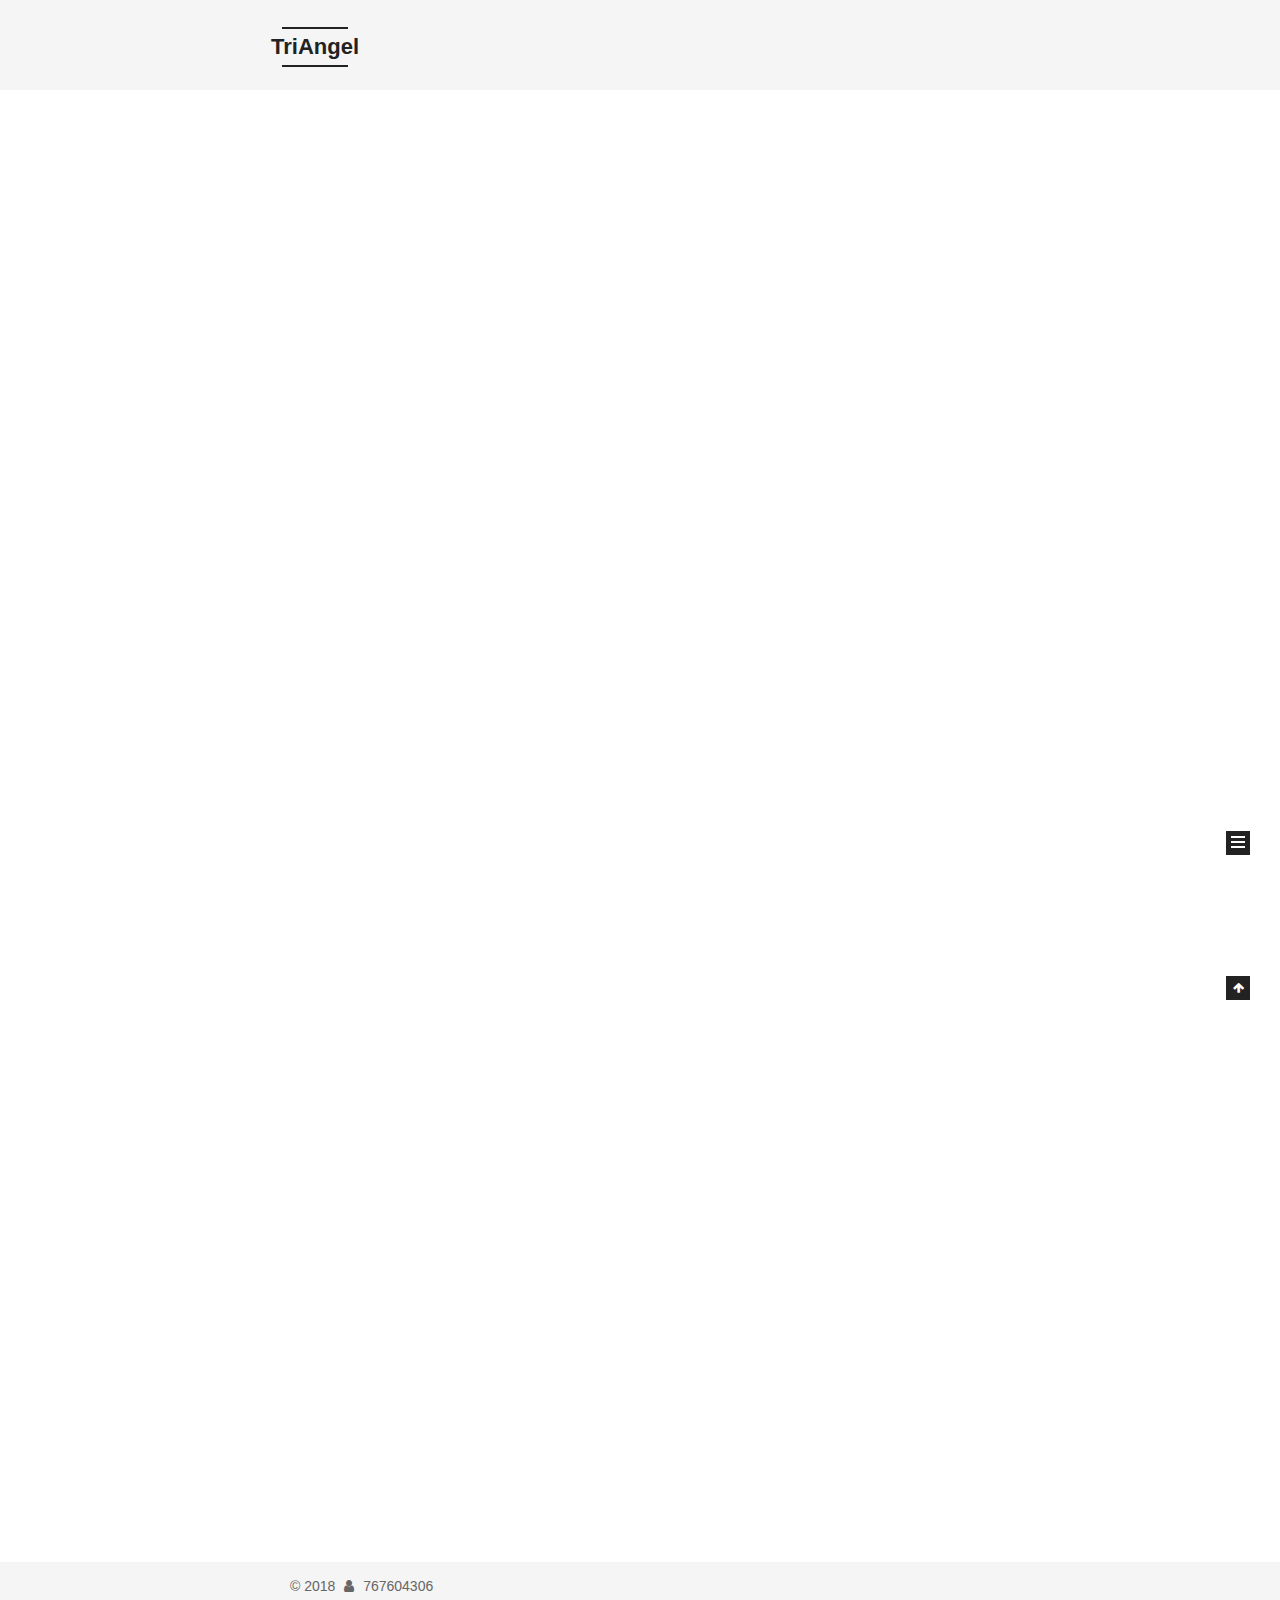
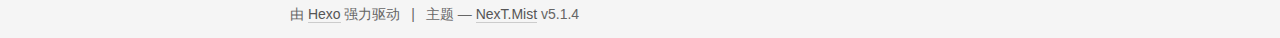
<file: index.html>
<!DOCTYPE html>



  


<html class="theme-next mist use-motion" lang="zh-Hans">
<head>
  <meta charset="UTF-8"/>
<meta http-equiv="X-UA-Compatible" content="IE=edge" />
<meta name="viewport" content="width=device-width, initial-scale=1, maximum-scale=1"/>
<meta name="theme-color" content="#222">









<meta http-equiv="Cache-Control" content="no-transform" />
<meta http-equiv="Cache-Control" content="no-siteapp" />
















  
  
  <link href="/lib/fancybox/source/jquery.fancybox.css?v=2.1.5" rel="stylesheet" type="text/css" />







<link href="/lib/font-awesome/css/font-awesome.min.css?v=4.6.2" rel="stylesheet" type="text/css" />

<link href="/css/main.css?v=5.1.4" rel="stylesheet" type="text/css" />


  <link rel="apple-touch-icon" sizes="180x180" href="/images/apple-touch-icon-next.png?v=5.1.4">


  <link rel="icon" type="image/png" sizes="32x32" href="/images/favicon-32x32-next.png?v=5.1.4">


  <link rel="icon" type="image/png" sizes="16x16" href="/images/favicon-16x16-next.png?v=5.1.4">


  <link rel="mask-icon" href="/images/logo.svg?v=5.1.4" color="#222">





  <meta name="keywords" content="Hexo, NexT" />










<meta name="description" content="缘分天使可以给你带来美好缘分">
<meta property="og:type" content="website">
<meta property="og:title" content="TriAngel">
<meta property="og:url" content="http://yoursite.com/index.html">
<meta property="og:site_name" content="TriAngel">
<meta property="og:description" content="缘分天使可以给你带来美好缘分">
<meta property="og:locale" content="zh-Hans">
<meta name="twitter:card" content="summary">
<meta name="twitter:title" content="TriAngel">
<meta name="twitter:description" content="缘分天使可以给你带来美好缘分">



<script type="text/javascript" id="hexo.configurations">
  var NexT = window.NexT || {};
  var CONFIG = {
    root: '/',
    scheme: 'Mist',
    version: '5.1.4',
    sidebar: {"position":"left","display":"post","offset":12,"b2t":false,"scrollpercent":false,"onmobile":false},
    fancybox: true,
    tabs: true,
    motion: {"enable":true,"async":false,"transition":{"post_block":"fadeIn","post_header":"slideDownIn","post_body":"slideDownIn","coll_header":"slideLeftIn","sidebar":"slideUpIn"}},
    duoshuo: {
      userId: '0',
      author: '博主'
    },
    algolia: {
      applicationID: '',
      apiKey: '',
      indexName: '',
      hits: {"per_page":10},
      labels: {"input_placeholder":"Search for Posts","hits_empty":"We didn't find any results for the search: ${query}","hits_stats":"${hits} results found in ${time} ms"}
    }
  };
</script>



  <link rel="canonical" href="http://yoursite.com/"/>





  <title>TriAngel</title>
  








</head>

<body itemscope itemtype="http://schema.org/WebPage" lang="zh-Hans">

  
  
    
  

  <div class="container sidebar-position-left 
  page-home">
    <div class="headband"></div>

    <header id="header" class="header" itemscope itemtype="http://schema.org/WPHeader">
      <div class="header-inner"><div class="site-brand-wrapper">
  <div class="site-meta ">
    

    <div class="custom-logo-site-title">
      <a href="/"  class="brand" rel="start">
        <span class="logo-line-before"><i></i></span>
        <span class="site-title">TriAngel</span>
        <span class="logo-line-after"><i></i></span>
      </a>
    </div>
      
        <p class="site-subtitle">缘分天使代购</p>
      
  </div>

  <div class="site-nav-toggle">
    <button>
      <span class="btn-bar"></span>
      <span class="btn-bar"></span>
      <span class="btn-bar"></span>
    </button>
  </div>
</div>

<nav class="site-nav">
  

  
    <ul id="menu" class="menu">
      
        
        <li class="menu-item menu-item-home">
          <a href="/" rel="section">
            
              <i class="menu-item-icon fa fa-fw fa-home"></i> <br />
            
            首页
          </a>
        </li>
      
        
        <li class="menu-item menu-item-about">
          <a href="/about/" rel="section">
            
              <i class="menu-item-icon fa fa-fw fa-user"></i> <br />
            
            关于
          </a>
        </li>
      
        
        <li class="menu-item menu-item-tags">
          <a href="/tags/" rel="section">
            
              <i class="menu-item-icon fa fa-fw fa-tags"></i> <br />
            
            标签
          </a>
        </li>
      
        
        <li class="menu-item menu-item-categories">
          <a href="/categories/" rel="section">
            
              <i class="menu-item-icon fa fa-fw fa-th"></i> <br />
            
            分类
          </a>
        </li>
      
        
        <li class="menu-item menu-item-archives">
          <a href="/archives/" rel="section">
            
              <i class="menu-item-icon fa fa-fw fa-archive"></i> <br />
            
            归档
          </a>
        </li>
      

      
    </ul>
  

  
</nav>



 </div>
    </header>

    <main id="main" class="main">
      <div class="main-inner">
        <div class="content-wrap">
          <div id="content" class="content">
            
  <section id="posts" class="posts-expand">
    
      

  

  
  
  

  <article class="post post-type-normal" itemscope itemtype="http://schema.org/Article">
  
  
  
  <div class="post-block">
    <link itemprop="mainEntityOfPage" href="http://yoursite.com/2018/03/19/My-New-Post/">

    <span hidden itemprop="author" itemscope itemtype="http://schema.org/Person">
      <meta itemprop="name" content="767604306">
      <meta itemprop="description" content="">
      <meta itemprop="image" content="/images/avatar.gif">
    </span>

    <span hidden itemprop="publisher" itemscope itemtype="http://schema.org/Organization">
      <meta itemprop="name" content="TriAngel">
    </span>

    
      <header class="post-header">

        
        
          <h1 class="post-title" itemprop="name headline">
                
                <a class="post-title-link" href="/2018/03/19/My-New-Post/" itemprop="url">hello fucking world</a></h1>
        

        <div class="post-meta">
          <span class="post-time">
            
              <span class="post-meta-item-icon">
                <i class="fa fa-calendar-o"></i>
              </span>
              
                <span class="post-meta-item-text">发表于</span>
              
              <time title="创建于" itemprop="dateCreated datePublished" datetime="2018-03-19T02:13:45+08:00">
                2018-03-19
              </time>
            

            

            
          </span>

          

          
            
              <span class="post-comments-count">
                <span class="post-meta-divider">|</span>
                <span class="post-meta-item-icon">
                  <i class="fa fa-comment-o"></i>
                </span>
                <a href="/2018/03/19/My-New-Post/#comments" itemprop="discussionUrl">
                  <span class="post-comments-count disqus-comment-count"
                        data-disqus-identifier="2018/03/19/My-New-Post/" itemprop="commentCount"></span>
                </a>
              </span>
            
          

          
          

          

          

          

        </div>
      </header>
    

    
    
    
    <div class="post-body" itemprop="articleBody">

      
      

      
        
          
            
          
        
      
    </div>
    
    
    

    

    

    

    <footer class="post-footer">
      

      

      

      
      
        <div class="post-eof"></div>
      
    </footer>
  </div>
  
  
  
  </article>


    
      

  

  
  
  

  <article class="post post-type-normal" itemscope itemtype="http://schema.org/Article">
  
  
  
  <div class="post-block">
    <link itemprop="mainEntityOfPage" href="http://yoursite.com/2018/03/19/my-first-post/">

    <span hidden itemprop="author" itemscope itemtype="http://schema.org/Person">
      <meta itemprop="name" content="767604306">
      <meta itemprop="description" content="">
      <meta itemprop="image" content="/images/avatar.gif">
    </span>

    <span hidden itemprop="publisher" itemscope itemtype="http://schema.org/Organization">
      <meta itemprop="name" content="TriAngel">
    </span>

    
      <header class="post-header">

        
        
          <h1 class="post-title" itemprop="name headline">
                
                <a class="post-title-link" href="/2018/03/19/my-first-post/" itemprop="url">my first post</a></h1>
        

        <div class="post-meta">
          <span class="post-time">
            
              <span class="post-meta-item-icon">
                <i class="fa fa-calendar-o"></i>
              </span>
              
                <span class="post-meta-item-text">发表于</span>
              
              <time title="创建于" itemprop="dateCreated datePublished" datetime="2018-03-19T02:10:55+08:00">
                2018-03-19
              </time>
            

            

            
          </span>

          

          
            
              <span class="post-comments-count">
                <span class="post-meta-divider">|</span>
                <span class="post-meta-item-icon">
                  <i class="fa fa-comment-o"></i>
                </span>
                <a href="/2018/03/19/my-first-post/#comments" itemprop="discussionUrl">
                  <span class="post-comments-count disqus-comment-count"
                        data-disqus-identifier="2018/03/19/my-first-post/" itemprop="commentCount"></span>
                </a>
              </span>
            
          

          
          

          

          

          

        </div>
      </header>
    

    
    
    
    <div class="post-body" itemprop="articleBody">

      
      

      
        
          
            
          
        
      
    </div>
    
    
    

    

    

    

    <footer class="post-footer">
      

      

      

      
      
        <div class="post-eof"></div>
      
    </footer>
  </div>
  
  
  
  </article>


    
      

  

  
  
  

  <article class="post post-type-normal" itemscope itemtype="http://schema.org/Article">
  
  
  
  <div class="post-block">
    <link itemprop="mainEntityOfPage" href="http://yoursite.com/2018/03/18/hello-world/">

    <span hidden itemprop="author" itemscope itemtype="http://schema.org/Person">
      <meta itemprop="name" content="767604306">
      <meta itemprop="description" content="">
      <meta itemprop="image" content="/images/avatar.gif">
    </span>

    <span hidden itemprop="publisher" itemscope itemtype="http://schema.org/Organization">
      <meta itemprop="name" content="TriAngel">
    </span>

    
      <header class="post-header">

        
        
          <h1 class="post-title" itemprop="name headline">
                
                <a class="post-title-link" href="/2018/03/18/hello-world/" itemprop="url">Hello World</a></h1>
        

        <div class="post-meta">
          <span class="post-time">
            
              <span class="post-meta-item-icon">
                <i class="fa fa-calendar-o"></i>
              </span>
              
                <span class="post-meta-item-text">发表于</span>
              
              <time title="创建于" itemprop="dateCreated datePublished" datetime="2018-03-18T01:08:46+08:00">
                2018-03-18
              </time>
            

            

            
          </span>

          

          
            
              <span class="post-comments-count">
                <span class="post-meta-divider">|</span>
                <span class="post-meta-item-icon">
                  <i class="fa fa-comment-o"></i>
                </span>
                <a href="/2018/03/18/hello-world/#comments" itemprop="discussionUrl">
                  <span class="post-comments-count disqus-comment-count"
                        data-disqus-identifier="2018/03/18/hello-world/" itemprop="commentCount"></span>
                </a>
              </span>
            
          

          
          

          

          

          

        </div>
      </header>
    

    
    
    
    <div class="post-body" itemprop="articleBody">

      
      

      
        
          
            <p>Welcome to <a href="https://hexo.io/" target="_blank" rel="noopener">Hexo</a>! This is your very first post. Check <a href="https://hexo.io/docs/" target="_blank" rel="noopener">documentation</a> for more info. If you get any problems when using Hexo, you can find the answer in <a href="https://hexo.io/docs/troubleshooting.html" target="_blank" rel="noopener">troubleshooting</a> or you can ask me on <a href="https://github.com/hexojs/hexo/issues" target="_blank" rel="noopener">GitHub</a>.</p>
<h2 id="Quick-Start"><a href="#Quick-Start" class="headerlink" title="Quick Start"></a>Quick Start</h2><h3 id="Create-a-new-post"><a href="#Create-a-new-post" class="headerlink" title="Create a new post"></a>Create a new post</h3><figure class="highlight bash"><table><tr><td class="gutter"><pre><span class="line">1</span><br></pre></td><td class="code"><pre><span class="line">$ hexo new <span class="string">"My New Post"</span></span><br></pre></td></tr></table></figure>
<p>More info: <a href="https://hexo.io/docs/writing.html" target="_blank" rel="noopener">Writing</a></p>
<h3 id="Run-server"><a href="#Run-server" class="headerlink" title="Run server"></a>Run server</h3><figure class="highlight bash"><table><tr><td class="gutter"><pre><span class="line">1</span><br></pre></td><td class="code"><pre><span class="line">$ hexo server</span><br></pre></td></tr></table></figure>
<p>More info: <a href="https://hexo.io/docs/server.html" target="_blank" rel="noopener">Server</a></p>
<h3 id="Generate-static-files"><a href="#Generate-static-files" class="headerlink" title="Generate static files"></a>Generate static files</h3><figure class="highlight bash"><table><tr><td class="gutter"><pre><span class="line">1</span><br></pre></td><td class="code"><pre><span class="line">$ hexo generate</span><br></pre></td></tr></table></figure>
<p>More info: <a href="https://hexo.io/docs/generating.html" target="_blank" rel="noopener">Generating</a></p>
<h3 id="Deploy-to-remote-sites"><a href="#Deploy-to-remote-sites" class="headerlink" title="Deploy to remote sites"></a>Deploy to remote sites</h3><figure class="highlight bash"><table><tr><td class="gutter"><pre><span class="line">1</span><br></pre></td><td class="code"><pre><span class="line">$ hexo deploy</span><br></pre></td></tr></table></figure>
<p>More info: <a href="https://hexo.io/docs/deployment.html" target="_blank" rel="noopener">Deployment</a></p>

          
        
      
    </div>
    
    
    

    

    

    

    <footer class="post-footer">
      

      

      

      
      
        <div class="post-eof"></div>
      
    </footer>
  </div>
  
  
  
  </article>


    
  </section>

  


          </div>
          


          

        </div>
        
          
  
  <div class="sidebar-toggle">
    <div class="sidebar-toggle-line-wrap">
      <span class="sidebar-toggle-line sidebar-toggle-line-first"></span>
      <span class="sidebar-toggle-line sidebar-toggle-line-middle"></span>
      <span class="sidebar-toggle-line sidebar-toggle-line-last"></span>
    </div>
  </div>

  <aside id="sidebar" class="sidebar">
    
    <div class="sidebar-inner">

      

      

      <section class="site-overview-wrap sidebar-panel sidebar-panel-active">
        <div class="site-overview">
          <div class="site-author motion-element" itemprop="author" itemscope itemtype="http://schema.org/Person">
            
              <p class="site-author-name" itemprop="name">767604306</p>
              <p class="site-description motion-element" itemprop="description">缘分天使可以给你带来美好缘分</p>
          </div>

          <nav class="site-state motion-element">

            
              <div class="site-state-item site-state-posts">
              
                <a href="/archives/">
              
                  <span class="site-state-item-count">3</span>
                  <span class="site-state-item-name">日志</span>
                </a>
              </div>
            

            

            

          </nav>

          

          

          
          

          
          

          

        </div>
      </section>

      

      

    </div>
  </aside>


        
      </div>
    </main>

    <footer id="footer" class="footer">
      <div class="footer-inner">
        <div class="copyright">&copy; <span itemprop="copyrightYear">2018</span>
  <span class="with-love">
    <i class="fa fa-user"></i>
  </span>
  <span class="author" itemprop="copyrightHolder">767604306</span>

  
</div>


  <div class="powered-by">由 <a class="theme-link" target="_blank" href="https://hexo.io">Hexo</a> 强力驱动</div>



  <span class="post-meta-divider">|</span>



  <div class="theme-info">主题 &mdash; <a class="theme-link" target="_blank" href="https://github.com/iissnan/hexo-theme-next">NexT.Mist</a> v5.1.4</div>




        







        
      </div>
    </footer>

    
      <div class="back-to-top">
        <i class="fa fa-arrow-up"></i>
        
      </div>
    

    

  </div>

  

<script type="text/javascript">
  if (Object.prototype.toString.call(window.Promise) !== '[object Function]') {
    window.Promise = null;
  }
</script>









  












  
  
    <script type="text/javascript" src="/lib/jquery/index.js?v=2.1.3"></script>
  

  
  
    <script type="text/javascript" src="/lib/fastclick/lib/fastclick.min.js?v=1.0.6"></script>
  

  
  
    <script type="text/javascript" src="/lib/jquery_lazyload/jquery.lazyload.js?v=1.9.7"></script>
  

  
  
    <script type="text/javascript" src="/lib/velocity/velocity.min.js?v=1.2.1"></script>
  

  
  
    <script type="text/javascript" src="/lib/velocity/velocity.ui.min.js?v=1.2.1"></script>
  

  
  
    <script type="text/javascript" src="/lib/fancybox/source/jquery.fancybox.pack.js?v=2.1.5"></script>
  


  


  <script type="text/javascript" src="/js/src/utils.js?v=5.1.4"></script>

  <script type="text/javascript" src="/js/src/motion.js?v=5.1.4"></script>



  
  

  

  


  <script type="text/javascript" src="/js/src/bootstrap.js?v=5.1.4"></script>



  


  

    
      <script id="dsq-count-scr" src="https://tomorrowin.disqus.com/count.js" async></script>
    

    

  




	





  














  





  

  

  

  
  

  

  

  

</body>
</html>
</file>
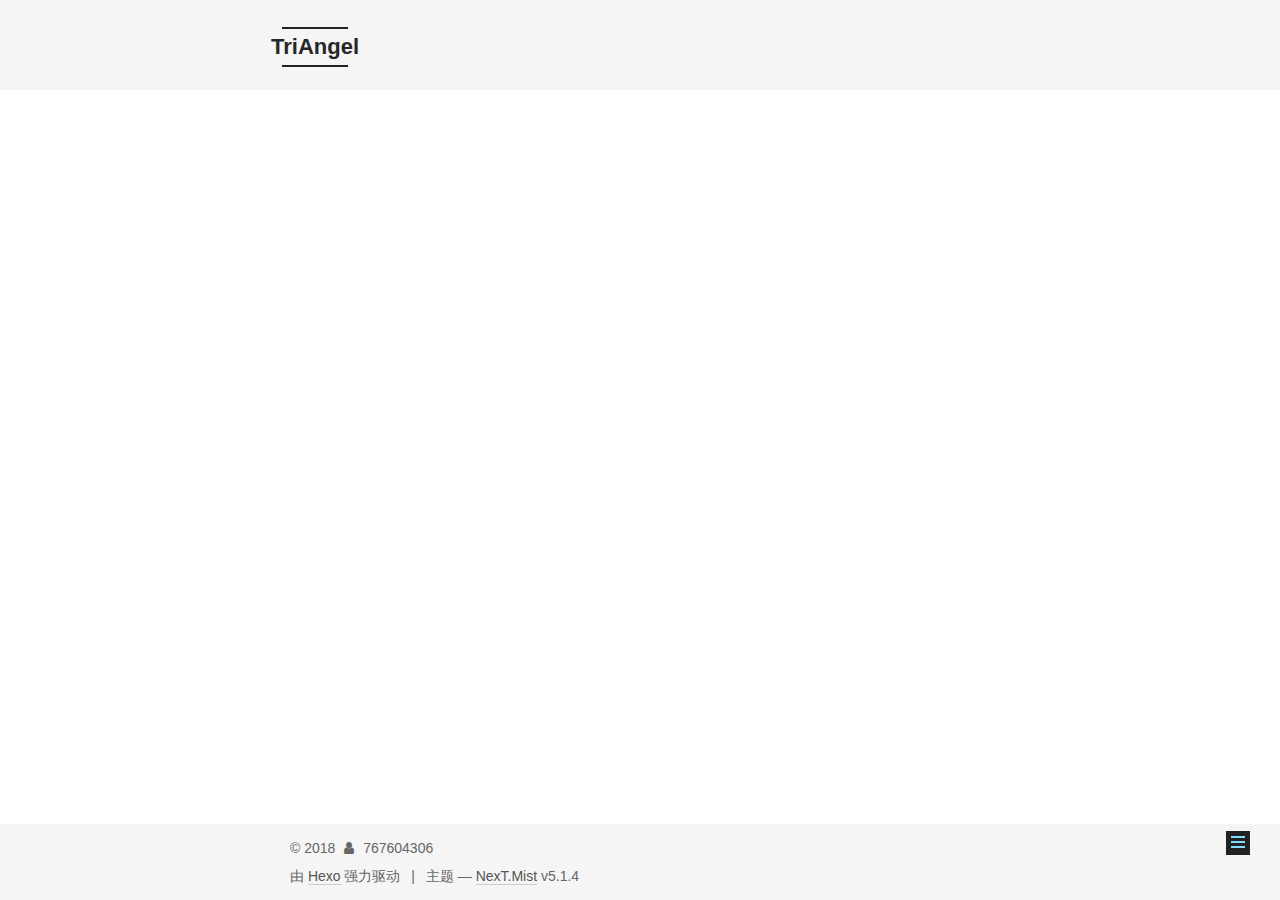
<file: about/index.html>
<!DOCTYPE html>



  


<html class="theme-next mist use-motion" lang="zh-Hans">
<head>
  <meta charset="UTF-8"/>
<meta http-equiv="X-UA-Compatible" content="IE=edge" />
<meta name="viewport" content="width=device-width, initial-scale=1, maximum-scale=1"/>
<meta name="theme-color" content="#222">









<meta http-equiv="Cache-Control" content="no-transform" />
<meta http-equiv="Cache-Control" content="no-siteapp" />
















  
  
  <link href="/lib/fancybox/source/jquery.fancybox.css?v=2.1.5" rel="stylesheet" type="text/css" />







<link href="/lib/font-awesome/css/font-awesome.min.css?v=4.6.2" rel="stylesheet" type="text/css" />

<link href="/css/main.css?v=5.1.4" rel="stylesheet" type="text/css" />


  <link rel="apple-touch-icon" sizes="180x180" href="/images/apple-touch-icon-next.png?v=5.1.4">


  <link rel="icon" type="image/png" sizes="32x32" href="/images/favicon-32x32-next.png?v=5.1.4">


  <link rel="icon" type="image/png" sizes="16x16" href="/images/favicon-16x16-next.png?v=5.1.4">


  <link rel="mask-icon" href="/images/logo.svg?v=5.1.4" color="#222">





  <meta name="keywords" content="Hexo, NexT" />










<meta name="description" content="缘分天使可以给你带来美好缘分">
<meta property="og:type" content="website">
<meta property="og:title" content="about">
<meta property="og:url" content="http://yoursite.com/about/index.html">
<meta property="og:site_name" content="TriAngel">
<meta property="og:description" content="缘分天使可以给你带来美好缘分">
<meta property="og:locale" content="zh-Hans">
<meta property="og:updated_time" content="2018-03-19T11:34:48.337Z">
<meta name="twitter:card" content="summary">
<meta name="twitter:title" content="about">
<meta name="twitter:description" content="缘分天使可以给你带来美好缘分">



<script type="text/javascript" id="hexo.configurations">
  var NexT = window.NexT || {};
  var CONFIG = {
    root: '/',
    scheme: 'Mist',
    version: '5.1.4',
    sidebar: {"position":"left","display":"post","offset":12,"b2t":false,"scrollpercent":false,"onmobile":false},
    fancybox: true,
    tabs: true,
    motion: {"enable":true,"async":false,"transition":{"post_block":"fadeIn","post_header":"slideDownIn","post_body":"slideDownIn","coll_header":"slideLeftIn","sidebar":"slideUpIn"}},
    duoshuo: {
      userId: '0',
      author: '博主'
    },
    algolia: {
      applicationID: '',
      apiKey: '',
      indexName: '',
      hits: {"per_page":10},
      labels: {"input_placeholder":"Search for Posts","hits_empty":"We didn't find any results for the search: ${query}","hits_stats":"${hits} results found in ${time} ms"}
    }
  };
</script>



  <link rel="canonical" href="http://yoursite.com/about/"/>





  <title>about | TriAngel</title>
  








</head>

<body itemscope itemtype="http://schema.org/WebPage" lang="zh-Hans">

  
  
    
  

  <div class="container sidebar-position-left page-post-detail">
    <div class="headband"></div>

    <header id="header" class="header" itemscope itemtype="http://schema.org/WPHeader">
      <div class="header-inner"><div class="site-brand-wrapper">
  <div class="site-meta ">
    

    <div class="custom-logo-site-title">
      <a href="/"  class="brand" rel="start">
        <span class="logo-line-before"><i></i></span>
        <span class="site-title">TriAngel</span>
        <span class="logo-line-after"><i></i></span>
      </a>
    </div>
      
        <p class="site-subtitle">缘分天使代购</p>
      
  </div>

  <div class="site-nav-toggle">
    <button>
      <span class="btn-bar"></span>
      <span class="btn-bar"></span>
      <span class="btn-bar"></span>
    </button>
  </div>
</div>

<nav class="site-nav">
  

  
    <ul id="menu" class="menu">
      
        
        <li class="menu-item menu-item-home">
          <a href="/" rel="section">
            
              <i class="menu-item-icon fa fa-fw fa-home"></i> <br />
            
            首页
          </a>
        </li>
      
        
        <li class="menu-item menu-item-about">
          <a href="/about/" rel="section">
            
              <i class="menu-item-icon fa fa-fw fa-user"></i> <br />
            
            关于
          </a>
        </li>
      
        
        <li class="menu-item menu-item-tags">
          <a href="/tags/" rel="section">
            
              <i class="menu-item-icon fa fa-fw fa-tags"></i> <br />
            
            标签
          </a>
        </li>
      
        
        <li class="menu-item menu-item-categories">
          <a href="/categories/" rel="section">
            
              <i class="menu-item-icon fa fa-fw fa-th"></i> <br />
            
            分类
          </a>
        </li>
      
        
        <li class="menu-item menu-item-archives">
          <a href="/archives/" rel="section">
            
              <i class="menu-item-icon fa fa-fw fa-archive"></i> <br />
            
            归档
          </a>
        </li>
      

      
    </ul>
  

  
</nav>



 </div>
    </header>

    <main id="main" class="main">
      <div class="main-inner">
        <div class="content-wrap">
          <div id="content" class="content">
            

  <div id="posts" class="posts-expand">
    
    
    
    <div class="post-block page">
      <header class="post-header">

	<h1 class="post-title" itemprop="name headline">about</h1>



</header>

      
      
      
      <div class="post-body">
        
        
          
        
      </div>
      
      
      
    </div>
    
    
    
  </div>


          </div>
          


          

  
    <div class="comments" id="comments">
      <div id="disqus_thread">
        <noscript>
          Please enable JavaScript to view the
          <a href="https://disqus.com/?ref_noscript">comments powered by Disqus.</a>
        </noscript>
      </div>
    </div>

  



        </div>
        
          
  
  <div class="sidebar-toggle">
    <div class="sidebar-toggle-line-wrap">
      <span class="sidebar-toggle-line sidebar-toggle-line-first"></span>
      <span class="sidebar-toggle-line sidebar-toggle-line-middle"></span>
      <span class="sidebar-toggle-line sidebar-toggle-line-last"></span>
    </div>
  </div>

  <aside id="sidebar" class="sidebar">
    
    <div class="sidebar-inner">

      

      

      <section class="site-overview-wrap sidebar-panel sidebar-panel-active">
        <div class="site-overview">
          <div class="site-author motion-element" itemprop="author" itemscope itemtype="http://schema.org/Person">
            
              <p class="site-author-name" itemprop="name">767604306</p>
              <p class="site-description motion-element" itemprop="description">缘分天使可以给你带来美好缘分</p>
          </div>

          <nav class="site-state motion-element">

            
              <div class="site-state-item site-state-posts">
              
                <a href="/archives/">
              
                  <span class="site-state-item-count">3</span>
                  <span class="site-state-item-name">日志</span>
                </a>
              </div>
            

            

            

          </nav>

          

          

          
          

          
          

          

        </div>
      </section>

      

      

    </div>
  </aside>


        
      </div>
    </main>

    <footer id="footer" class="footer">
      <div class="footer-inner">
        <div class="copyright">&copy; <span itemprop="copyrightYear">2018</span>
  <span class="with-love">
    <i class="fa fa-user"></i>
  </span>
  <span class="author" itemprop="copyrightHolder">767604306</span>

  
</div>


  <div class="powered-by">由 <a class="theme-link" target="_blank" href="https://hexo.io">Hexo</a> 强力驱动</div>



  <span class="post-meta-divider">|</span>



  <div class="theme-info">主题 &mdash; <a class="theme-link" target="_blank" href="https://github.com/iissnan/hexo-theme-next">NexT.Mist</a> v5.1.4</div>




        







        
      </div>
    </footer>

    
      <div class="back-to-top">
        <i class="fa fa-arrow-up"></i>
        
      </div>
    

    

  </div>

  

<script type="text/javascript">
  if (Object.prototype.toString.call(window.Promise) !== '[object Function]') {
    window.Promise = null;
  }
</script>









  












  
  
    <script type="text/javascript" src="/lib/jquery/index.js?v=2.1.3"></script>
  

  
  
    <script type="text/javascript" src="/lib/fastclick/lib/fastclick.min.js?v=1.0.6"></script>
  

  
  
    <script type="text/javascript" src="/lib/jquery_lazyload/jquery.lazyload.js?v=1.9.7"></script>
  

  
  
    <script type="text/javascript" src="/lib/velocity/velocity.min.js?v=1.2.1"></script>
  

  
  
    <script type="text/javascript" src="/lib/velocity/velocity.ui.min.js?v=1.2.1"></script>
  

  
  
    <script type="text/javascript" src="/lib/fancybox/source/jquery.fancybox.pack.js?v=2.1.5"></script>
  


  


  <script type="text/javascript" src="/js/src/utils.js?v=5.1.4"></script>

  <script type="text/javascript" src="/js/src/motion.js?v=5.1.4"></script>



  
  

  
  <script type="text/javascript" src="/js/src/scrollspy.js?v=5.1.4"></script>
<script type="text/javascript" src="/js/src/post-details.js?v=5.1.4"></script>



  


  <script type="text/javascript" src="/js/src/bootstrap.js?v=5.1.4"></script>



  


  

    
      <script id="dsq-count-scr" src="https://tomorrowin.disqus.com/count.js" async></script>
    

    
      <script type="text/javascript">
        var disqus_config = function () {
          this.page.url = 'http://yoursite.com/about/index.html';
          this.page.identifier = 'about/index.html';
          this.page.title = 'about';
        };
        var d = document, s = d.createElement('script');
        s.src = 'https://tomorrowin.disqus.com/embed.js';
        s.setAttribute('data-timestamp', '' + +new Date());
        (d.head || d.body).appendChild(s);
      </script>
    

  




	





  














  





  

  

  

  
  

  

  

  

</body>
</html>
</file>
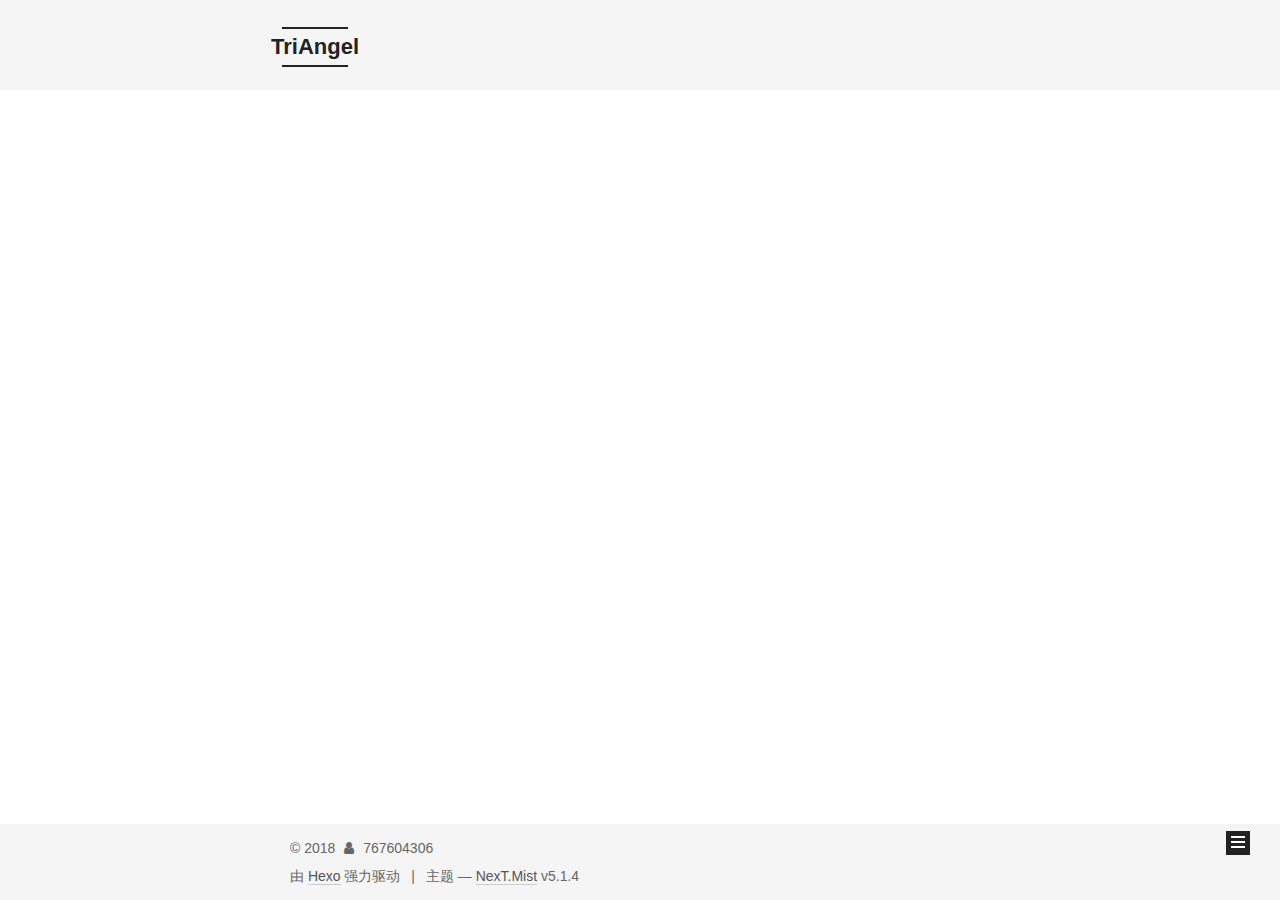
<file: archives/index.html>
<!DOCTYPE html>



  


<html class="theme-next mist use-motion" lang="zh-Hans">
<head>
  <meta charset="UTF-8"/>
<meta http-equiv="X-UA-Compatible" content="IE=edge" />
<meta name="viewport" content="width=device-width, initial-scale=1, maximum-scale=1"/>
<meta name="theme-color" content="#222">









<meta http-equiv="Cache-Control" content="no-transform" />
<meta http-equiv="Cache-Control" content="no-siteapp" />
















  
  
  <link href="/lib/fancybox/source/jquery.fancybox.css?v=2.1.5" rel="stylesheet" type="text/css" />







<link href="/lib/font-awesome/css/font-awesome.min.css?v=4.6.2" rel="stylesheet" type="text/css" />

<link href="/css/main.css?v=5.1.4" rel="stylesheet" type="text/css" />


  <link rel="apple-touch-icon" sizes="180x180" href="/images/apple-touch-icon-next.png?v=5.1.4">


  <link rel="icon" type="image/png" sizes="32x32" href="/images/favicon-32x32-next.png?v=5.1.4">


  <link rel="icon" type="image/png" sizes="16x16" href="/images/favicon-16x16-next.png?v=5.1.4">


  <link rel="mask-icon" href="/images/logo.svg?v=5.1.4" color="#222">





  <meta name="keywords" content="Hexo, NexT" />










<meta name="description" content="缘分天使可以给你带来美好缘分">
<meta property="og:type" content="website">
<meta property="og:title" content="TriAngel">
<meta property="og:url" content="http://yoursite.com/archives/index.html">
<meta property="og:site_name" content="TriAngel">
<meta property="og:description" content="缘分天使可以给你带来美好缘分">
<meta property="og:locale" content="zh-Hans">
<meta name="twitter:card" content="summary">
<meta name="twitter:title" content="TriAngel">
<meta name="twitter:description" content="缘分天使可以给你带来美好缘分">



<script type="text/javascript" id="hexo.configurations">
  var NexT = window.NexT || {};
  var CONFIG = {
    root: '/',
    scheme: 'Mist',
    version: '5.1.4',
    sidebar: {"position":"left","display":"post","offset":12,"b2t":false,"scrollpercent":false,"onmobile":false},
    fancybox: true,
    tabs: true,
    motion: {"enable":true,"async":false,"transition":{"post_block":"fadeIn","post_header":"slideDownIn","post_body":"slideDownIn","coll_header":"slideLeftIn","sidebar":"slideUpIn"}},
    duoshuo: {
      userId: '0',
      author: '博主'
    },
    algolia: {
      applicationID: '',
      apiKey: '',
      indexName: '',
      hits: {"per_page":10},
      labels: {"input_placeholder":"Search for Posts","hits_empty":"We didn't find any results for the search: ${query}","hits_stats":"${hits} results found in ${time} ms"}
    }
  };
</script>



  <link rel="canonical" href="http://yoursite.com/archives/"/>





  <title>归档 | TriAngel</title>
  








</head>

<body itemscope itemtype="http://schema.org/WebPage" lang="zh-Hans">

  
  
    
  

  <div class="container sidebar-position-left page-archive">
    <div class="headband"></div>

    <header id="header" class="header" itemscope itemtype="http://schema.org/WPHeader">
      <div class="header-inner"><div class="site-brand-wrapper">
  <div class="site-meta ">
    

    <div class="custom-logo-site-title">
      <a href="/"  class="brand" rel="start">
        <span class="logo-line-before"><i></i></span>
        <span class="site-title">TriAngel</span>
        <span class="logo-line-after"><i></i></span>
      </a>
    </div>
      
        <p class="site-subtitle">缘分天使代购</p>
      
  </div>

  <div class="site-nav-toggle">
    <button>
      <span class="btn-bar"></span>
      <span class="btn-bar"></span>
      <span class="btn-bar"></span>
    </button>
  </div>
</div>

<nav class="site-nav">
  

  
    <ul id="menu" class="menu">
      
        
        <li class="menu-item menu-item-home">
          <a href="/" rel="section">
            
              <i class="menu-item-icon fa fa-fw fa-home"></i> <br />
            
            首页
          </a>
        </li>
      
        
        <li class="menu-item menu-item-about">
          <a href="/about/" rel="section">
            
              <i class="menu-item-icon fa fa-fw fa-user"></i> <br />
            
            关于
          </a>
        </li>
      
        
        <li class="menu-item menu-item-tags">
          <a href="/tags/" rel="section">
            
              <i class="menu-item-icon fa fa-fw fa-tags"></i> <br />
            
            标签
          </a>
        </li>
      
        
        <li class="menu-item menu-item-categories">
          <a href="/categories/" rel="section">
            
              <i class="menu-item-icon fa fa-fw fa-th"></i> <br />
            
            分类
          </a>
        </li>
      
        
        <li class="menu-item menu-item-archives">
          <a href="/archives/" rel="section">
            
              <i class="menu-item-icon fa fa-fw fa-archive"></i> <br />
            
            归档
          </a>
        </li>
      

      
    </ul>
  

  
</nav>



 </div>
    </header>

    <main id="main" class="main">
      <div class="main-inner">
        <div class="content-wrap">
          <div id="content" class="content">
            

  
  
  
  <div class="post-block archive">
    <div id="posts" class="posts-collapse">
      <span class="archive-move-on"></span>

      <span class="archive-page-counter">
        
        
        
          
        
        嗯..! 目前共计 3 篇日志。 继续努力。
      </span>

      

        
        
        

        
          
          <div class="collection-title">
            <h1 class="archive-year" id="archive-year-2018">2018</h1>
          </div>
        
        

        

  <article class="post post-type-normal" itemscope itemtype="http://schema.org/Article">
    <header class="post-header">

      <h2 class="post-title">
        
            <a class="post-title-link" href="/2018/03/19/My-New-Post/" itemprop="url">
              
                <span itemprop="name">hello fucking world</span>
              
            </a>
        
      </h2>

      <div class="post-meta">
        <time class="post-time" itemprop="dateCreated"
              datetime="2018-03-19T02:13:45+08:00"
              content="2018-03-19" >
          03-19
        </time>
      </div>

    </header>
  </article>



      

        
        
        

        
        

        

  <article class="post post-type-normal" itemscope itemtype="http://schema.org/Article">
    <header class="post-header">

      <h2 class="post-title">
        
            <a class="post-title-link" href="/2018/03/19/my-first-post/" itemprop="url">
              
                <span itemprop="name">my first post</span>
              
            </a>
        
      </h2>

      <div class="post-meta">
        <time class="post-time" itemprop="dateCreated"
              datetime="2018-03-19T02:10:55+08:00"
              content="2018-03-19" >
          03-19
        </time>
      </div>

    </header>
  </article>



      

        
        
        

        
        

        

  <article class="post post-type-normal" itemscope itemtype="http://schema.org/Article">
    <header class="post-header">

      <h2 class="post-title">
        
            <a class="post-title-link" href="/2018/03/18/hello-world/" itemprop="url">
              
                <span itemprop="name">Hello World</span>
              
            </a>
        
      </h2>

      <div class="post-meta">
        <time class="post-time" itemprop="dateCreated"
              datetime="2018-03-18T01:08:46+08:00"
              content="2018-03-18" >
          03-18
        </time>
      </div>

    </header>
  </article>



      

    </div>
  </div>
  
  
  

  



          </div>
          


          

        </div>
        
          
  
  <div class="sidebar-toggle">
    <div class="sidebar-toggle-line-wrap">
      <span class="sidebar-toggle-line sidebar-toggle-line-first"></span>
      <span class="sidebar-toggle-line sidebar-toggle-line-middle"></span>
      <span class="sidebar-toggle-line sidebar-toggle-line-last"></span>
    </div>
  </div>

  <aside id="sidebar" class="sidebar">
    
    <div class="sidebar-inner">

      

      

      <section class="site-overview-wrap sidebar-panel sidebar-panel-active">
        <div class="site-overview">
          <div class="site-author motion-element" itemprop="author" itemscope itemtype="http://schema.org/Person">
            
              <p class="site-author-name" itemprop="name">767604306</p>
              <p class="site-description motion-element" itemprop="description">缘分天使可以给你带来美好缘分</p>
          </div>

          <nav class="site-state motion-element">

            
              <div class="site-state-item site-state-posts">
              
                <a href="/archives/">
              
                  <span class="site-state-item-count">3</span>
                  <span class="site-state-item-name">日志</span>
                </a>
              </div>
            

            

            

          </nav>

          

          

          
          

          
          

          

        </div>
      </section>

      

      

    </div>
  </aside>


        
      </div>
    </main>

    <footer id="footer" class="footer">
      <div class="footer-inner">
        <div class="copyright">&copy; <span itemprop="copyrightYear">2018</span>
  <span class="with-love">
    <i class="fa fa-user"></i>
  </span>
  <span class="author" itemprop="copyrightHolder">767604306</span>

  
</div>


  <div class="powered-by">由 <a class="theme-link" target="_blank" href="https://hexo.io">Hexo</a> 强力驱动</div>



  <span class="post-meta-divider">|</span>



  <div class="theme-info">主题 &mdash; <a class="theme-link" target="_blank" href="https://github.com/iissnan/hexo-theme-next">NexT.Mist</a> v5.1.4</div>




        







        
      </div>
    </footer>

    
      <div class="back-to-top">
        <i class="fa fa-arrow-up"></i>
        
      </div>
    

    

  </div>

  

<script type="text/javascript">
  if (Object.prototype.toString.call(window.Promise) !== '[object Function]') {
    window.Promise = null;
  }
</script>









  












  
  
    <script type="text/javascript" src="/lib/jquery/index.js?v=2.1.3"></script>
  

  
  
    <script type="text/javascript" src="/lib/fastclick/lib/fastclick.min.js?v=1.0.6"></script>
  

  
  
    <script type="text/javascript" src="/lib/jquery_lazyload/jquery.lazyload.js?v=1.9.7"></script>
  

  
  
    <script type="text/javascript" src="/lib/velocity/velocity.min.js?v=1.2.1"></script>
  

  
  
    <script type="text/javascript" src="/lib/velocity/velocity.ui.min.js?v=1.2.1"></script>
  

  
  
    <script type="text/javascript" src="/lib/fancybox/source/jquery.fancybox.pack.js?v=2.1.5"></script>
  


  


  <script type="text/javascript" src="/js/src/utils.js?v=5.1.4"></script>

  <script type="text/javascript" src="/js/src/motion.js?v=5.1.4"></script>



  
  

  

  


  <script type="text/javascript" src="/js/src/bootstrap.js?v=5.1.4"></script>



  


  

    
      <script id="dsq-count-scr" src="https://tomorrowin.disqus.com/count.js" async></script>
    

    

  




	





  














  





  

  

  

  
  

  

  

  

</body>
</html>
</file>
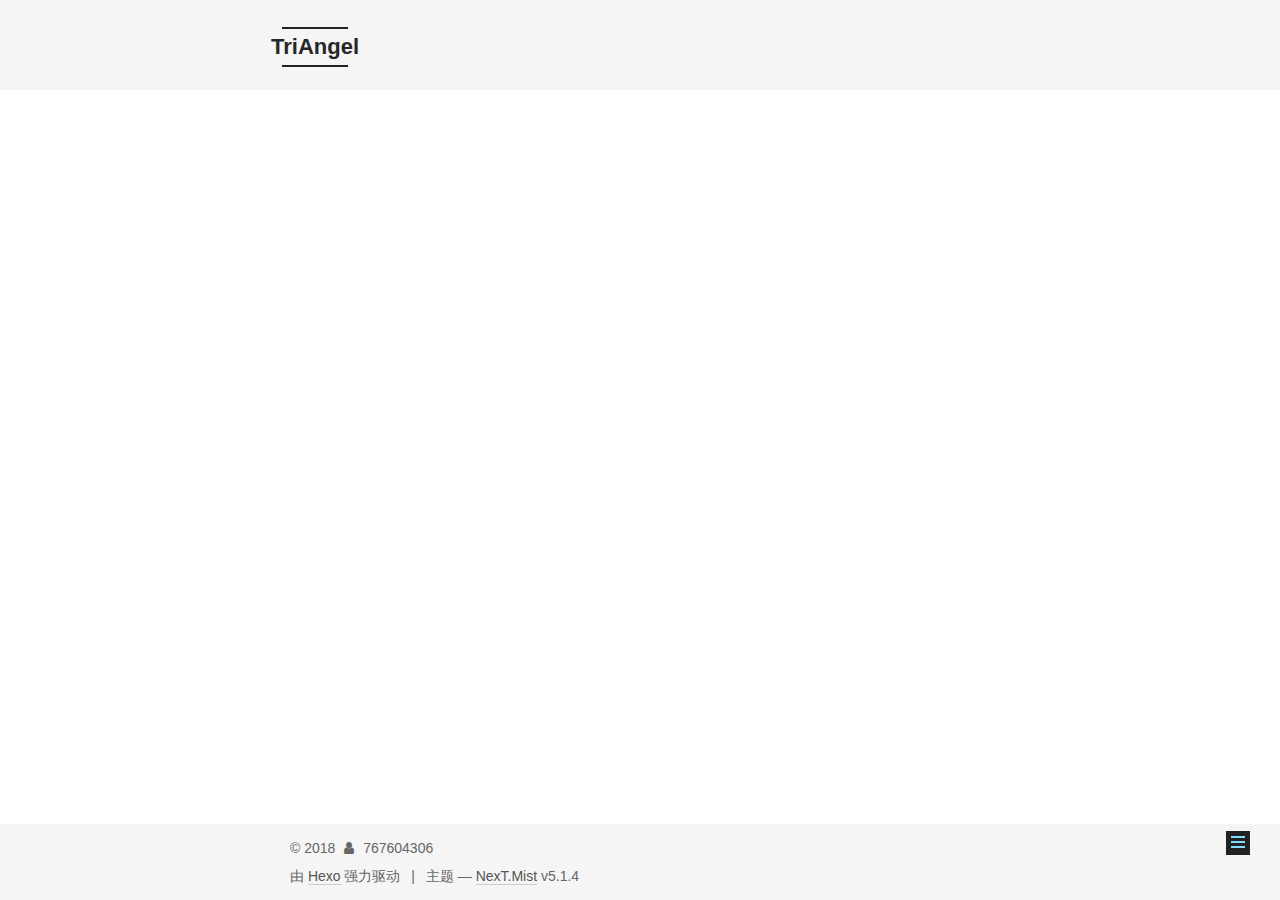
<file: categories/index.html>
<!DOCTYPE html>



  


<html class="theme-next mist use-motion" lang="zh-Hans">
<head>
  <meta charset="UTF-8"/>
<meta http-equiv="X-UA-Compatible" content="IE=edge" />
<meta name="viewport" content="width=device-width, initial-scale=1, maximum-scale=1"/>
<meta name="theme-color" content="#222">









<meta http-equiv="Cache-Control" content="no-transform" />
<meta http-equiv="Cache-Control" content="no-siteapp" />
















  
  
  <link href="/lib/fancybox/source/jquery.fancybox.css?v=2.1.5" rel="stylesheet" type="text/css" />







<link href="/lib/font-awesome/css/font-awesome.min.css?v=4.6.2" rel="stylesheet" type="text/css" />

<link href="/css/main.css?v=5.1.4" rel="stylesheet" type="text/css" />


  <link rel="apple-touch-icon" sizes="180x180" href="/images/apple-touch-icon-next.png?v=5.1.4">


  <link rel="icon" type="image/png" sizes="32x32" href="/images/favicon-32x32-next.png?v=5.1.4">


  <link rel="icon" type="image/png" sizes="16x16" href="/images/favicon-16x16-next.png?v=5.1.4">


  <link rel="mask-icon" href="/images/logo.svg?v=5.1.4" color="#222">





  <meta name="keywords" content="Hexo, NexT" />










<meta name="description" content="缘分天使可以给你带来美好缘分">
<meta property="og:type" content="website">
<meta property="og:title" content="categories">
<meta property="og:url" content="http://yoursite.com/categories/index.html">
<meta property="og:site_name" content="TriAngel">
<meta property="og:description" content="缘分天使可以给你带来美好缘分">
<meta property="og:locale" content="zh-Hans">
<meta property="og:updated_time" content="2018-03-19T11:40:25.597Z">
<meta name="twitter:card" content="summary">
<meta name="twitter:title" content="categories">
<meta name="twitter:description" content="缘分天使可以给你带来美好缘分">



<script type="text/javascript" id="hexo.configurations">
  var NexT = window.NexT || {};
  var CONFIG = {
    root: '/',
    scheme: 'Mist',
    version: '5.1.4',
    sidebar: {"position":"left","display":"post","offset":12,"b2t":false,"scrollpercent":false,"onmobile":false},
    fancybox: true,
    tabs: true,
    motion: {"enable":true,"async":false,"transition":{"post_block":"fadeIn","post_header":"slideDownIn","post_body":"slideDownIn","coll_header":"slideLeftIn","sidebar":"slideUpIn"}},
    duoshuo: {
      userId: '0',
      author: '博主'
    },
    algolia: {
      applicationID: '',
      apiKey: '',
      indexName: '',
      hits: {"per_page":10},
      labels: {"input_placeholder":"Search for Posts","hits_empty":"We didn't find any results for the search: ${query}","hits_stats":"${hits} results found in ${time} ms"}
    }
  };
</script>



  <link rel="canonical" href="http://yoursite.com/categories/"/>





  <title>categories | TriAngel</title>
  








</head>

<body itemscope itemtype="http://schema.org/WebPage" lang="zh-Hans">

  
  
    
  

  <div class="container sidebar-position-left page-post-detail">
    <div class="headband"></div>

    <header id="header" class="header" itemscope itemtype="http://schema.org/WPHeader">
      <div class="header-inner"><div class="site-brand-wrapper">
  <div class="site-meta ">
    

    <div class="custom-logo-site-title">
      <a href="/"  class="brand" rel="start">
        <span class="logo-line-before"><i></i></span>
        <span class="site-title">TriAngel</span>
        <span class="logo-line-after"><i></i></span>
      </a>
    </div>
      
        <p class="site-subtitle">缘分天使代购</p>
      
  </div>

  <div class="site-nav-toggle">
    <button>
      <span class="btn-bar"></span>
      <span class="btn-bar"></span>
      <span class="btn-bar"></span>
    </button>
  </div>
</div>

<nav class="site-nav">
  

  
    <ul id="menu" class="menu">
      
        
        <li class="menu-item menu-item-home">
          <a href="/" rel="section">
            
              <i class="menu-item-icon fa fa-fw fa-home"></i> <br />
            
            首页
          </a>
        </li>
      
        
        <li class="menu-item menu-item-about">
          <a href="/about/" rel="section">
            
              <i class="menu-item-icon fa fa-fw fa-user"></i> <br />
            
            关于
          </a>
        </li>
      
        
        <li class="menu-item menu-item-tags">
          <a href="/tags/" rel="section">
            
              <i class="menu-item-icon fa fa-fw fa-tags"></i> <br />
            
            标签
          </a>
        </li>
      
        
        <li class="menu-item menu-item-categories">
          <a href="/categories/" rel="section">
            
              <i class="menu-item-icon fa fa-fw fa-th"></i> <br />
            
            分类
          </a>
        </li>
      
        
        <li class="menu-item menu-item-archives">
          <a href="/archives/" rel="section">
            
              <i class="menu-item-icon fa fa-fw fa-archive"></i> <br />
            
            归档
          </a>
        </li>
      

      
    </ul>
  

  
</nav>



 </div>
    </header>

    <main id="main" class="main">
      <div class="main-inner">
        <div class="content-wrap">
          <div id="content" class="content">
            

  <div id="posts" class="posts-expand">
    
    
    
    <div class="post-block page">
      <header class="post-header">

	<h1 class="post-title" itemprop="name headline">categories</h1>



</header>

      
      
      
      <div class="post-body">
        
        
          
        
      </div>
      
      
      
    </div>
    
    
    
  </div>


          </div>
          


          

  
    <div class="comments" id="comments">
      <div id="disqus_thread">
        <noscript>
          Please enable JavaScript to view the
          <a href="https://disqus.com/?ref_noscript">comments powered by Disqus.</a>
        </noscript>
      </div>
    </div>

  



        </div>
        
          
  
  <div class="sidebar-toggle">
    <div class="sidebar-toggle-line-wrap">
      <span class="sidebar-toggle-line sidebar-toggle-line-first"></span>
      <span class="sidebar-toggle-line sidebar-toggle-line-middle"></span>
      <span class="sidebar-toggle-line sidebar-toggle-line-last"></span>
    </div>
  </div>

  <aside id="sidebar" class="sidebar">
    
    <div class="sidebar-inner">

      

      

      <section class="site-overview-wrap sidebar-panel sidebar-panel-active">
        <div class="site-overview">
          <div class="site-author motion-element" itemprop="author" itemscope itemtype="http://schema.org/Person">
            
              <p class="site-author-name" itemprop="name">767604306</p>
              <p class="site-description motion-element" itemprop="description">缘分天使可以给你带来美好缘分</p>
          </div>

          <nav class="site-state motion-element">

            
              <div class="site-state-item site-state-posts">
              
                <a href="/archives/">
              
                  <span class="site-state-item-count">3</span>
                  <span class="site-state-item-name">日志</span>
                </a>
              </div>
            

            

            

          </nav>

          

          

          
          

          
          

          

        </div>
      </section>

      

      

    </div>
  </aside>


        
      </div>
    </main>

    <footer id="footer" class="footer">
      <div class="footer-inner">
        <div class="copyright">&copy; <span itemprop="copyrightYear">2018</span>
  <span class="with-love">
    <i class="fa fa-user"></i>
  </span>
  <span class="author" itemprop="copyrightHolder">767604306</span>

  
</div>


  <div class="powered-by">由 <a class="theme-link" target="_blank" href="https://hexo.io">Hexo</a> 强力驱动</div>



  <span class="post-meta-divider">|</span>



  <div class="theme-info">主题 &mdash; <a class="theme-link" target="_blank" href="https://github.com/iissnan/hexo-theme-next">NexT.Mist</a> v5.1.4</div>




        







        
      </div>
    </footer>

    
      <div class="back-to-top">
        <i class="fa fa-arrow-up"></i>
        
      </div>
    

    

  </div>

  

<script type="text/javascript">
  if (Object.prototype.toString.call(window.Promise) !== '[object Function]') {
    window.Promise = null;
  }
</script>









  












  
  
    <script type="text/javascript" src="/lib/jquery/index.js?v=2.1.3"></script>
  

  
  
    <script type="text/javascript" src="/lib/fastclick/lib/fastclick.min.js?v=1.0.6"></script>
  

  
  
    <script type="text/javascript" src="/lib/jquery_lazyload/jquery.lazyload.js?v=1.9.7"></script>
  

  
  
    <script type="text/javascript" src="/lib/velocity/velocity.min.js?v=1.2.1"></script>
  

  
  
    <script type="text/javascript" src="/lib/velocity/velocity.ui.min.js?v=1.2.1"></script>
  

  
  
    <script type="text/javascript" src="/lib/fancybox/source/jquery.fancybox.pack.js?v=2.1.5"></script>
  


  


  <script type="text/javascript" src="/js/src/utils.js?v=5.1.4"></script>

  <script type="text/javascript" src="/js/src/motion.js?v=5.1.4"></script>



  
  

  
  <script type="text/javascript" src="/js/src/scrollspy.js?v=5.1.4"></script>
<script type="text/javascript" src="/js/src/post-details.js?v=5.1.4"></script>



  


  <script type="text/javascript" src="/js/src/bootstrap.js?v=5.1.4"></script>



  


  

    
      <script id="dsq-count-scr" src="https://tomorrowin.disqus.com/count.js" async></script>
    

    
      <script type="text/javascript">
        var disqus_config = function () {
          this.page.url = 'http://yoursite.com/categories/index.html';
          this.page.identifier = 'categories/index.html';
          this.page.title = 'categories';
        };
        var d = document, s = d.createElement('script');
        s.src = 'https://tomorrowin.disqus.com/embed.js';
        s.setAttribute('data-timestamp', '' + +new Date());
        (d.head || d.body).appendChild(s);
      </script>
    

  




	





  














  





  

  

  

  
  

  

  

  

</body>
</html>
</file>
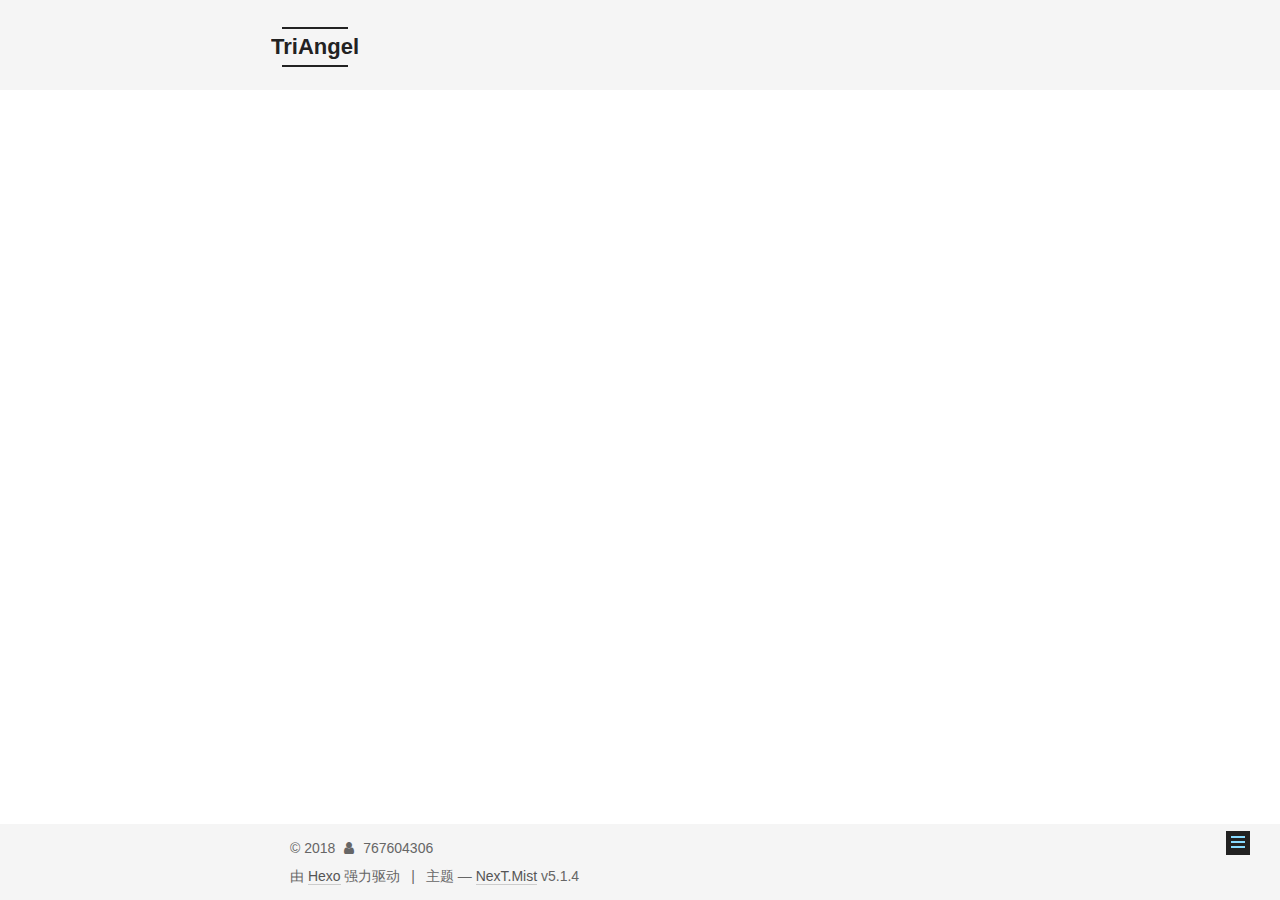
<file: tags/index.html>
<!DOCTYPE html>



  


<html class="theme-next mist use-motion" lang="zh-Hans">
<head>
  <meta charset="UTF-8"/>
<meta http-equiv="X-UA-Compatible" content="IE=edge" />
<meta name="viewport" content="width=device-width, initial-scale=1, maximum-scale=1"/>
<meta name="theme-color" content="#222">









<meta http-equiv="Cache-Control" content="no-transform" />
<meta http-equiv="Cache-Control" content="no-siteapp" />
















  
  
  <link href="/lib/fancybox/source/jquery.fancybox.css?v=2.1.5" rel="stylesheet" type="text/css" />







<link href="/lib/font-awesome/css/font-awesome.min.css?v=4.6.2" rel="stylesheet" type="text/css" />

<link href="/css/main.css?v=5.1.4" rel="stylesheet" type="text/css" />


  <link rel="apple-touch-icon" sizes="180x180" href="/images/apple-touch-icon-next.png?v=5.1.4">


  <link rel="icon" type="image/png" sizes="32x32" href="/images/favicon-32x32-next.png?v=5.1.4">


  <link rel="icon" type="image/png" sizes="16x16" href="/images/favicon-16x16-next.png?v=5.1.4">


  <link rel="mask-icon" href="/images/logo.svg?v=5.1.4" color="#222">





  <meta name="keywords" content="Hexo, NexT" />










<meta name="description" content="缘分天使可以给你带来美好缘分">
<meta property="og:type" content="website">
<meta property="og:title" content="tags">
<meta property="og:url" content="http://yoursite.com/tags/index.html">
<meta property="og:site_name" content="TriAngel">
<meta property="og:description" content="缘分天使可以给你带来美好缘分">
<meta property="og:locale" content="zh-Hans">
<meta property="og:updated_time" content="2018-03-19T11:40:16.844Z">
<meta name="twitter:card" content="summary">
<meta name="twitter:title" content="tags">
<meta name="twitter:description" content="缘分天使可以给你带来美好缘分">



<script type="text/javascript" id="hexo.configurations">
  var NexT = window.NexT || {};
  var CONFIG = {
    root: '/',
    scheme: 'Mist',
    version: '5.1.4',
    sidebar: {"position":"left","display":"post","offset":12,"b2t":false,"scrollpercent":false,"onmobile":false},
    fancybox: true,
    tabs: true,
    motion: {"enable":true,"async":false,"transition":{"post_block":"fadeIn","post_header":"slideDownIn","post_body":"slideDownIn","coll_header":"slideLeftIn","sidebar":"slideUpIn"}},
    duoshuo: {
      userId: '0',
      author: '博主'
    },
    algolia: {
      applicationID: '',
      apiKey: '',
      indexName: '',
      hits: {"per_page":10},
      labels: {"input_placeholder":"Search for Posts","hits_empty":"We didn't find any results for the search: ${query}","hits_stats":"${hits} results found in ${time} ms"}
    }
  };
</script>



  <link rel="canonical" href="http://yoursite.com/tags/"/>





  <title>tags | TriAngel</title>
  








</head>

<body itemscope itemtype="http://schema.org/WebPage" lang="zh-Hans">

  
  
    
  

  <div class="container sidebar-position-left page-post-detail">
    <div class="headband"></div>

    <header id="header" class="header" itemscope itemtype="http://schema.org/WPHeader">
      <div class="header-inner"><div class="site-brand-wrapper">
  <div class="site-meta ">
    

    <div class="custom-logo-site-title">
      <a href="/"  class="brand" rel="start">
        <span class="logo-line-before"><i></i></span>
        <span class="site-title">TriAngel</span>
        <span class="logo-line-after"><i></i></span>
      </a>
    </div>
      
        <p class="site-subtitle">缘分天使代购</p>
      
  </div>

  <div class="site-nav-toggle">
    <button>
      <span class="btn-bar"></span>
      <span class="btn-bar"></span>
      <span class="btn-bar"></span>
    </button>
  </div>
</div>

<nav class="site-nav">
  

  
    <ul id="menu" class="menu">
      
        
        <li class="menu-item menu-item-home">
          <a href="/" rel="section">
            
              <i class="menu-item-icon fa fa-fw fa-home"></i> <br />
            
            首页
          </a>
        </li>
      
        
        <li class="menu-item menu-item-about">
          <a href="/about/" rel="section">
            
              <i class="menu-item-icon fa fa-fw fa-user"></i> <br />
            
            关于
          </a>
        </li>
      
        
        <li class="menu-item menu-item-tags">
          <a href="/tags/" rel="section">
            
              <i class="menu-item-icon fa fa-fw fa-tags"></i> <br />
            
            标签
          </a>
        </li>
      
        
        <li class="menu-item menu-item-categories">
          <a href="/categories/" rel="section">
            
              <i class="menu-item-icon fa fa-fw fa-th"></i> <br />
            
            分类
          </a>
        </li>
      
        
        <li class="menu-item menu-item-archives">
          <a href="/archives/" rel="section">
            
              <i class="menu-item-icon fa fa-fw fa-archive"></i> <br />
            
            归档
          </a>
        </li>
      

      
    </ul>
  

  
</nav>



 </div>
    </header>

    <main id="main" class="main">
      <div class="main-inner">
        <div class="content-wrap">
          <div id="content" class="content">
            

  <div id="posts" class="posts-expand">
    
    
    
    <div class="post-block page">
      <header class="post-header">

	<h1 class="post-title" itemprop="name headline">tags</h1>



</header>

      
      
      
      <div class="post-body">
        
        
          
        
      </div>
      
      
      
    </div>
    
    
    
  </div>


          </div>
          


          

  
    <div class="comments" id="comments">
      <div id="disqus_thread">
        <noscript>
          Please enable JavaScript to view the
          <a href="https://disqus.com/?ref_noscript">comments powered by Disqus.</a>
        </noscript>
      </div>
    </div>

  



        </div>
        
          
  
  <div class="sidebar-toggle">
    <div class="sidebar-toggle-line-wrap">
      <span class="sidebar-toggle-line sidebar-toggle-line-first"></span>
      <span class="sidebar-toggle-line sidebar-toggle-line-middle"></span>
      <span class="sidebar-toggle-line sidebar-toggle-line-last"></span>
    </div>
  </div>

  <aside id="sidebar" class="sidebar">
    
    <div class="sidebar-inner">

      

      

      <section class="site-overview-wrap sidebar-panel sidebar-panel-active">
        <div class="site-overview">
          <div class="site-author motion-element" itemprop="author" itemscope itemtype="http://schema.org/Person">
            
              <p class="site-author-name" itemprop="name">767604306</p>
              <p class="site-description motion-element" itemprop="description">缘分天使可以给你带来美好缘分</p>
          </div>

          <nav class="site-state motion-element">

            
              <div class="site-state-item site-state-posts">
              
                <a href="/archives/">
              
                  <span class="site-state-item-count">3</span>
                  <span class="site-state-item-name">日志</span>
                </a>
              </div>
            

            

            

          </nav>

          

          

          
          

          
          

          

        </div>
      </section>

      

      

    </div>
  </aside>


        
      </div>
    </main>

    <footer id="footer" class="footer">
      <div class="footer-inner">
        <div class="copyright">&copy; <span itemprop="copyrightYear">2018</span>
  <span class="with-love">
    <i class="fa fa-user"></i>
  </span>
  <span class="author" itemprop="copyrightHolder">767604306</span>

  
</div>


  <div class="powered-by">由 <a class="theme-link" target="_blank" href="https://hexo.io">Hexo</a> 强力驱动</div>



  <span class="post-meta-divider">|</span>



  <div class="theme-info">主题 &mdash; <a class="theme-link" target="_blank" href="https://github.com/iissnan/hexo-theme-next">NexT.Mist</a> v5.1.4</div>




        







        
      </div>
    </footer>

    
      <div class="back-to-top">
        <i class="fa fa-arrow-up"></i>
        
      </div>
    

    

  </div>

  

<script type="text/javascript">
  if (Object.prototype.toString.call(window.Promise) !== '[object Function]') {
    window.Promise = null;
  }
</script>









  












  
  
    <script type="text/javascript" src="/lib/jquery/index.js?v=2.1.3"></script>
  

  
  
    <script type="text/javascript" src="/lib/fastclick/lib/fastclick.min.js?v=1.0.6"></script>
  

  
  
    <script type="text/javascript" src="/lib/jquery_lazyload/jquery.lazyload.js?v=1.9.7"></script>
  

  
  
    <script type="text/javascript" src="/lib/velocity/velocity.min.js?v=1.2.1"></script>
  

  
  
    <script type="text/javascript" src="/lib/velocity/velocity.ui.min.js?v=1.2.1"></script>
  

  
  
    <script type="text/javascript" src="/lib/fancybox/source/jquery.fancybox.pack.js?v=2.1.5"></script>
  


  


  <script type="text/javascript" src="/js/src/utils.js?v=5.1.4"></script>

  <script type="text/javascript" src="/js/src/motion.js?v=5.1.4"></script>



  
  

  
  <script type="text/javascript" src="/js/src/scrollspy.js?v=5.1.4"></script>
<script type="text/javascript" src="/js/src/post-details.js?v=5.1.4"></script>



  


  <script type="text/javascript" src="/js/src/bootstrap.js?v=5.1.4"></script>



  


  

    
      <script id="dsq-count-scr" src="https://tomorrowin.disqus.com/count.js" async></script>
    

    
      <script type="text/javascript">
        var disqus_config = function () {
          this.page.url = 'http://yoursite.com/tags/index.html';
          this.page.identifier = 'tags/index.html';
          this.page.title = 'tags';
        };
        var d = document, s = d.createElement('script');
        s.src = 'https://tomorrowin.disqus.com/embed.js';
        s.setAttribute('data-timestamp', '' + +new Date());
        (d.head || d.body).appendChild(s);
      </script>
    

  




	





  














  





  

  

  

  
  

  

  

  

</body>
</html>
</file>
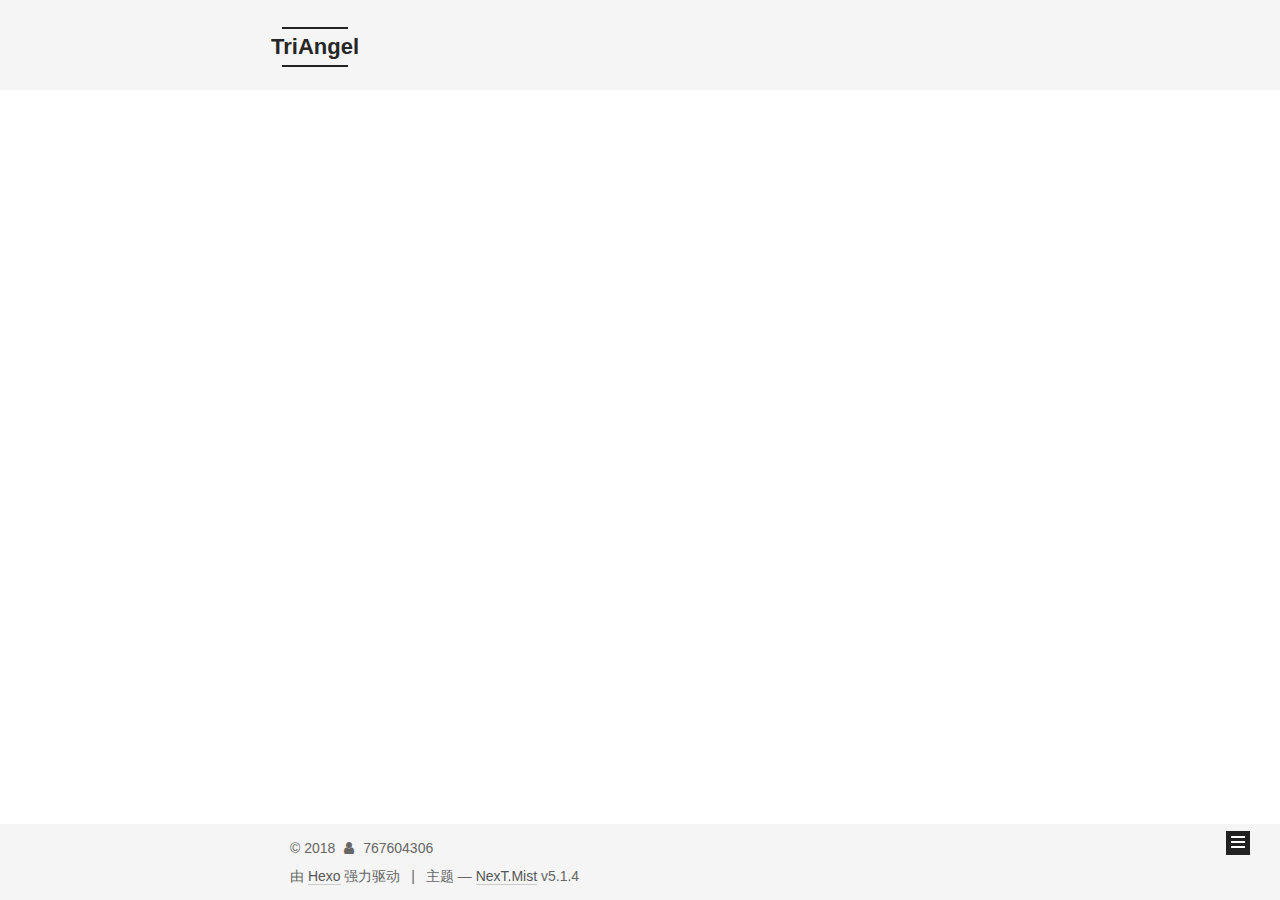
<file: archives/2018/index.html>
<!DOCTYPE html>



  


<html class="theme-next mist use-motion" lang="zh-Hans">
<head>
  <meta charset="UTF-8"/>
<meta http-equiv="X-UA-Compatible" content="IE=edge" />
<meta name="viewport" content="width=device-width, initial-scale=1, maximum-scale=1"/>
<meta name="theme-color" content="#222">









<meta http-equiv="Cache-Control" content="no-transform" />
<meta http-equiv="Cache-Control" content="no-siteapp" />
















  
  
  <link href="/lib/fancybox/source/jquery.fancybox.css?v=2.1.5" rel="stylesheet" type="text/css" />







<link href="/lib/font-awesome/css/font-awesome.min.css?v=4.6.2" rel="stylesheet" type="text/css" />

<link href="/css/main.css?v=5.1.4" rel="stylesheet" type="text/css" />


  <link rel="apple-touch-icon" sizes="180x180" href="/images/apple-touch-icon-next.png?v=5.1.4">


  <link rel="icon" type="image/png" sizes="32x32" href="/images/favicon-32x32-next.png?v=5.1.4">


  <link rel="icon" type="image/png" sizes="16x16" href="/images/favicon-16x16-next.png?v=5.1.4">


  <link rel="mask-icon" href="/images/logo.svg?v=5.1.4" color="#222">





  <meta name="keywords" content="Hexo, NexT" />










<meta name="description" content="缘分天使可以给你带来美好缘分">
<meta property="og:type" content="website">
<meta property="og:title" content="TriAngel">
<meta property="og:url" content="http://yoursite.com/archives/2018/index.html">
<meta property="og:site_name" content="TriAngel">
<meta property="og:description" content="缘分天使可以给你带来美好缘分">
<meta property="og:locale" content="zh-Hans">
<meta name="twitter:card" content="summary">
<meta name="twitter:title" content="TriAngel">
<meta name="twitter:description" content="缘分天使可以给你带来美好缘分">



<script type="text/javascript" id="hexo.configurations">
  var NexT = window.NexT || {};
  var CONFIG = {
    root: '/',
    scheme: 'Mist',
    version: '5.1.4',
    sidebar: {"position":"left","display":"post","offset":12,"b2t":false,"scrollpercent":false,"onmobile":false},
    fancybox: true,
    tabs: true,
    motion: {"enable":true,"async":false,"transition":{"post_block":"fadeIn","post_header":"slideDownIn","post_body":"slideDownIn","coll_header":"slideLeftIn","sidebar":"slideUpIn"}},
    duoshuo: {
      userId: '0',
      author: '博主'
    },
    algolia: {
      applicationID: '',
      apiKey: '',
      indexName: '',
      hits: {"per_page":10},
      labels: {"input_placeholder":"Search for Posts","hits_empty":"We didn't find any results for the search: ${query}","hits_stats":"${hits} results found in ${time} ms"}
    }
  };
</script>



  <link rel="canonical" href="http://yoursite.com/archives/2018/"/>





  <title>归档 | TriAngel</title>
  








</head>

<body itemscope itemtype="http://schema.org/WebPage" lang="zh-Hans">

  
  
    
  

  <div class="container sidebar-position-left page-archive">
    <div class="headband"></div>

    <header id="header" class="header" itemscope itemtype="http://schema.org/WPHeader">
      <div class="header-inner"><div class="site-brand-wrapper">
  <div class="site-meta ">
    

    <div class="custom-logo-site-title">
      <a href="/"  class="brand" rel="start">
        <span class="logo-line-before"><i></i></span>
        <span class="site-title">TriAngel</span>
        <span class="logo-line-after"><i></i></span>
      </a>
    </div>
      
        <p class="site-subtitle">缘分天使代购</p>
      
  </div>

  <div class="site-nav-toggle">
    <button>
      <span class="btn-bar"></span>
      <span class="btn-bar"></span>
      <span class="btn-bar"></span>
    </button>
  </div>
</div>

<nav class="site-nav">
  

  
    <ul id="menu" class="menu">
      
        
        <li class="menu-item menu-item-home">
          <a href="/" rel="section">
            
              <i class="menu-item-icon fa fa-fw fa-home"></i> <br />
            
            首页
          </a>
        </li>
      
        
        <li class="menu-item menu-item-about">
          <a href="/about/" rel="section">
            
              <i class="menu-item-icon fa fa-fw fa-user"></i> <br />
            
            关于
          </a>
        </li>
      
        
        <li class="menu-item menu-item-tags">
          <a href="/tags/" rel="section">
            
              <i class="menu-item-icon fa fa-fw fa-tags"></i> <br />
            
            标签
          </a>
        </li>
      
        
        <li class="menu-item menu-item-categories">
          <a href="/categories/" rel="section">
            
              <i class="menu-item-icon fa fa-fw fa-th"></i> <br />
            
            分类
          </a>
        </li>
      
        
        <li class="menu-item menu-item-archives">
          <a href="/archives/" rel="section">
            
              <i class="menu-item-icon fa fa-fw fa-archive"></i> <br />
            
            归档
          </a>
        </li>
      

      
    </ul>
  

  
</nav>



 </div>
    </header>

    <main id="main" class="main">
      <div class="main-inner">
        <div class="content-wrap">
          <div id="content" class="content">
            

  
  
  
  <div class="post-block archive">
    <div id="posts" class="posts-collapse">
      <span class="archive-move-on"></span>

      <span class="archive-page-counter">
        
        
        
          
        
        嗯..! 目前共计 3 篇日志。 继续努力。
      </span>

      

        
        
        

        
          
          <div class="collection-title">
            <h1 class="archive-year" id="archive-year-2018">2018</h1>
          </div>
        
        

        

  <article class="post post-type-normal" itemscope itemtype="http://schema.org/Article">
    <header class="post-header">

      <h2 class="post-title">
        
            <a class="post-title-link" href="/2018/03/19/My-New-Post/" itemprop="url">
              
                <span itemprop="name">hello fucking world</span>
              
            </a>
        
      </h2>

      <div class="post-meta">
        <time class="post-time" itemprop="dateCreated"
              datetime="2018-03-19T02:13:45+08:00"
              content="2018-03-19" >
          03-19
        </time>
      </div>

    </header>
  </article>



      

        
        
        

        
        

        

  <article class="post post-type-normal" itemscope itemtype="http://schema.org/Article">
    <header class="post-header">

      <h2 class="post-title">
        
            <a class="post-title-link" href="/2018/03/19/my-first-post/" itemprop="url">
              
                <span itemprop="name">my first post</span>
              
            </a>
        
      </h2>

      <div class="post-meta">
        <time class="post-time" itemprop="dateCreated"
              datetime="2018-03-19T02:10:55+08:00"
              content="2018-03-19" >
          03-19
        </time>
      </div>

    </header>
  </article>



      

        
        
        

        
        

        

  <article class="post post-type-normal" itemscope itemtype="http://schema.org/Article">
    <header class="post-header">

      <h2 class="post-title">
        
            <a class="post-title-link" href="/2018/03/18/hello-world/" itemprop="url">
              
                <span itemprop="name">Hello World</span>
              
            </a>
        
      </h2>

      <div class="post-meta">
        <time class="post-time" itemprop="dateCreated"
              datetime="2018-03-18T01:08:46+08:00"
              content="2018-03-18" >
          03-18
        </time>
      </div>

    </header>
  </article>



      

    </div>
  </div>
  
  
  

  



          </div>
          


          

        </div>
        
          
  
  <div class="sidebar-toggle">
    <div class="sidebar-toggle-line-wrap">
      <span class="sidebar-toggle-line sidebar-toggle-line-first"></span>
      <span class="sidebar-toggle-line sidebar-toggle-line-middle"></span>
      <span class="sidebar-toggle-line sidebar-toggle-line-last"></span>
    </div>
  </div>

  <aside id="sidebar" class="sidebar">
    
    <div class="sidebar-inner">

      

      

      <section class="site-overview-wrap sidebar-panel sidebar-panel-active">
        <div class="site-overview">
          <div class="site-author motion-element" itemprop="author" itemscope itemtype="http://schema.org/Person">
            
              <p class="site-author-name" itemprop="name">767604306</p>
              <p class="site-description motion-element" itemprop="description">缘分天使可以给你带来美好缘分</p>
          </div>

          <nav class="site-state motion-element">

            
              <div class="site-state-item site-state-posts">
              
                <a href="/archives/">
              
                  <span class="site-state-item-count">3</span>
                  <span class="site-state-item-name">日志</span>
                </a>
              </div>
            

            

            

          </nav>

          

          

          
          

          
          

          

        </div>
      </section>

      

      

    </div>
  </aside>


        
      </div>
    </main>

    <footer id="footer" class="footer">
      <div class="footer-inner">
        <div class="copyright">&copy; <span itemprop="copyrightYear">2018</span>
  <span class="with-love">
    <i class="fa fa-user"></i>
  </span>
  <span class="author" itemprop="copyrightHolder">767604306</span>

  
</div>


  <div class="powered-by">由 <a class="theme-link" target="_blank" href="https://hexo.io">Hexo</a> 强力驱动</div>



  <span class="post-meta-divider">|</span>



  <div class="theme-info">主题 &mdash; <a class="theme-link" target="_blank" href="https://github.com/iissnan/hexo-theme-next">NexT.Mist</a> v5.1.4</div>




        







        
      </div>
    </footer>

    
      <div class="back-to-top">
        <i class="fa fa-arrow-up"></i>
        
      </div>
    

    

  </div>

  

<script type="text/javascript">
  if (Object.prototype.toString.call(window.Promise) !== '[object Function]') {
    window.Promise = null;
  }
</script>









  












  
  
    <script type="text/javascript" src="/lib/jquery/index.js?v=2.1.3"></script>
  

  
  
    <script type="text/javascript" src="/lib/fastclick/lib/fastclick.min.js?v=1.0.6"></script>
  

  
  
    <script type="text/javascript" src="/lib/jquery_lazyload/jquery.lazyload.js?v=1.9.7"></script>
  

  
  
    <script type="text/javascript" src="/lib/velocity/velocity.min.js?v=1.2.1"></script>
  

  
  
    <script type="text/javascript" src="/lib/velocity/velocity.ui.min.js?v=1.2.1"></script>
  

  
  
    <script type="text/javascript" src="/lib/fancybox/source/jquery.fancybox.pack.js?v=2.1.5"></script>
  


  


  <script type="text/javascript" src="/js/src/utils.js?v=5.1.4"></script>

  <script type="text/javascript" src="/js/src/motion.js?v=5.1.4"></script>



  
  

  

  


  <script type="text/javascript" src="/js/src/bootstrap.js?v=5.1.4"></script>



  


  

    
      <script id="dsq-count-scr" src="https://tomorrowin.disqus.com/count.js" async></script>
    

    

  




	





  














  





  

  

  

  
  

  

  

  

</body>
</html>
</file>
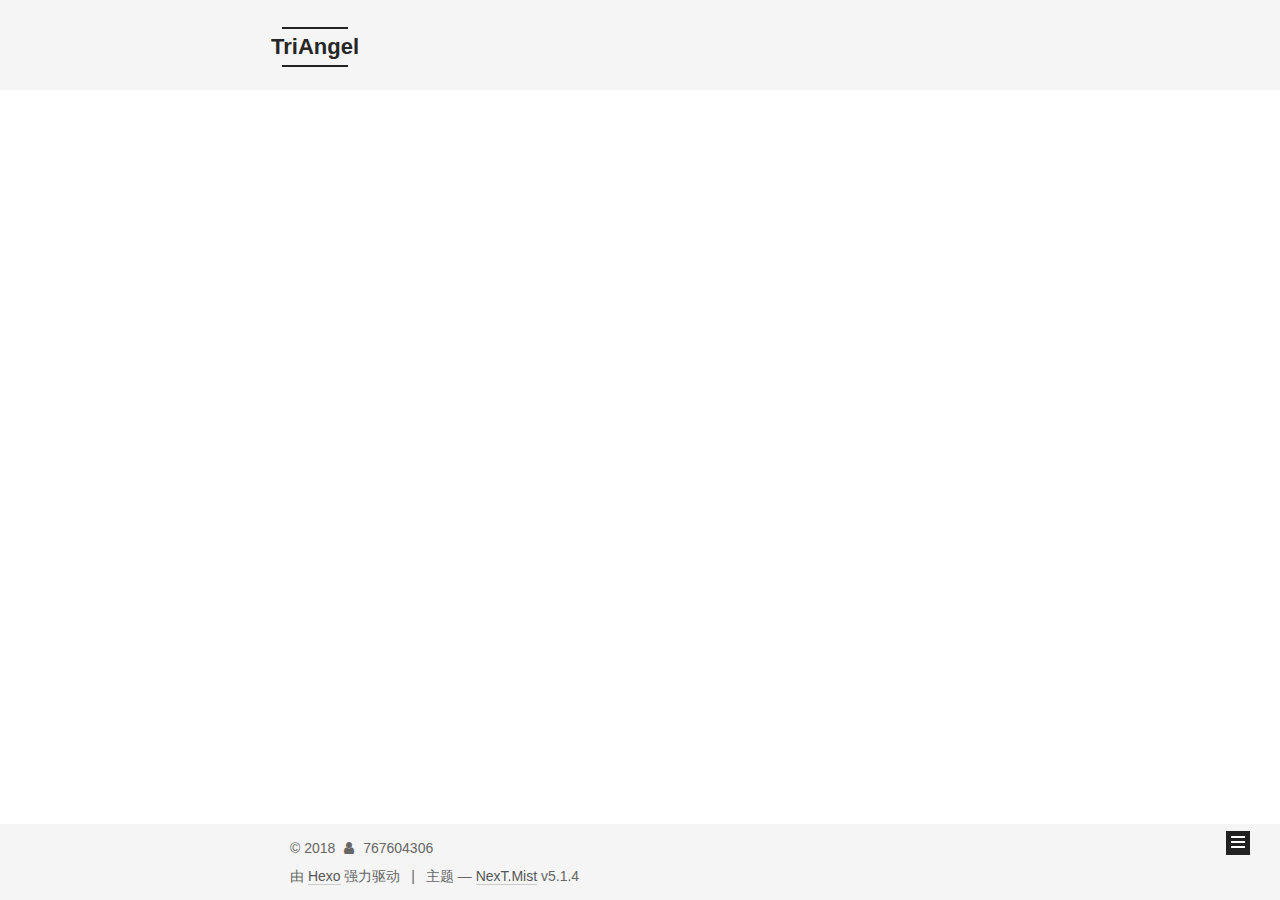
<file: archives/2018/03/index.html>
<!DOCTYPE html>



  


<html class="theme-next mist use-motion" lang="zh-Hans">
<head>
  <meta charset="UTF-8"/>
<meta http-equiv="X-UA-Compatible" content="IE=edge" />
<meta name="viewport" content="width=device-width, initial-scale=1, maximum-scale=1"/>
<meta name="theme-color" content="#222">









<meta http-equiv="Cache-Control" content="no-transform" />
<meta http-equiv="Cache-Control" content="no-siteapp" />
















  
  
  <link href="/lib/fancybox/source/jquery.fancybox.css?v=2.1.5" rel="stylesheet" type="text/css" />







<link href="/lib/font-awesome/css/font-awesome.min.css?v=4.6.2" rel="stylesheet" type="text/css" />

<link href="/css/main.css?v=5.1.4" rel="stylesheet" type="text/css" />


  <link rel="apple-touch-icon" sizes="180x180" href="/images/apple-touch-icon-next.png?v=5.1.4">


  <link rel="icon" type="image/png" sizes="32x32" href="/images/favicon-32x32-next.png?v=5.1.4">


  <link rel="icon" type="image/png" sizes="16x16" href="/images/favicon-16x16-next.png?v=5.1.4">


  <link rel="mask-icon" href="/images/logo.svg?v=5.1.4" color="#222">





  <meta name="keywords" content="Hexo, NexT" />










<meta name="description" content="缘分天使可以给你带来美好缘分">
<meta property="og:type" content="website">
<meta property="og:title" content="TriAngel">
<meta property="og:url" content="http://yoursite.com/archives/2018/03/index.html">
<meta property="og:site_name" content="TriAngel">
<meta property="og:description" content="缘分天使可以给你带来美好缘分">
<meta property="og:locale" content="zh-Hans">
<meta name="twitter:card" content="summary">
<meta name="twitter:title" content="TriAngel">
<meta name="twitter:description" content="缘分天使可以给你带来美好缘分">



<script type="text/javascript" id="hexo.configurations">
  var NexT = window.NexT || {};
  var CONFIG = {
    root: '/',
    scheme: 'Mist',
    version: '5.1.4',
    sidebar: {"position":"left","display":"post","offset":12,"b2t":false,"scrollpercent":false,"onmobile":false},
    fancybox: true,
    tabs: true,
    motion: {"enable":true,"async":false,"transition":{"post_block":"fadeIn","post_header":"slideDownIn","post_body":"slideDownIn","coll_header":"slideLeftIn","sidebar":"slideUpIn"}},
    duoshuo: {
      userId: '0',
      author: '博主'
    },
    algolia: {
      applicationID: '',
      apiKey: '',
      indexName: '',
      hits: {"per_page":10},
      labels: {"input_placeholder":"Search for Posts","hits_empty":"We didn't find any results for the search: ${query}","hits_stats":"${hits} results found in ${time} ms"}
    }
  };
</script>



  <link rel="canonical" href="http://yoursite.com/archives/2018/03/"/>





  <title>归档 | TriAngel</title>
  








</head>

<body itemscope itemtype="http://schema.org/WebPage" lang="zh-Hans">

  
  
    
  

  <div class="container sidebar-position-left page-archive">
    <div class="headband"></div>

    <header id="header" class="header" itemscope itemtype="http://schema.org/WPHeader">
      <div class="header-inner"><div class="site-brand-wrapper">
  <div class="site-meta ">
    

    <div class="custom-logo-site-title">
      <a href="/"  class="brand" rel="start">
        <span class="logo-line-before"><i></i></span>
        <span class="site-title">TriAngel</span>
        <span class="logo-line-after"><i></i></span>
      </a>
    </div>
      
        <p class="site-subtitle">缘分天使代购</p>
      
  </div>

  <div class="site-nav-toggle">
    <button>
      <span class="btn-bar"></span>
      <span class="btn-bar"></span>
      <span class="btn-bar"></span>
    </button>
  </div>
</div>

<nav class="site-nav">
  

  
    <ul id="menu" class="menu">
      
        
        <li class="menu-item menu-item-home">
          <a href="/" rel="section">
            
              <i class="menu-item-icon fa fa-fw fa-home"></i> <br />
            
            首页
          </a>
        </li>
      
        
        <li class="menu-item menu-item-about">
          <a href="/about/" rel="section">
            
              <i class="menu-item-icon fa fa-fw fa-user"></i> <br />
            
            关于
          </a>
        </li>
      
        
        <li class="menu-item menu-item-tags">
          <a href="/tags/" rel="section">
            
              <i class="menu-item-icon fa fa-fw fa-tags"></i> <br />
            
            标签
          </a>
        </li>
      
        
        <li class="menu-item menu-item-categories">
          <a href="/categories/" rel="section">
            
              <i class="menu-item-icon fa fa-fw fa-th"></i> <br />
            
            分类
          </a>
        </li>
      
        
        <li class="menu-item menu-item-archives">
          <a href="/archives/" rel="section">
            
              <i class="menu-item-icon fa fa-fw fa-archive"></i> <br />
            
            归档
          </a>
        </li>
      

      
    </ul>
  

  
</nav>



 </div>
    </header>

    <main id="main" class="main">
      <div class="main-inner">
        <div class="content-wrap">
          <div id="content" class="content">
            

  
  
  
  <div class="post-block archive">
    <div id="posts" class="posts-collapse">
      <span class="archive-move-on"></span>

      <span class="archive-page-counter">
        
        
        
          
        
        嗯..! 目前共计 3 篇日志。 继续努力。
      </span>

      

        
        
        

        
          
          <div class="collection-title">
            <h1 class="archive-year" id="archive-year-2018">2018</h1>
          </div>
        
        

        

  <article class="post post-type-normal" itemscope itemtype="http://schema.org/Article">
    <header class="post-header">

      <h2 class="post-title">
        
            <a class="post-title-link" href="/2018/03/19/My-New-Post/" itemprop="url">
              
                <span itemprop="name">hello fucking world</span>
              
            </a>
        
      </h2>

      <div class="post-meta">
        <time class="post-time" itemprop="dateCreated"
              datetime="2018-03-19T02:13:45+08:00"
              content="2018-03-19" >
          03-19
        </time>
      </div>

    </header>
  </article>



      

        
        
        

        
        

        

  <article class="post post-type-normal" itemscope itemtype="http://schema.org/Article">
    <header class="post-header">

      <h2 class="post-title">
        
            <a class="post-title-link" href="/2018/03/19/my-first-post/" itemprop="url">
              
                <span itemprop="name">my first post</span>
              
            </a>
        
      </h2>

      <div class="post-meta">
        <time class="post-time" itemprop="dateCreated"
              datetime="2018-03-19T02:10:55+08:00"
              content="2018-03-19" >
          03-19
        </time>
      </div>

    </header>
  </article>



      

        
        
        

        
        

        

  <article class="post post-type-normal" itemscope itemtype="http://schema.org/Article">
    <header class="post-header">

      <h2 class="post-title">
        
            <a class="post-title-link" href="/2018/03/18/hello-world/" itemprop="url">
              
                <span itemprop="name">Hello World</span>
              
            </a>
        
      </h2>

      <div class="post-meta">
        <time class="post-time" itemprop="dateCreated"
              datetime="2018-03-18T01:08:46+08:00"
              content="2018-03-18" >
          03-18
        </time>
      </div>

    </header>
  </article>



      

    </div>
  </div>
  
  
  

  



          </div>
          


          

        </div>
        
          
  
  <div class="sidebar-toggle">
    <div class="sidebar-toggle-line-wrap">
      <span class="sidebar-toggle-line sidebar-toggle-line-first"></span>
      <span class="sidebar-toggle-line sidebar-toggle-line-middle"></span>
      <span class="sidebar-toggle-line sidebar-toggle-line-last"></span>
    </div>
  </div>

  <aside id="sidebar" class="sidebar">
    
    <div class="sidebar-inner">

      

      

      <section class="site-overview-wrap sidebar-panel sidebar-panel-active">
        <div class="site-overview">
          <div class="site-author motion-element" itemprop="author" itemscope itemtype="http://schema.org/Person">
            
              <p class="site-author-name" itemprop="name">767604306</p>
              <p class="site-description motion-element" itemprop="description">缘分天使可以给你带来美好缘分</p>
          </div>

          <nav class="site-state motion-element">

            
              <div class="site-state-item site-state-posts">
              
                <a href="/archives/">
              
                  <span class="site-state-item-count">3</span>
                  <span class="site-state-item-name">日志</span>
                </a>
              </div>
            

            

            

          </nav>

          

          

          
          

          
          

          

        </div>
      </section>

      

      

    </div>
  </aside>


        
      </div>
    </main>

    <footer id="footer" class="footer">
      <div class="footer-inner">
        <div class="copyright">&copy; <span itemprop="copyrightYear">2018</span>
  <span class="with-love">
    <i class="fa fa-user"></i>
  </span>
  <span class="author" itemprop="copyrightHolder">767604306</span>

  
</div>


  <div class="powered-by">由 <a class="theme-link" target="_blank" href="https://hexo.io">Hexo</a> 强力驱动</div>



  <span class="post-meta-divider">|</span>



  <div class="theme-info">主题 &mdash; <a class="theme-link" target="_blank" href="https://github.com/iissnan/hexo-theme-next">NexT.Mist</a> v5.1.4</div>




        







        
      </div>
    </footer>

    
      <div class="back-to-top">
        <i class="fa fa-arrow-up"></i>
        
      </div>
    

    

  </div>

  

<script type="text/javascript">
  if (Object.prototype.toString.call(window.Promise) !== '[object Function]') {
    window.Promise = null;
  }
</script>









  












  
  
    <script type="text/javascript" src="/lib/jquery/index.js?v=2.1.3"></script>
  

  
  
    <script type="text/javascript" src="/lib/fastclick/lib/fastclick.min.js?v=1.0.6"></script>
  

  
  
    <script type="text/javascript" src="/lib/jquery_lazyload/jquery.lazyload.js?v=1.9.7"></script>
  

  
  
    <script type="text/javascript" src="/lib/velocity/velocity.min.js?v=1.2.1"></script>
  

  
  
    <script type="text/javascript" src="/lib/velocity/velocity.ui.min.js?v=1.2.1"></script>
  

  
  
    <script type="text/javascript" src="/lib/fancybox/source/jquery.fancybox.pack.js?v=2.1.5"></script>
  


  


  <script type="text/javascript" src="/js/src/utils.js?v=5.1.4"></script>

  <script type="text/javascript" src="/js/src/motion.js?v=5.1.4"></script>



  
  

  

  


  <script type="text/javascript" src="/js/src/bootstrap.js?v=5.1.4"></script>



  


  

    
      <script id="dsq-count-scr" src="https://tomorrowin.disqus.com/count.js" async></script>
    

    

  




	





  














  





  

  

  

  
  

  

  

  

</body>
</html>
</file>
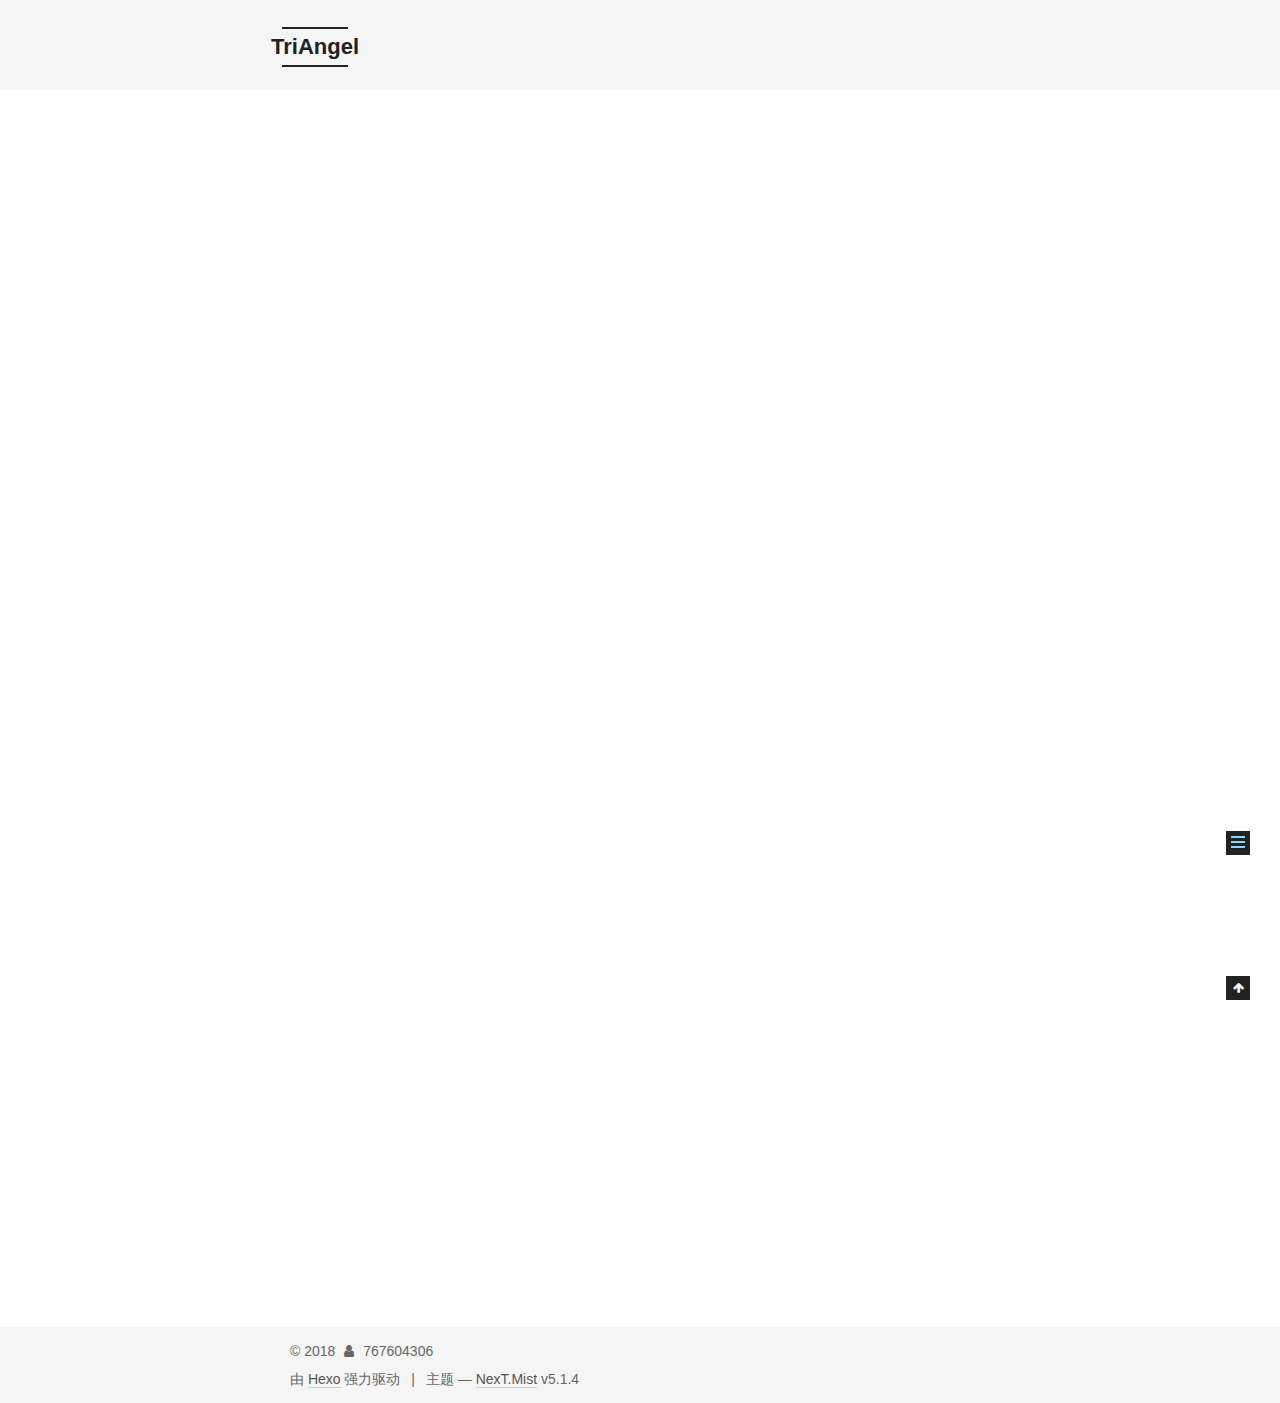
<file: 2018/03/18/hello-world/index.html>
<!DOCTYPE html>



  


<html class="theme-next mist use-motion" lang="zh-Hans">
<head>
  <meta charset="UTF-8"/>
<meta http-equiv="X-UA-Compatible" content="IE=edge" />
<meta name="viewport" content="width=device-width, initial-scale=1, maximum-scale=1"/>
<meta name="theme-color" content="#222">









<meta http-equiv="Cache-Control" content="no-transform" />
<meta http-equiv="Cache-Control" content="no-siteapp" />
















  
  
  <link href="/lib/fancybox/source/jquery.fancybox.css?v=2.1.5" rel="stylesheet" type="text/css" />







<link href="/lib/font-awesome/css/font-awesome.min.css?v=4.6.2" rel="stylesheet" type="text/css" />

<link href="/css/main.css?v=5.1.4" rel="stylesheet" type="text/css" />


  <link rel="apple-touch-icon" sizes="180x180" href="/images/apple-touch-icon-next.png?v=5.1.4">


  <link rel="icon" type="image/png" sizes="32x32" href="/images/favicon-32x32-next.png?v=5.1.4">


  <link rel="icon" type="image/png" sizes="16x16" href="/images/favicon-16x16-next.png?v=5.1.4">


  <link rel="mask-icon" href="/images/logo.svg?v=5.1.4" color="#222">





  <meta name="keywords" content="Hexo, NexT" />










<meta name="description" content="Welcome to Hexo! This is your very first post. Check documentation for more info. If you get any problems when using Hexo, you can find the answer in troubleshooting or you can ask me on GitHub. Quick">
<meta property="og:type" content="article">
<meta property="og:title" content="Hello World">
<meta property="og:url" content="http://yoursite.com/2018/03/18/hello-world/index.html">
<meta property="og:site_name" content="TriAngel">
<meta property="og:description" content="Welcome to Hexo! This is your very first post. Check documentation for more info. If you get any problems when using Hexo, you can find the answer in troubleshooting or you can ask me on GitHub. Quick">
<meta property="og:locale" content="zh-Hans">
<meta property="og:updated_time" content="2018-03-17T17:08:46.232Z">
<meta name="twitter:card" content="summary">
<meta name="twitter:title" content="Hello World">
<meta name="twitter:description" content="Welcome to Hexo! This is your very first post. Check documentation for more info. If you get any problems when using Hexo, you can find the answer in troubleshooting or you can ask me on GitHub. Quick">



<script type="text/javascript" id="hexo.configurations">
  var NexT = window.NexT || {};
  var CONFIG = {
    root: '/',
    scheme: 'Mist',
    version: '5.1.4',
    sidebar: {"position":"left","display":"post","offset":12,"b2t":false,"scrollpercent":false,"onmobile":false},
    fancybox: true,
    tabs: true,
    motion: {"enable":true,"async":false,"transition":{"post_block":"fadeIn","post_header":"slideDownIn","post_body":"slideDownIn","coll_header":"slideLeftIn","sidebar":"slideUpIn"}},
    duoshuo: {
      userId: '0',
      author: '博主'
    },
    algolia: {
      applicationID: '',
      apiKey: '',
      indexName: '',
      hits: {"per_page":10},
      labels: {"input_placeholder":"Search for Posts","hits_empty":"We didn't find any results for the search: ${query}","hits_stats":"${hits} results found in ${time} ms"}
    }
  };
</script>



  <link rel="canonical" href="http://yoursite.com/2018/03/18/hello-world/"/>





  <title>Hello World | TriAngel</title>
  








</head>

<body itemscope itemtype="http://schema.org/WebPage" lang="zh-Hans">

  
  
    
  

  <div class="container sidebar-position-left page-post-detail">
    <div class="headband"></div>

    <header id="header" class="header" itemscope itemtype="http://schema.org/WPHeader">
      <div class="header-inner"><div class="site-brand-wrapper">
  <div class="site-meta ">
    

    <div class="custom-logo-site-title">
      <a href="/"  class="brand" rel="start">
        <span class="logo-line-before"><i></i></span>
        <span class="site-title">TriAngel</span>
        <span class="logo-line-after"><i></i></span>
      </a>
    </div>
      
        <p class="site-subtitle">缘分天使代购</p>
      
  </div>

  <div class="site-nav-toggle">
    <button>
      <span class="btn-bar"></span>
      <span class="btn-bar"></span>
      <span class="btn-bar"></span>
    </button>
  </div>
</div>

<nav class="site-nav">
  

  
    <ul id="menu" class="menu">
      
        
        <li class="menu-item menu-item-home">
          <a href="/" rel="section">
            
              <i class="menu-item-icon fa fa-fw fa-home"></i> <br />
            
            首页
          </a>
        </li>
      
        
        <li class="menu-item menu-item-about">
          <a href="/about/" rel="section">
            
              <i class="menu-item-icon fa fa-fw fa-user"></i> <br />
            
            关于
          </a>
        </li>
      
        
        <li class="menu-item menu-item-tags">
          <a href="/tags/" rel="section">
            
              <i class="menu-item-icon fa fa-fw fa-tags"></i> <br />
            
            标签
          </a>
        </li>
      
        
        <li class="menu-item menu-item-categories">
          <a href="/categories/" rel="section">
            
              <i class="menu-item-icon fa fa-fw fa-th"></i> <br />
            
            分类
          </a>
        </li>
      
        
        <li class="menu-item menu-item-archives">
          <a href="/archives/" rel="section">
            
              <i class="menu-item-icon fa fa-fw fa-archive"></i> <br />
            
            归档
          </a>
        </li>
      

      
    </ul>
  

  
</nav>



 </div>
    </header>

    <main id="main" class="main">
      <div class="main-inner">
        <div class="content-wrap">
          <div id="content" class="content">
            

  <div id="posts" class="posts-expand">
    

  

  
  
  

  <article class="post post-type-normal" itemscope itemtype="http://schema.org/Article">
  
  
  
  <div class="post-block">
    <link itemprop="mainEntityOfPage" href="http://yoursite.com/2018/03/18/hello-world/">

    <span hidden itemprop="author" itemscope itemtype="http://schema.org/Person">
      <meta itemprop="name" content="767604306">
      <meta itemprop="description" content="">
      <meta itemprop="image" content="/images/avatar.gif">
    </span>

    <span hidden itemprop="publisher" itemscope itemtype="http://schema.org/Organization">
      <meta itemprop="name" content="TriAngel">
    </span>

    
      <header class="post-header">

        
        
          <h1 class="post-title" itemprop="name headline">Hello World</h1>
        

        <div class="post-meta">
          <span class="post-time">
            
              <span class="post-meta-item-icon">
                <i class="fa fa-calendar-o"></i>
              </span>
              
                <span class="post-meta-item-text">发表于</span>
              
              <time title="创建于" itemprop="dateCreated datePublished" datetime="2018-03-18T01:08:46+08:00">
                2018-03-18
              </time>
            

            

            
          </span>

          

          
            
              <span class="post-comments-count">
                <span class="post-meta-divider">|</span>
                <span class="post-meta-item-icon">
                  <i class="fa fa-comment-o"></i>
                </span>
                <a href="/2018/03/18/hello-world/#comments" itemprop="discussionUrl">
                  <span class="post-comments-count disqus-comment-count"
                        data-disqus-identifier="2018/03/18/hello-world/" itemprop="commentCount"></span>
                </a>
              </span>
            
          

          
          

          

          

          

        </div>
      </header>
    

    
    
    
    <div class="post-body" itemprop="articleBody">

      
      

      
        <p>Welcome to <a href="https://hexo.io/" target="_blank" rel="noopener">Hexo</a>! This is your very first post. Check <a href="https://hexo.io/docs/" target="_blank" rel="noopener">documentation</a> for more info. If you get any problems when using Hexo, you can find the answer in <a href="https://hexo.io/docs/troubleshooting.html" target="_blank" rel="noopener">troubleshooting</a> or you can ask me on <a href="https://github.com/hexojs/hexo/issues" target="_blank" rel="noopener">GitHub</a>.</p>
<h2 id="Quick-Start"><a href="#Quick-Start" class="headerlink" title="Quick Start"></a>Quick Start</h2><h3 id="Create-a-new-post"><a href="#Create-a-new-post" class="headerlink" title="Create a new post"></a>Create a new post</h3><figure class="highlight bash"><table><tr><td class="gutter"><pre><span class="line">1</span><br></pre></td><td class="code"><pre><span class="line">$ hexo new <span class="string">"My New Post"</span></span><br></pre></td></tr></table></figure>
<p>More info: <a href="https://hexo.io/docs/writing.html" target="_blank" rel="noopener">Writing</a></p>
<h3 id="Run-server"><a href="#Run-server" class="headerlink" title="Run server"></a>Run server</h3><figure class="highlight bash"><table><tr><td class="gutter"><pre><span class="line">1</span><br></pre></td><td class="code"><pre><span class="line">$ hexo server</span><br></pre></td></tr></table></figure>
<p>More info: <a href="https://hexo.io/docs/server.html" target="_blank" rel="noopener">Server</a></p>
<h3 id="Generate-static-files"><a href="#Generate-static-files" class="headerlink" title="Generate static files"></a>Generate static files</h3><figure class="highlight bash"><table><tr><td class="gutter"><pre><span class="line">1</span><br></pre></td><td class="code"><pre><span class="line">$ hexo generate</span><br></pre></td></tr></table></figure>
<p>More info: <a href="https://hexo.io/docs/generating.html" target="_blank" rel="noopener">Generating</a></p>
<h3 id="Deploy-to-remote-sites"><a href="#Deploy-to-remote-sites" class="headerlink" title="Deploy to remote sites"></a>Deploy to remote sites</h3><figure class="highlight bash"><table><tr><td class="gutter"><pre><span class="line">1</span><br></pre></td><td class="code"><pre><span class="line">$ hexo deploy</span><br></pre></td></tr></table></figure>
<p>More info: <a href="https://hexo.io/docs/deployment.html" target="_blank" rel="noopener">Deployment</a></p>

      
    </div>
    
    
    

    

    

    

    <footer class="post-footer">
      

      
      
      

      
        <div class="post-nav">
          <div class="post-nav-next post-nav-item">
            
          </div>

          <span class="post-nav-divider"></span>

          <div class="post-nav-prev post-nav-item">
            
              <a href="/2018/03/19/my-first-post/" rel="prev" title="my first post">
                my first post <i class="fa fa-chevron-right"></i>
              </a>
            
          </div>
        </div>
      

      
      
    </footer>
  </div>
  
  
  
  </article>



    <div class="post-spread">
      
    </div>
  </div>


          </div>
          


          

  
    <div class="comments" id="comments">
      <div id="disqus_thread">
        <noscript>
          Please enable JavaScript to view the
          <a href="https://disqus.com/?ref_noscript">comments powered by Disqus.</a>
        </noscript>
      </div>
    </div>

  



        </div>
        
          
  
  <div class="sidebar-toggle">
    <div class="sidebar-toggle-line-wrap">
      <span class="sidebar-toggle-line sidebar-toggle-line-first"></span>
      <span class="sidebar-toggle-line sidebar-toggle-line-middle"></span>
      <span class="sidebar-toggle-line sidebar-toggle-line-last"></span>
    </div>
  </div>

  <aside id="sidebar" class="sidebar">
    
    <div class="sidebar-inner">

      

      
        <ul class="sidebar-nav motion-element">
          <li class="sidebar-nav-toc sidebar-nav-active" data-target="post-toc-wrap">
            文章目录
          </li>
          <li class="sidebar-nav-overview" data-target="site-overview-wrap">
            站点概览
          </li>
        </ul>
      

      <section class="site-overview-wrap sidebar-panel">
        <div class="site-overview">
          <div class="site-author motion-element" itemprop="author" itemscope itemtype="http://schema.org/Person">
            
              <p class="site-author-name" itemprop="name">767604306</p>
              <p class="site-description motion-element" itemprop="description">缘分天使可以给你带来美好缘分</p>
          </div>

          <nav class="site-state motion-element">

            
              <div class="site-state-item site-state-posts">
              
                <a href="/archives/">
              
                  <span class="site-state-item-count">3</span>
                  <span class="site-state-item-name">日志</span>
                </a>
              </div>
            

            

            

          </nav>

          

          

          
          

          
          

          

        </div>
      </section>

      
      <!--noindex-->
        <section class="post-toc-wrap motion-element sidebar-panel sidebar-panel-active">
          <div class="post-toc">

            
              
            

            
              <div class="post-toc-content"><ol class="nav"><li class="nav-item nav-level-2"><a class="nav-link" href="#Quick-Start"><span class="nav-number">1.</span> <span class="nav-text">Quick Start</span></a><ol class="nav-child"><li class="nav-item nav-level-3"><a class="nav-link" href="#Create-a-new-post"><span class="nav-number">1.1.</span> <span class="nav-text">Create a new post</span></a></li><li class="nav-item nav-level-3"><a class="nav-link" href="#Run-server"><span class="nav-number">1.2.</span> <span class="nav-text">Run server</span></a></li><li class="nav-item nav-level-3"><a class="nav-link" href="#Generate-static-files"><span class="nav-number">1.3.</span> <span class="nav-text">Generate static files</span></a></li><li class="nav-item nav-level-3"><a class="nav-link" href="#Deploy-to-remote-sites"><span class="nav-number">1.4.</span> <span class="nav-text">Deploy to remote sites</span></a></li></ol></li></ol></div>
            

          </div>
        </section>
      <!--/noindex-->
      

      

    </div>
  </aside>


        
      </div>
    </main>

    <footer id="footer" class="footer">
      <div class="footer-inner">
        <div class="copyright">&copy; <span itemprop="copyrightYear">2018</span>
  <span class="with-love">
    <i class="fa fa-user"></i>
  </span>
  <span class="author" itemprop="copyrightHolder">767604306</span>

  
</div>


  <div class="powered-by">由 <a class="theme-link" target="_blank" href="https://hexo.io">Hexo</a> 强力驱动</div>



  <span class="post-meta-divider">|</span>



  <div class="theme-info">主题 &mdash; <a class="theme-link" target="_blank" href="https://github.com/iissnan/hexo-theme-next">NexT.Mist</a> v5.1.4</div>




        







        
      </div>
    </footer>

    
      <div class="back-to-top">
        <i class="fa fa-arrow-up"></i>
        
      </div>
    

    

  </div>

  

<script type="text/javascript">
  if (Object.prototype.toString.call(window.Promise) !== '[object Function]') {
    window.Promise = null;
  }
</script>









  












  
  
    <script type="text/javascript" src="/lib/jquery/index.js?v=2.1.3"></script>
  

  
  
    <script type="text/javascript" src="/lib/fastclick/lib/fastclick.min.js?v=1.0.6"></script>
  

  
  
    <script type="text/javascript" src="/lib/jquery_lazyload/jquery.lazyload.js?v=1.9.7"></script>
  

  
  
    <script type="text/javascript" src="/lib/velocity/velocity.min.js?v=1.2.1"></script>
  

  
  
    <script type="text/javascript" src="/lib/velocity/velocity.ui.min.js?v=1.2.1"></script>
  

  
  
    <script type="text/javascript" src="/lib/fancybox/source/jquery.fancybox.pack.js?v=2.1.5"></script>
  


  


  <script type="text/javascript" src="/js/src/utils.js?v=5.1.4"></script>

  <script type="text/javascript" src="/js/src/motion.js?v=5.1.4"></script>



  
  

  
  <script type="text/javascript" src="/js/src/scrollspy.js?v=5.1.4"></script>
<script type="text/javascript" src="/js/src/post-details.js?v=5.1.4"></script>



  


  <script type="text/javascript" src="/js/src/bootstrap.js?v=5.1.4"></script>



  


  

    
      <script id="dsq-count-scr" src="https://tomorrowin.disqus.com/count.js" async></script>
    

    
      <script type="text/javascript">
        var disqus_config = function () {
          this.page.url = 'http://yoursite.com/2018/03/18/hello-world/';
          this.page.identifier = '2018/03/18/hello-world/';
          this.page.title = 'Hello World';
        };
        var d = document, s = d.createElement('script');
        s.src = 'https://tomorrowin.disqus.com/embed.js';
        s.setAttribute('data-timestamp', '' + +new Date());
        (d.head || d.body).appendChild(s);
      </script>
    

  




	





  














  





  

  

  

  
  

  

  

  

</body>
</html>
</file>
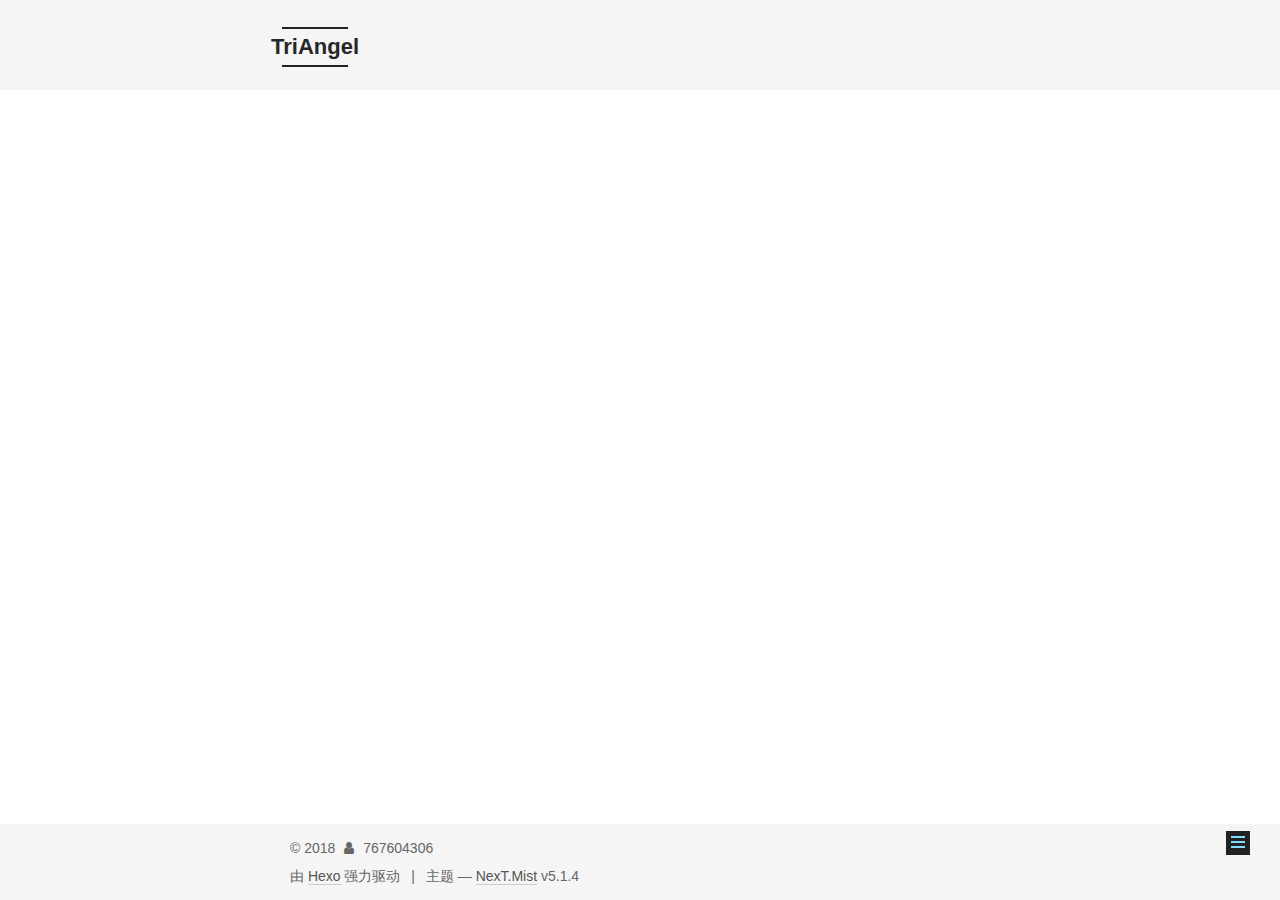
<file: 2018/03/19/my-first-post/index.html>
<!DOCTYPE html>



  


<html class="theme-next mist use-motion" lang="zh-Hans">
<head>
  <meta charset="UTF-8"/>
<meta http-equiv="X-UA-Compatible" content="IE=edge" />
<meta name="viewport" content="width=device-width, initial-scale=1, maximum-scale=1"/>
<meta name="theme-color" content="#222">









<meta http-equiv="Cache-Control" content="no-transform" />
<meta http-equiv="Cache-Control" content="no-siteapp" />
















  
  
  <link href="/lib/fancybox/source/jquery.fancybox.css?v=2.1.5" rel="stylesheet" type="text/css" />







<link href="/lib/font-awesome/css/font-awesome.min.css?v=4.6.2" rel="stylesheet" type="text/css" />

<link href="/css/main.css?v=5.1.4" rel="stylesheet" type="text/css" />


  <link rel="apple-touch-icon" sizes="180x180" href="/images/apple-touch-icon-next.png?v=5.1.4">


  <link rel="icon" type="image/png" sizes="32x32" href="/images/favicon-32x32-next.png?v=5.1.4">


  <link rel="icon" type="image/png" sizes="16x16" href="/images/favicon-16x16-next.png?v=5.1.4">


  <link rel="mask-icon" href="/images/logo.svg?v=5.1.4" color="#222">





  <meta name="keywords" content="Hexo, NexT" />










<meta name="description" content="缘分天使可以给你带来美好缘分">
<meta property="og:type" content="article">
<meta property="og:title" content="my first post">
<meta property="og:url" content="http://yoursite.com/2018/03/19/my-first-post/index.html">
<meta property="og:site_name" content="TriAngel">
<meta property="og:description" content="缘分天使可以给你带来美好缘分">
<meta property="og:locale" content="zh-Hans">
<meta property="og:updated_time" content="2018-03-18T18:10:55.224Z">
<meta name="twitter:card" content="summary">
<meta name="twitter:title" content="my first post">
<meta name="twitter:description" content="缘分天使可以给你带来美好缘分">



<script type="text/javascript" id="hexo.configurations">
  var NexT = window.NexT || {};
  var CONFIG = {
    root: '/',
    scheme: 'Mist',
    version: '5.1.4',
    sidebar: {"position":"left","display":"post","offset":12,"b2t":false,"scrollpercent":false,"onmobile":false},
    fancybox: true,
    tabs: true,
    motion: {"enable":true,"async":false,"transition":{"post_block":"fadeIn","post_header":"slideDownIn","post_body":"slideDownIn","coll_header":"slideLeftIn","sidebar":"slideUpIn"}},
    duoshuo: {
      userId: '0',
      author: '博主'
    },
    algolia: {
      applicationID: '',
      apiKey: '',
      indexName: '',
      hits: {"per_page":10},
      labels: {"input_placeholder":"Search for Posts","hits_empty":"We didn't find any results for the search: ${query}","hits_stats":"${hits} results found in ${time} ms"}
    }
  };
</script>



  <link rel="canonical" href="http://yoursite.com/2018/03/19/my-first-post/"/>





  <title>my first post | TriAngel</title>
  








</head>

<body itemscope itemtype="http://schema.org/WebPage" lang="zh-Hans">

  
  
    
  

  <div class="container sidebar-position-left page-post-detail">
    <div class="headband"></div>

    <header id="header" class="header" itemscope itemtype="http://schema.org/WPHeader">
      <div class="header-inner"><div class="site-brand-wrapper">
  <div class="site-meta ">
    

    <div class="custom-logo-site-title">
      <a href="/"  class="brand" rel="start">
        <span class="logo-line-before"><i></i></span>
        <span class="site-title">TriAngel</span>
        <span class="logo-line-after"><i></i></span>
      </a>
    </div>
      
        <p class="site-subtitle">缘分天使代购</p>
      
  </div>

  <div class="site-nav-toggle">
    <button>
      <span class="btn-bar"></span>
      <span class="btn-bar"></span>
      <span class="btn-bar"></span>
    </button>
  </div>
</div>

<nav class="site-nav">
  

  
    <ul id="menu" class="menu">
      
        
        <li class="menu-item menu-item-home">
          <a href="/" rel="section">
            
              <i class="menu-item-icon fa fa-fw fa-home"></i> <br />
            
            首页
          </a>
        </li>
      
        
        <li class="menu-item menu-item-about">
          <a href="/about/" rel="section">
            
              <i class="menu-item-icon fa fa-fw fa-user"></i> <br />
            
            关于
          </a>
        </li>
      
        
        <li class="menu-item menu-item-tags">
          <a href="/tags/" rel="section">
            
              <i class="menu-item-icon fa fa-fw fa-tags"></i> <br />
            
            标签
          </a>
        </li>
      
        
        <li class="menu-item menu-item-categories">
          <a href="/categories/" rel="section">
            
              <i class="menu-item-icon fa fa-fw fa-th"></i> <br />
            
            分类
          </a>
        </li>
      
        
        <li class="menu-item menu-item-archives">
          <a href="/archives/" rel="section">
            
              <i class="menu-item-icon fa fa-fw fa-archive"></i> <br />
            
            归档
          </a>
        </li>
      

      
    </ul>
  

  
</nav>



 </div>
    </header>

    <main id="main" class="main">
      <div class="main-inner">
        <div class="content-wrap">
          <div id="content" class="content">
            

  <div id="posts" class="posts-expand">
    

  

  
  
  

  <article class="post post-type-normal" itemscope itemtype="http://schema.org/Article">
  
  
  
  <div class="post-block">
    <link itemprop="mainEntityOfPage" href="http://yoursite.com/2018/03/19/my-first-post/">

    <span hidden itemprop="author" itemscope itemtype="http://schema.org/Person">
      <meta itemprop="name" content="767604306">
      <meta itemprop="description" content="">
      <meta itemprop="image" content="/images/avatar.gif">
    </span>

    <span hidden itemprop="publisher" itemscope itemtype="http://schema.org/Organization">
      <meta itemprop="name" content="TriAngel">
    </span>

    
      <header class="post-header">

        
        
          <h1 class="post-title" itemprop="name headline">my first post</h1>
        

        <div class="post-meta">
          <span class="post-time">
            
              <span class="post-meta-item-icon">
                <i class="fa fa-calendar-o"></i>
              </span>
              
                <span class="post-meta-item-text">发表于</span>
              
              <time title="创建于" itemprop="dateCreated datePublished" datetime="2018-03-19T02:10:55+08:00">
                2018-03-19
              </time>
            

            

            
          </span>

          

          
            
              <span class="post-comments-count">
                <span class="post-meta-divider">|</span>
                <span class="post-meta-item-icon">
                  <i class="fa fa-comment-o"></i>
                </span>
                <a href="/2018/03/19/my-first-post/#comments" itemprop="discussionUrl">
                  <span class="post-comments-count disqus-comment-count"
                        data-disqus-identifier="2018/03/19/my-first-post/" itemprop="commentCount"></span>
                </a>
              </span>
            
          

          
          

          

          

          

        </div>
      </header>
    

    
    
    
    <div class="post-body" itemprop="articleBody">

      
      

      
        
      
    </div>
    
    
    

    

    

    

    <footer class="post-footer">
      

      
      
      

      
        <div class="post-nav">
          <div class="post-nav-next post-nav-item">
            
              <a href="/2018/03/18/hello-world/" rel="next" title="Hello World">
                <i class="fa fa-chevron-left"></i> Hello World
              </a>
            
          </div>

          <span class="post-nav-divider"></span>

          <div class="post-nav-prev post-nav-item">
            
              <a href="/2018/03/19/My-New-Post/" rel="prev" title="hello fucking world">
                hello fucking world <i class="fa fa-chevron-right"></i>
              </a>
            
          </div>
        </div>
      

      
      
    </footer>
  </div>
  
  
  
  </article>



    <div class="post-spread">
      
    </div>
  </div>


          </div>
          


          

  
    <div class="comments" id="comments">
      <div id="disqus_thread">
        <noscript>
          Please enable JavaScript to view the
          <a href="https://disqus.com/?ref_noscript">comments powered by Disqus.</a>
        </noscript>
      </div>
    </div>

  



        </div>
        
          
  
  <div class="sidebar-toggle">
    <div class="sidebar-toggle-line-wrap">
      <span class="sidebar-toggle-line sidebar-toggle-line-first"></span>
      <span class="sidebar-toggle-line sidebar-toggle-line-middle"></span>
      <span class="sidebar-toggle-line sidebar-toggle-line-last"></span>
    </div>
  </div>

  <aside id="sidebar" class="sidebar">
    
    <div class="sidebar-inner">

      

      

      <section class="site-overview-wrap sidebar-panel sidebar-panel-active">
        <div class="site-overview">
          <div class="site-author motion-element" itemprop="author" itemscope itemtype="http://schema.org/Person">
            
              <p class="site-author-name" itemprop="name">767604306</p>
              <p class="site-description motion-element" itemprop="description">缘分天使可以给你带来美好缘分</p>
          </div>

          <nav class="site-state motion-element">

            
              <div class="site-state-item site-state-posts">
              
                <a href="/archives/">
              
                  <span class="site-state-item-count">3</span>
                  <span class="site-state-item-name">日志</span>
                </a>
              </div>
            

            

            

          </nav>

          

          

          
          

          
          

          

        </div>
      </section>

      

      

    </div>
  </aside>


        
      </div>
    </main>

    <footer id="footer" class="footer">
      <div class="footer-inner">
        <div class="copyright">&copy; <span itemprop="copyrightYear">2018</span>
  <span class="with-love">
    <i class="fa fa-user"></i>
  </span>
  <span class="author" itemprop="copyrightHolder">767604306</span>

  
</div>


  <div class="powered-by">由 <a class="theme-link" target="_blank" href="https://hexo.io">Hexo</a> 强力驱动</div>



  <span class="post-meta-divider">|</span>



  <div class="theme-info">主题 &mdash; <a class="theme-link" target="_blank" href="https://github.com/iissnan/hexo-theme-next">NexT.Mist</a> v5.1.4</div>




        







        
      </div>
    </footer>

    
      <div class="back-to-top">
        <i class="fa fa-arrow-up"></i>
        
      </div>
    

    

  </div>

  

<script type="text/javascript">
  if (Object.prototype.toString.call(window.Promise) !== '[object Function]') {
    window.Promise = null;
  }
</script>









  












  
  
    <script type="text/javascript" src="/lib/jquery/index.js?v=2.1.3"></script>
  

  
  
    <script type="text/javascript" src="/lib/fastclick/lib/fastclick.min.js?v=1.0.6"></script>
  

  
  
    <script type="text/javascript" src="/lib/jquery_lazyload/jquery.lazyload.js?v=1.9.7"></script>
  

  
  
    <script type="text/javascript" src="/lib/velocity/velocity.min.js?v=1.2.1"></script>
  

  
  
    <script type="text/javascript" src="/lib/velocity/velocity.ui.min.js?v=1.2.1"></script>
  

  
  
    <script type="text/javascript" src="/lib/fancybox/source/jquery.fancybox.pack.js?v=2.1.5"></script>
  


  


  <script type="text/javascript" src="/js/src/utils.js?v=5.1.4"></script>

  <script type="text/javascript" src="/js/src/motion.js?v=5.1.4"></script>



  
  

  
  <script type="text/javascript" src="/js/src/scrollspy.js?v=5.1.4"></script>
<script type="text/javascript" src="/js/src/post-details.js?v=5.1.4"></script>



  


  <script type="text/javascript" src="/js/src/bootstrap.js?v=5.1.4"></script>



  


  

    
      <script id="dsq-count-scr" src="https://tomorrowin.disqus.com/count.js" async></script>
    

    
      <script type="text/javascript">
        var disqus_config = function () {
          this.page.url = 'http://yoursite.com/2018/03/19/my-first-post/';
          this.page.identifier = '2018/03/19/my-first-post/';
          this.page.title = 'my first post';
        };
        var d = document, s = d.createElement('script');
        s.src = 'https://tomorrowin.disqus.com/embed.js';
        s.setAttribute('data-timestamp', '' + +new Date());
        (d.head || d.body).appendChild(s);
      </script>
    

  




	





  














  





  

  

  

  
  

  

  

  

</body>
</html>
</file>
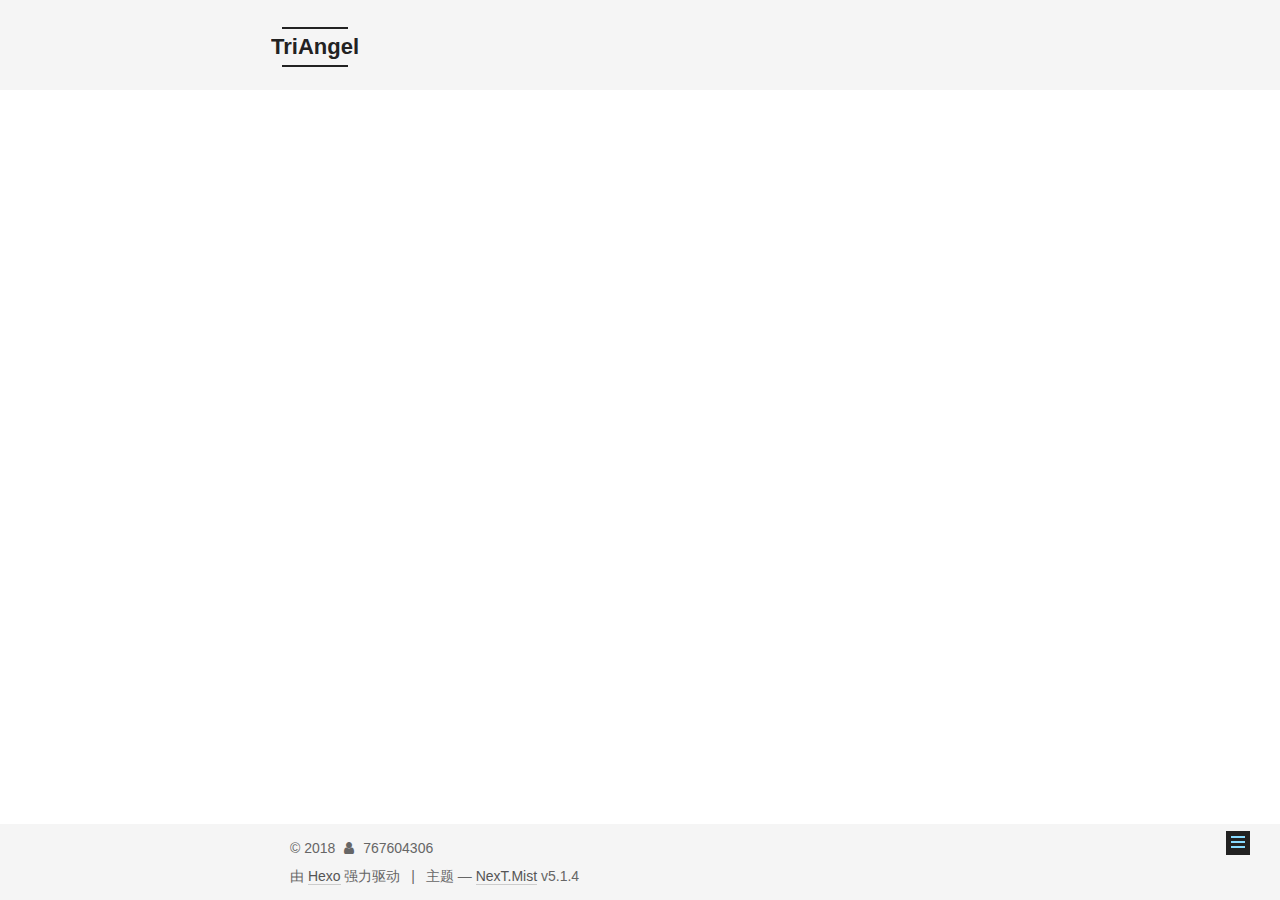
<file: 2018/03/19/My-New-Post/index.html>
<!DOCTYPE html>



  


<html class="theme-next mist use-motion" lang="zh-Hans">
<head>
  <meta charset="UTF-8"/>
<meta http-equiv="X-UA-Compatible" content="IE=edge" />
<meta name="viewport" content="width=device-width, initial-scale=1, maximum-scale=1"/>
<meta name="theme-color" content="#222">









<meta http-equiv="Cache-Control" content="no-transform" />
<meta http-equiv="Cache-Control" content="no-siteapp" />
















  
  
  <link href="/lib/fancybox/source/jquery.fancybox.css?v=2.1.5" rel="stylesheet" type="text/css" />







<link href="/lib/font-awesome/css/font-awesome.min.css?v=4.6.2" rel="stylesheet" type="text/css" />

<link href="/css/main.css?v=5.1.4" rel="stylesheet" type="text/css" />


  <link rel="apple-touch-icon" sizes="180x180" href="/images/apple-touch-icon-next.png?v=5.1.4">


  <link rel="icon" type="image/png" sizes="32x32" href="/images/favicon-32x32-next.png?v=5.1.4">


  <link rel="icon" type="image/png" sizes="16x16" href="/images/favicon-16x16-next.png?v=5.1.4">


  <link rel="mask-icon" href="/images/logo.svg?v=5.1.4" color="#222">





  <meta name="keywords" content="Hexo, NexT" />










<meta name="description" content="缘分天使可以给你带来美好缘分">
<meta property="og:type" content="article">
<meta property="og:title" content="hello fucking world">
<meta property="og:url" content="http://yoursite.com/2018/03/19/My-New-Post/index.html">
<meta property="og:site_name" content="TriAngel">
<meta property="og:description" content="缘分天使可以给你带来美好缘分">
<meta property="og:locale" content="zh-Hans">
<meta property="og:updated_time" content="2018-03-18T18:15:28.938Z">
<meta name="twitter:card" content="summary">
<meta name="twitter:title" content="hello fucking world">
<meta name="twitter:description" content="缘分天使可以给你带来美好缘分">



<script type="text/javascript" id="hexo.configurations">
  var NexT = window.NexT || {};
  var CONFIG = {
    root: '/',
    scheme: 'Mist',
    version: '5.1.4',
    sidebar: {"position":"left","display":"post","offset":12,"b2t":false,"scrollpercent":false,"onmobile":false},
    fancybox: true,
    tabs: true,
    motion: {"enable":true,"async":false,"transition":{"post_block":"fadeIn","post_header":"slideDownIn","post_body":"slideDownIn","coll_header":"slideLeftIn","sidebar":"slideUpIn"}},
    duoshuo: {
      userId: '0',
      author: '博主'
    },
    algolia: {
      applicationID: '',
      apiKey: '',
      indexName: '',
      hits: {"per_page":10},
      labels: {"input_placeholder":"Search for Posts","hits_empty":"We didn't find any results for the search: ${query}","hits_stats":"${hits} results found in ${time} ms"}
    }
  };
</script>



  <link rel="canonical" href="http://yoursite.com/2018/03/19/My-New-Post/"/>





  <title>hello fucking world | TriAngel</title>
  








</head>

<body itemscope itemtype="http://schema.org/WebPage" lang="zh-Hans">

  
  
    
  

  <div class="container sidebar-position-left page-post-detail">
    <div class="headband"></div>

    <header id="header" class="header" itemscope itemtype="http://schema.org/WPHeader">
      <div class="header-inner"><div class="site-brand-wrapper">
  <div class="site-meta ">
    

    <div class="custom-logo-site-title">
      <a href="/"  class="brand" rel="start">
        <span class="logo-line-before"><i></i></span>
        <span class="site-title">TriAngel</span>
        <span class="logo-line-after"><i></i></span>
      </a>
    </div>
      
        <p class="site-subtitle">缘分天使代购</p>
      
  </div>

  <div class="site-nav-toggle">
    <button>
      <span class="btn-bar"></span>
      <span class="btn-bar"></span>
      <span class="btn-bar"></span>
    </button>
  </div>
</div>

<nav class="site-nav">
  

  
    <ul id="menu" class="menu">
      
        
        <li class="menu-item menu-item-home">
          <a href="/" rel="section">
            
              <i class="menu-item-icon fa fa-fw fa-home"></i> <br />
            
            首页
          </a>
        </li>
      
        
        <li class="menu-item menu-item-archives">
          <a href="/archives/" rel="section">
            
              <i class="menu-item-icon fa fa-fw fa-archive"></i> <br />
            
            归档
          </a>
        </li>
      

      
    </ul>
  

  
</nav>



 </div>
    </header>

    <main id="main" class="main">
      <div class="main-inner">
        <div class="content-wrap">
          <div id="content" class="content">
            

  <div id="posts" class="posts-expand">
    

  

  
  
  

  <article class="post post-type-normal" itemscope itemtype="http://schema.org/Article">
  
  
  
  <div class="post-block">
    <link itemprop="mainEntityOfPage" href="http://yoursite.com/2018/03/19/My-New-Post/">

    <span hidden itemprop="author" itemscope itemtype="http://schema.org/Person">
      <meta itemprop="name" content="767604306">
      <meta itemprop="description" content="">
      <meta itemprop="image" content="/images/avatar.gif">
    </span>

    <span hidden itemprop="publisher" itemscope itemtype="http://schema.org/Organization">
      <meta itemprop="name" content="TriAngel">
    </span>

    
      <header class="post-header">

        
        
          <h1 class="post-title" itemprop="name headline">hello fucking world</h1>
        

        <div class="post-meta">
          <span class="post-time">
            
              <span class="post-meta-item-icon">
                <i class="fa fa-calendar-o"></i>
              </span>
              
                <span class="post-meta-item-text">发表于</span>
              
              <time title="创建于" itemprop="dateCreated datePublished" datetime="2018-03-19T02:13:45+08:00">
                2018-03-19
              </time>
            

            

            
          </span>

          

          
            
              <span class="post-comments-count">
                <span class="post-meta-divider">|</span>
                <span class="post-meta-item-icon">
                  <i class="fa fa-comment-o"></i>
                </span>
                <a href="/2018/03/19/My-New-Post/#comments" itemprop="discussionUrl">
                  <span class="post-comments-count disqus-comment-count"
                        data-disqus-identifier="2018/03/19/My-New-Post/" itemprop="commentCount"></span>
                </a>
              </span>
            
          

          
          

          

          

          

        </div>
      </header>
    

    
    
    
    <div class="post-body" itemprop="articleBody">

      
      

      
        
      
    </div>
    
    
    

    

    

    

    <footer class="post-footer">
      

      
      
      

      
        <div class="post-nav">
          <div class="post-nav-next post-nav-item">
            
              <a href="/2018/03/19/my-first-post/" rel="next" title="my first post">
                <i class="fa fa-chevron-left"></i> my first post
              </a>
            
          </div>

          <span class="post-nav-divider"></span>

          <div class="post-nav-prev post-nav-item">
            
          </div>
        </div>
      

      
      
    </footer>
  </div>
  
  
  
  </article>



    <div class="post-spread">
      
    </div>
  </div>


          </div>
          


          

  
    <div class="comments" id="comments">
      <div id="disqus_thread">
        <noscript>
          Please enable JavaScript to view the
          <a href="https://disqus.com/?ref_noscript">comments powered by Disqus.</a>
        </noscript>
      </div>
    </div>

  



        </div>
        
          
  
  <div class="sidebar-toggle">
    <div class="sidebar-toggle-line-wrap">
      <span class="sidebar-toggle-line sidebar-toggle-line-first"></span>
      <span class="sidebar-toggle-line sidebar-toggle-line-middle"></span>
      <span class="sidebar-toggle-line sidebar-toggle-line-last"></span>
    </div>
  </div>

  <aside id="sidebar" class="sidebar">
    
    <div class="sidebar-inner">

      

      

      <section class="site-overview-wrap sidebar-panel sidebar-panel-active">
        <div class="site-overview">
          <div class="site-author motion-element" itemprop="author" itemscope itemtype="http://schema.org/Person">
            
              <p class="site-author-name" itemprop="name">767604306</p>
              <p class="site-description motion-element" itemprop="description">缘分天使可以给你带来美好缘分</p>
          </div>

          <nav class="site-state motion-element">

            
              <div class="site-state-item site-state-posts">
              
                <a href="/archives/">
              
                  <span class="site-state-item-count">3</span>
                  <span class="site-state-item-name">日志</span>
                </a>
              </div>
            

            

            

          </nav>

          

          

          
          

          
          

          

        </div>
      </section>

      

      

    </div>
  </aside>


        
      </div>
    </main>

    <footer id="footer" class="footer">
      <div class="footer-inner">
        <div class="copyright">&copy; <span itemprop="copyrightYear">2018</span>
  <span class="with-love">
    <i class="fa fa-user"></i>
  </span>
  <span class="author" itemprop="copyrightHolder">767604306</span>

  
</div>


  <div class="powered-by">由 <a class="theme-link" target="_blank" href="https://hexo.io">Hexo</a> 强力驱动</div>



  <span class="post-meta-divider">|</span>



  <div class="theme-info">主题 &mdash; <a class="theme-link" target="_blank" href="https://github.com/iissnan/hexo-theme-next">NexT.Mist</a> v5.1.4</div>




        







        
      </div>
    </footer>

    
      <div class="back-to-top">
        <i class="fa fa-arrow-up"></i>
        
      </div>
    

    

  </div>

  

<script type="text/javascript">
  if (Object.prototype.toString.call(window.Promise) !== '[object Function]') {
    window.Promise = null;
  }
</script>









  












  
  
    <script type="text/javascript" src="/lib/jquery/index.js?v=2.1.3"></script>
  

  
  
    <script type="text/javascript" src="/lib/fastclick/lib/fastclick.min.js?v=1.0.6"></script>
  

  
  
    <script type="text/javascript" src="/lib/jquery_lazyload/jquery.lazyload.js?v=1.9.7"></script>
  

  
  
    <script type="text/javascript" src="/lib/velocity/velocity.min.js?v=1.2.1"></script>
  

  
  
    <script type="text/javascript" src="/lib/velocity/velocity.ui.min.js?v=1.2.1"></script>
  

  
  
    <script type="text/javascript" src="/lib/fancybox/source/jquery.fancybox.pack.js?v=2.1.5"></script>
  


  


  <script type="text/javascript" src="/js/src/utils.js?v=5.1.4"></script>

  <script type="text/javascript" src="/js/src/motion.js?v=5.1.4"></script>



  
  

  
  <script type="text/javascript" src="/js/src/scrollspy.js?v=5.1.4"></script>
<script type="text/javascript" src="/js/src/post-details.js?v=5.1.4"></script>



  


  <script type="text/javascript" src="/js/src/bootstrap.js?v=5.1.4"></script>



  


  

    
      <script id="dsq-count-scr" src="https://tomorrowin.disqus.com/count.js" async></script>
    

    
      <script type="text/javascript">
        var disqus_config = function () {
          this.page.url = 'http://yoursite.com/2018/03/19/My-New-Post/';
          this.page.identifier = '2018/03/19/My-New-Post/';
          this.page.title = 'hello fucking world';
        };
        var d = document, s = d.createElement('script');
        s.src = 'https://tomorrowin.disqus.com/embed.js';
        s.setAttribute('data-timestamp', '' + +new Date());
        (d.head || d.body).appendChild(s);
      </script>
    

  




	





  














  





  

  

  

  
  

  

  

  

</body>
</html>
</file>
<file: css/main.css>
/* normalize.css v3.0.2 | MIT License | git.io/normalize */
html {
  font-family: sans-serif; /* 1 */
  -ms-text-size-adjust: 100%; /* 2 */
  -webkit-text-size-adjust: 100%; /* 2 */
}
body {
  margin: 0;
}
article,
aside,
details,
figcaption,
figure,
footer,
header,
hgroup,
main,
menu,
nav,
section,
summary {
  display: block;
}
audio,
canvas,
progress,
video {
  display: inline-block; /* 1 */
  vertical-align: baseline; /* 2 */
}
audio:not([controls]) {
  display: none;
  height: 0;
}
[hidden],
template {
  display: none;
}
a {
  background-color: transparent;
}
a:active,
a:hover {
  outline: 0;
}
abbr[title] {
  border-bottom: 1px dotted;
}
b,
strong {
  font-weight: bold;
}
dfn {
  font-style: italic;
}
h1 {
  font-size: 2em;
  margin: 0.67em 0;
}
mark {
  background: #ff0;
  color: #000;
}
small {
  font-size: 80%;
}
sub,
sup {
  font-size: 75%;
  line-height: 0;
  position: relative;
  vertical-align: baseline;
}
sup {
  top: -0.5em;
}
sub {
  bottom: -0.25em;
}
img {
  border: 0;
}
svg:not(:root) {
  overflow: hidden;
}
figure {
  margin: 1em 40px;
}
hr {
  -moz-box-sizing: content-box;
  box-sizing: content-box;
  height: 0;
}
pre {
  overflow: auto;
}
code,
kbd,
pre,
samp {
  font-family: monospace, monospace;
  font-size: 1em;
}
button,
input,
optgroup,
select,
textarea {
  color: inherit; /* 1 */
  font: inherit; /* 2 */
  margin: 0; /* 3 */
}
button {
  overflow: visible;
}
button,
select {
  text-transform: none;
}
button,
html input[type="button"],
input[type="reset"],
input[type="submit"] {
  -webkit-appearance: button; /* 2 */
  cursor: pointer; /* 3 */
}
button[disabled],
html input[disabled] {
  cursor: default;
}
button::-moz-focus-inner,
input::-moz-focus-inner {
  border: 0;
  padding: 0;
}
input {
  line-height: normal;
}
input[type="checkbox"],
input[type="radio"] {
  box-sizing: border-box; /* 1 */
  padding: 0; /* 2 */
}
input[type="number"]::-webkit-inner-spin-button,
input[type="number"]::-webkit-outer-spin-button {
  height: auto;
}
input[type="search"] {
  -webkit-appearance: textfield; /* 1 */
  -moz-box-sizing: content-box;
  -webkit-box-sizing: content-box; /* 2 */
  box-sizing: content-box;
}
input[type="search"]::-webkit-search-cancel-button,
input[type="search"]::-webkit-search-decoration {
  -webkit-appearance: none;
}
fieldset {
  border: 1px solid #c0c0c0;
  margin: 0 2px;
  padding: 0.35em 0.625em 0.75em;
}
legend {
  border: 0; /* 1 */
  padding: 0; /* 2 */
}
textarea {
  overflow: auto;
}
optgroup {
  font-weight: bold;
}
table {
  border-collapse: collapse;
  border-spacing: 0;
}
td,
th {
  padding: 0;
}
::selection {
  background: #262a30;
  color: #fff;
}
body {
  position: relative;
  font-family: 'Lato', "PingFang SC", "Microsoft YaHei", sans-serif;
  font-size: 14px;
  line-height: 2;
  color: #555;
  background: #fff;
}
@media (max-width: 767px) {
  body {
    padding-right: 0 !important;
  }
}
@media (min-width: 768px) and (max-width: 991px) {
  body {
    padding-right: 0 !important;
  }
}
@media (min-width: 1600px) {
  body {
    font-size: 16px;
  }
}
h1,
h2,
h3,
h4,
h5,
h6 {
  margin: 0;
  padding: 0;
  font-weight: bold;
  line-height: 1.5;
  font-family: 'Lato', "PingFang SC", "Microsoft YaHei", sans-serif;
}
h2,
h3,
h4,
h5,
h6 {
  margin: 20px 0 15px;
}
h1 {
  font-size: 24px;
}
@media (max-width: 767px) {
  h1 {
    font-size: 20px;
  }
}
h2 {
  font-size: 22px;
}
@media (max-width: 767px) {
  h2 {
    font-size: 18px;
  }
}
h3 {
  font-size: 20px;
}
@media (max-width: 767px) {
  h3 {
    font-size: 16px;
  }
}
h4 {
  font-size: 18px;
}
@media (max-width: 767px) {
  h4 {
    font-size: 14px;
  }
}
h5 {
  font-size: 16px;
}
@media (max-width: 767px) {
  h5 {
    font-size: 12px;
  }
}
h6 {
  font-size: 14px;
}
@media (max-width: 767px) {
  h6 {
    font-size: 10px;
  }
}
p {
  margin: 0 0 20px 0;
}
a {
  color: #555;
  text-decoration: none;
  outline: none;
  border-bottom: 1px solid #999;
  word-wrap: break-word;
}
a:hover {
  color: #222;
  border-bottom-color: #222;
}
blockquote {
  margin: 0;
  padding: 0;
}
img {
  display: block;
  margin: auto;
  max-width: 100%;
  height: auto;
}
hr {
  margin: 40px 0;
  height: 3px;
  border: none;
  background-color: #ddd;
  background-image: repeating-linear-gradient(-45deg, #fff, #fff 4px, transparent 4px, transparent 8px);
}
blockquote {
  padding: 0 15px;
  color: #666;
  border-left: 4px solid #ddd;
}
blockquote cite::before {
  content: "-";
  padding: 0 5px;
}
dt {
  font-weight: 700;
}
dd {
  margin: 0;
  padding: 0;
}
kbd {
  border: 1px solid #ccc;
  border-radius: 0.2em;
  box-shadow: 0.1em 0.1em 0.2em rgba(0,0,0,0.1);
  background-color: #f9f9f9;
  font-family: inherit;
  background-image: -webkit-linear-gradient(top, #eee, #fff, #eee);
  padding: 0.1em 0.3em;
  white-space: nowrap;
}
.text-left {
  text-align: left;
}
.text-center {
  text-align: center;
}
.text-right {
  text-align: right;
}
.text-justify {
  text-align: justify;
}
.text-nowrap {
  white-space: nowrap;
}
.text-lowercase {
  text-transform: lowercase;
}
.text-uppercase {
  text-transform: uppercase;
}
.text-capitalize {
  text-transform: capitalize;
}
.center-block {
  display: block;
  margin-left: auto;
  margin-right: auto;
}
.clearfix:before,
.clearfix:after {
  content: " ";
  display: table;
}
.clearfix:after {
  clear: both;
}
.pullquote {
  width: 45%;
}
.pullquote.left {
  float: left;
  margin-left: 5px;
  margin-right: 10px;
}
.pullquote.right {
  float: right;
  margin-left: 10px;
  margin-right: 5px;
}
.affix.affix.affix {
  position: fixed;
}
.translation {
  margin-top: -20px;
  font-size: 14px;
  color: #999;
}
.scrollbar-measure {
  width: 100px;
  height: 100px;
  overflow: scroll;
  position: absolute;
  top: -9999px;
}
.use-motion .motion-element {
  opacity: 0;
}
table {
  margin: 20px 0;
  width: 100%;
  border-collapse: collapse;
  border-spacing: 0;
  border: 1px solid #ddd;
  font-size: 14px;
  table-layout: fixed;
  word-wrap: break-all;
}
table>tbody>tr:nth-of-type(odd) {
  background-color: #f9f9f9;
}
table>tbody>tr:hover {
  background-color: #f5f5f5;
}
caption,
th,
td {
  padding: 8px;
  text-align: left;
  vertical-align: middle;
  font-weight: normal;
}
th,
td {
  border-bottom: 3px solid #ddd;
  border-right: 1px solid #eee;
}
th {
  padding-bottom: 10px;
  font-weight: 700;
}
td {
  border-bottom-width: 1px;
}
html,
body {
  height: 100%;
}
.container {
  position: relative;
  min-height: 100%;
}
.header-inner {
  margin: 0 auto;
  padding: 100px 0 70px;
  width: 700px;
}
@media (min-width: 1600px) {
  .container .header-inner {
    width: 900px;
  }
}
.main {
  padding-bottom: 150px;
}
.main-inner {
  margin: 0 auto;
  width: 700px;
}
@media (min-width: 1600px) {
  .container .main-inner {
    width: 900px;
  }
}
.footer {
  position: absolute;
  left: 0;
  bottom: 0;
  width: 100%;
  min-height: 50px;
}
.footer-inner {
  box-sizing: border-box;
  margin: 20px auto;
  width: 700px;
}
@media (min-width: 1600px) {
  .container .footer-inner {
    width: 900px;
  }
}
pre,
.highlight {
  overflow: auto;
  margin: 20px 0;
  padding: 0;
  font-size: 13px;
  color: #4d4d4c;
  background: #f7f7f7;
  line-height: 1.6;
}
pre,
code {
  font-family: consolas, Menlo, "PingFang SC", "Microsoft YaHei", monospace;
}
code {
  padding: 2px 4px;
  word-wrap: break-word;
  color: #555;
  background: #eee;
  border-radius: 3px;
  font-size: 13px;
}
pre {
  padding: 10px;
}
pre code {
  padding: 0;
  color: #4d4d4c;
  background: none;
  text-shadow: none;
}
.highlight {
  border-radius: 1px;
}
.highlight pre {
  border: none;
  margin: 0;
  padding: 10px 0;
}
.highlight table {
  margin: 0;
  width: auto;
  border: none;
}
.highlight td {
  border: none;
  padding: 0;
}
.highlight figcaption {
  font-size: 1em;
  color: #4d4d4c;
  line-height: 1em;
  margin-bottom: 1em;
}
.highlight figcaption:before,
.highlight figcaption:after {
  content: " ";
  display: table;
}
.highlight figcaption:after {
  clear: both;
}
.highlight figcaption a {
  float: right;
  color: #4d4d4c;
}
.highlight figcaption a:hover {
  border-bottom-color: #4d4d4c;
}
.highlight .gutter pre {
  padding-left: 10px;
  padding-right: 10px;
  color: #869194;
  text-align: right;
  background-color: #eff2f3;
}
.highlight .code pre {
  width: 100%;
  padding-left: 10px;
  padding-right: 10px;
  background-color: #f7f7f7;
}
.highlight .line {
  height: 20px;
}
.gutter {
  -webkit-user-select: none;
  -moz-user-select: none;
  -ms-user-select: none;
  user-select: none;
}
.gist table {
  width: auto;
}
.gist table td {
  border: none;
}
pre .deletion {
  background: #fdd;
}
pre .addition {
  background: #dfd;
}
pre .meta {
  color: #8959a8;
}
pre .comment {
  color: #8e908c;
}
pre .variable,
pre .attribute,
pre .tag,
pre .regexp,
pre .ruby .constant,
pre .xml .tag .title,
pre .xml .pi,
pre .xml .doctype,
pre .html .doctype,
pre .css .id,
pre .css .class,
pre .css .pseudo {
  color: #c82829;
}
pre .number,
pre .preprocessor,
pre .built_in,
pre .literal,
pre .params,
pre .constant,
pre .command {
  color: #f5871f;
}
pre .ruby .class .title,
pre .css .rules .attribute,
pre .string,
pre .value,
pre .inheritance,
pre .header,
pre .ruby .symbol,
pre .xml .cdata,
pre .special,
pre .number,
pre .formula {
  color: #718c00;
}
pre .title,
pre .css .hexcolor {
  color: #3e999f;
}
pre .function,
pre .python .decorator,
pre .python .title,
pre .ruby .function .title,
pre .ruby .title .keyword,
pre .perl .sub,
pre .javascript .title,
pre .coffeescript .title {
  color: #4271ae;
}
pre .keyword,
pre .javascript .function {
  color: #8959a8;
}
.full-image.full-image.full-image.full-image {
  border: none;
  max-width: 100%;
  width: auto;
  margin: 20px auto 25px;
}
@media (min-width: 992px) {
  .full-image.full-image.full-image.full-image {
    max-width: none;
    width: 110%;
    margin: 25px -5%;
  }
}
.blockquote-center,
.page-home .post-type-quote blockquote,
.page-post-detail .post-type-quote blockquote {
  position: relative;
  margin: 40px 0;
  padding: 0;
  border-left: none;
  text-align: center;
}
.blockquote-center::before,
.page-home .post-type-quote blockquote::before,
.page-post-detail .post-type-quote blockquote::before,
.blockquote-center::after,
.page-home .post-type-quote blockquote::after,
.page-post-detail .post-type-quote blockquote::after {
  position: absolute;
  content: ' ';
  display: block;
  width: 100%;
  height: 24px;
  opacity: 0.2;
  background-repeat: no-repeat;
  background-position: 0 -6px;
  background-size: 22px 22px;
}
.blockquote-center::before,
.page-home .post-type-quote blockquote::before,
.page-post-detail .post-type-quote blockquote::before {
  top: -20px;
  background-image: url("../images/quote-l.svg");
  border-top: 1px solid #ccc;
}
.blockquote-center::after,
.page-home .post-type-quote blockquote::after,
.page-post-detail .post-type-quote blockquote::after {
  bottom: -20px;
  background-image: url("../images/quote-r.svg");
  border-bottom: 1px solid #ccc;
  background-position: 100% 8px;
}
.blockquote-center p,
.page-home .post-type-quote blockquote p,
.page-post-detail .post-type-quote blockquote p,
.blockquote-center div,
.page-home .post-type-quote blockquote div,
.page-post-detail .post-type-quote blockquote div {
  text-align: center;
}
.post .post-body .group-picture img {
  box-sizing: border-box;
  padding: 0 3px;
  border: none;
}
.post .group-picture-row {
  overflow: hidden;
  margin-top: 6px;
}
.post .group-picture-row:first-child {
  margin-top: 0;
}
.post .group-picture-column {
  float: left;
}
.page-post-detail .post-body .group-picture-column {
  float: none;
  margin-top: 10px;
  width: auto !important;
}
.page-post-detail .post-body .group-picture-column img {
  margin: 0 auto;
}
.page-archive .group-picture-container {
  overflow: hidden;
}
.page-archive .group-picture-row {
  float: left;
}
.page-archive .group-picture-row:first-child {
  margin-top: 6px;
}
.page-archive .group-picture-column {
  max-width: 150px;
  max-height: 150px;
}
.post-body .note {
  position: relative;
  padding: 15px;
  margin-bottom: 20px;
  border: 1px solid #eee;
  border-left-width: 5px;
  border-radius: 3px;
}
.post-body .note h2,
.post-body .note h3,
.post-body .note h4,
.post-body .note h5,
.post-body .note h6 {
  margin-top: 0;
  margin-bottom: 0;
  border-bottom: initial;
  padding-top: 0 !important;
}
.post-body .note p:first-child,
.post-body .note ul:first-child,
.post-body .note ol:first-child,
.post-body .note table:first-child,
.post-body .note pre:first-child,
.post-body .note blockquote:first-child {
  margin-top: 0;
}
.post-body .note p:last-child,
.post-body .note ul:last-child,
.post-body .note ol:last-child,
.post-body .note table:last-child,
.post-body .note pre:last-child,
.post-body .note blockquote:last-child {
  margin-bottom: 0;
}
.post-body .note.default {
  border-left-color: #777;
}
.post-body .note.default h2,
.post-body .note.default h3,
.post-body .note.default h4,
.post-body .note.default h5,
.post-body .note.default h6 {
  color: #777;
}
.post-body .note.primary {
  border-left-color: #6f42c1;
}
.post-body .note.primary h2,
.post-body .note.primary h3,
.post-body .note.primary h4,
.post-body .note.primary h5,
.post-body .note.primary h6 {
  color: #6f42c1;
}
.post-body .note.info {
  border-left-color: #428bca;
}
.post-body .note.info h2,
.post-body .note.info h3,
.post-body .note.info h4,
.post-body .note.info h5,
.post-body .note.info h6 {
  color: #428bca;
}
.post-body .note.success {
  border-left-color: #5cb85c;
}
.post-body .note.success h2,
.post-body .note.success h3,
.post-body .note.success h4,
.post-body .note.success h5,
.post-body .note.success h6 {
  color: #5cb85c;
}
.post-body .note.warning {
  border-left-color: #f0ad4e;
}
.post-body .note.warning h2,
.post-body .note.warning h3,
.post-body .note.warning h4,
.post-body .note.warning h5,
.post-body .note.warning h6 {
  color: #f0ad4e;
}
.post-body .note.danger {
  border-left-color: #d9534f;
}
.post-body .note.danger h2,
.post-body .note.danger h3,
.post-body .note.danger h4,
.post-body .note.danger h5,
.post-body .note.danger h6 {
  color: #d9534f;
}
.post-body .label {
  display: inline;
  padding: 0 2px;
  white-space: nowrap;
}
.post-body .label.default {
  background-color: #f0f0f0;
}
.post-body .label.primary {
  background-color: #efe6f7;
}
.post-body .label.info {
  background-color: #e5f2f8;
}
.post-body .label.success {
  background-color: #e7f4e9;
}
.post-body .label.warning {
  background-color: #fcf6e1;
}
.post-body .label.danger {
  background-color: #fae8eb;
}
.post-body .tabs {
  position: relative;
  display: block;
  margin-bottom: 20px;
  padding-top: 10px;
}
.post-body .tabs ul.nav-tabs {
  margin: 0;
  padding: 0;
  display: flex;
  margin-bottom: -1px;
}
@media (max-width: 413px) {
  .post-body .tabs ul.nav-tabs {
    display: block;
    margin-bottom: 5px;
  }
}
.post-body .tabs ul.nav-tabs li.tab {
  list-style-type: none !important;
  margin: 0 0.25em 0 0;
  border-top: 3px solid transparent;
  border-left: 1px solid transparent;
  border-right: 1px solid transparent;
}
@media (max-width: 413px) {
  .post-body .tabs ul.nav-tabs li.tab {
    margin: initial;
    border-top: 1px solid transparent;
    border-left: 3px solid transparent;
    border-right: 1px solid transparent;
    border-bottom: 1px solid transparent;
  }
}
.post-body .tabs ul.nav-tabs li.tab a {
  outline: 0;
  border-bottom: initial;
  display: block;
  line-height: 1.8em;
  padding: 0.25em 0.75em;
  transition-duration: 0.2s;
  transition-timing-function: ease-out;
  transition-delay: 0s;
}
.post-body .tabs ul.nav-tabs li.tab a i {
  width: 1.285714285714286em;
}
.post-body .tabs ul.nav-tabs li.tab.active {
  border-top: 3px solid #fc6423;
  border-left: 1px solid #ddd;
  border-right: 1px solid #ddd;
  background-color: #fff;
}
@media (max-width: 413px) {
  .post-body .tabs ul.nav-tabs li.tab.active {
    border-top: 1px solid #ddd;
    border-left: 3px solid #fc6423;
    border-right: 1px solid #ddd;
    border-bottom: 1px solid #ddd;
  }
}
.post-body .tabs ul.nav-tabs li.tab.active a {
  cursor: default;
  color: #555;
}
.post-body .tabs .tab-content {
  background-color: #fff;
}
.post-body .tabs .tab-content .tab-pane {
  border: 1px solid #ddd;
  padding: 20px 20px 0 20px;
}
.post-body .tabs .tab-content .tab-pane:not(.active) {
  display: none !important;
}
.post-body .tabs .tab-content .tab-pane.active {
  display: block !important;
}
.btn {
  display: inline-block;
  padding: 0 20px;
  font-size: 14px;
  color: #555;
  background: transparent;
  border: 2px solid #222;
  text-decoration: none;
  border-radius: 0;
  transition-property: background-color;
  transition-duration: 0.2s;
  transition-timing-function: ease-in-out;
  transition-delay: 0s;
  line-height: 2;
}
.btn:hover {
  border-color: #222;
  color: #222;
  background: #fff;
}
.btn +.btn {
  margin: 0 0 8px 8px;
}
.btn .fa-fw {
  width: 1.285714285714286em;
  text-align: left;
}
.btn-bar {
  display: block;
  width: 22px;
  height: 2px;
  background: #555;
  border-radius: 1px;
}
.btn-bar+.btn-bar {
  margin-top: 4px;
}
.pagination {
  margin: 120px 0 40px;
  text-align: center;
  border-top: 1px solid #eee;
}
.page-number-basic,
.pagination .prev,
.pagination .next,
.pagination .page-number,
.pagination .space {
  display: inline-block;
  position: relative;
  top: -1px;
  margin: 0 10px;
  padding: 0 11px;
}
@media (max-width: 767px) {
  .page-number-basic,
  .pagination .prev,
  .pagination .next,
  .pagination .page-number,
  .pagination .space {
    margin: 0 5px;
  }
}
.pagination .prev,
.pagination .next,
.pagination .page-number {
  border-bottom: 0;
  border-top: 1px solid #eee;
  transition-property: border-color;
  transition-duration: 0.2s;
  transition-timing-function: ease-in-out;
  transition-delay: 0s;
}
.pagination .prev:hover,
.pagination .next:hover,
.pagination .page-number:hover {
  border-top-color: #222;
}
.pagination .space {
  padding: 0;
  margin: 0;
}
.pagination .prev {
  margin-left: 0;
}
.pagination .next {
  margin-right: 0;
}
.pagination .page-number.current {
  color: #fff;
  background: #ccc;
  border-top-color: #ccc;
}
@media (max-width: 767px) {
  .pagination {
    border-top: none;
  }
  .pagination .prev,
  .pagination .next,
  .pagination .page-number {
    margin-bottom: 10px;
    border-top: 0;
    border-bottom: 1px solid #eee;
    padding: 0 10px;
  }
  .pagination .prev:hover,
  .pagination .next:hover,
  .pagination .page-number:hover {
    border-bottom-color: #222;
  }
}
.comments {
  margin: 60px 20px 0;
}
.tag-cloud {
  text-align: center;
}
.tag-cloud a {
  display: inline-block;
  margin: 10px;
}
.back-to-top {
  box-sizing: border-box;
  position: fixed;
  bottom: -100px;
  right: 30px;
  z-index: 1050;
  padding: 0 6px;
  width: 24px;
  background: #222;
  font-size: 12px;
  opacity: 1;
  color: #fff;
  cursor: pointer;
  text-align: center;
  -webkit-transform: translateZ(0);
  transition-property: bottom;
  transition-duration: 0.2s;
  transition-timing-function: ease-in-out;
  transition-delay: 0s;
}
@media (min-width: 768px) and (max-width: 991px) {
  .back-to-top {
    display: none !important;
  }
}
@media (max-width: 767px) {
  .back-to-top {
    display: none !important;
  }
}
.back-to-top.back-to-top-on {
  bottom: 19px;
}
.header {
  background: transparent;
}
.header-inner {
  position: relative;
}
.headband {
  height: 3px;
  background: #222;
}
.site-meta {
  margin: 0;
  text-align: left;
}
@media (max-width: 767px) {
  .site-meta {
    text-align: center;
  }
}
.brand {
  position: relative;
  display: inline-block;
  padding: 0 40px;
  color: #222;
  background: #222;
  border-bottom: none;
}
.brand:hover {
  color: #222;
}
.logo {
  display: inline-block;
  margin-right: 5px;
  line-height: 36px;
  vertical-align: top;
}
.site-title {
  display: inline-block;
  vertical-align: top;
  line-height: 36px;
  font-size: 20px;
  font-weight: normal;
  font-family: 'Lato', "PingFang SC", "Microsoft YaHei", sans-serif;
}
.site-subtitle {
  margin-top: 10px;
  font-size: 13px;
  color: #999;
}
.use-motion .brand {
  opacity: 0;
}
.use-motion .logo,
.use-motion .site-title,
.use-motion .site-subtitle {
  opacity: 0;
  position: relative;
  top: -10px;
}
.site-nav-toggle {
  display: none;
  position: absolute;
  top: 10px;
  left: 10px;
}
@media (max-width: 767px) {
  .site-nav-toggle {
    display: block;
  }
}
.site-nav-toggle button {
  margin-top: 2px;
  padding: 9px 10px;
  background: transparent;
  border: none;
}
@media (max-width: 767px) {
  .site-nav {
    display: none;
    margin: 0 -10px;
    padding: 0 10px;
    clear: both;
    border-top: 1px solid #ddd;
  }
}
@media (min-width: 768px) and (max-width: 991px) {
  .site-nav {
    display: block !important;
  }
}
@media (min-width: 992px) {
  .site-nav {
    display: block !important;
  }
}
.menu {
  margin-top: 20px;
  padding-left: 0;
  text-align: center;
}
.menu .menu-item {
  display: inline-block;
  margin: 0 10px;
  list-style: none;
}
@media screen and (max-width: 767px) {
  .menu .menu-item {
    margin-top: 10px;
  }
}
.menu .menu-item a {
  display: block;
  font-size: 13px;
  line-height: inherit;
  border-bottom: 1px solid transparent;
  transition-property: border-color;
  transition-duration: 0.2s;
  transition-timing-function: ease-in-out;
  transition-delay: 0s;
}
.menu .menu-item a:hover {
  border-bottom-color: #222;
}
.menu .menu-item .fa {
  margin-right: 5px;
}
.use-motion .menu-item {
  opacity: 0;
}
.post-body {
  font-family: 'Lato', "PingFang SC", "Microsoft YaHei", sans-serif;
}
@media (max-width: 767px) {
  .post-body {
    word-break: break-word;
  }
}
.post-body .fancybox img {
  display: block !important;
  margin: 0 auto;
  cursor: pointer;
  cursor: zoom-in;
  cursor: -webkit-zoom-in;
}
.post-body .image-caption,
.post-body .figure .caption {
  margin: -20px auto 15px;
  text-align: center;
  font-size: 14px;
  color: #999;
  font-weight: bold;
  line-height: 1;
}
.post-sticky-flag {
  display: inline-block;
  font-size: 16px;
  -ms-transform: rotate(30deg);
  -webkit-transform: rotate(30deg);
  -moz-transform: rotate(30deg);
  -ms-transform: rotate(30deg);
  -o-transform: rotate(30deg);
  transform: rotate(30deg);
}
.use-motion .post-block,
.use-motion .pagination,
.use-motion .comments {
  opacity: 0;
}
.use-motion .post-header {
  opacity: 0;
}
.use-motion .post-body {
  opacity: 0;
}
.use-motion .collection-title {
  opacity: 0;
}
.posts-expand {
  padding-top: 40px;
}
@media (max-width: 767px) {
  .posts-expand {
    margin: 0 20px;
  }
  .post-body pre .gutter pre {
    padding-right: 10px;
  }
  .post-body .highlight {
    margin-left: 0px;
    margin-right: 0px;
    padding: 0;
  }
  .post-body .highlight .gutter pre {
    padding-right: 10px;
  }
}
@media (min-width: 992px) {
  .posts-expand .post-body {
    text-align: justify;
  }
}
.posts-expand .post-body h2,
.posts-expand .post-body h3,
.posts-expand .post-body h4,
.posts-expand .post-body h5,
.posts-expand .post-body h6 {
  padding-top: 10px;
}
.posts-expand .post-body h2 .header-anchor,
.posts-expand .post-body h3 .header-anchor,
.posts-expand .post-body h4 .header-anchor,
.posts-expand .post-body h5 .header-anchor,
.posts-expand .post-body h6 .header-anchor {
  float: right;
  margin-left: 10px;
  color: #ccc;
  border-bottom-style: none;
  visibility: hidden;
}
.posts-expand .post-body h2 .header-anchor:hover,
.posts-expand .post-body h3 .header-anchor:hover,
.posts-expand .post-body h4 .header-anchor:hover,
.posts-expand .post-body h5 .header-anchor:hover,
.posts-expand .post-body h6 .header-anchor:hover {
  color: inherit;
}
.posts-expand .post-body h2:hover .header-anchor,
.posts-expand .post-body h3:hover .header-anchor,
.posts-expand .post-body h4:hover .header-anchor,
.posts-expand .post-body h5:hover .header-anchor,
.posts-expand .post-body h6:hover .header-anchor {
  visibility: visible;
}
.posts-expand .post-body ul li {
  list-style: circle;
}
.posts-expand .post-body img {
  box-sizing: border-box;
  margin: auto;
  padding: 3px;
  border: 1px solid #ddd;
}
.posts-expand .post-body .fancybox img {
  margin: 0 auto 25px;
}
@media (max-width: 767px) {
  .posts-collapse {
    margin: 0 20px;
  }
  .posts-collapse .post-title,
  .posts-collapse .post-meta {
    display: block;
    width: auto;
    text-align: left;
  }
}
.posts-collapse {
  position: relative;
  z-index: 1010;
  margin-left: 0;
}
.posts-collapse::after {
  content: " ";
  position: absolute;
  top: 20px;
  left: 0;
  margin-left: -2px;
  width: 4px;
  height: 100%;
  background: #f5f5f5;
  z-index: -1;
}
@media (max-width: 767px) {
  .posts-collapse {
    margin: 0 20px;
  }
}
.posts-collapse .collection-title {
  position: relative;
  margin: 60px 0;
}
.posts-collapse .collection-title h1,
.posts-collapse .collection-title h2 {
  margin-left: 20px;
}
.posts-collapse .collection-title small {
  color: #bbb;
  margin-left: 5px;
}
.posts-collapse .collection-title::before {
  content: " ";
  position: absolute;
  left: 0;
  top: 50%;
  margin-left: -4px;
  margin-top: -4px;
  width: 8px;
  height: 8px;
  background: #bbb;
  border-radius: 50%;
}
.posts-collapse .post {
  margin: 30px 0;
}
.posts-collapse .post-header {
  position: relative;
  transition-duration: 0.2s;
  transition-timing-function: ease-in-out;
  transition-delay: 0s;
  transition-property: border;
  border-bottom: 1px dashed #ccc;
}
.posts-collapse .post-header::before {
  content: " ";
  position: absolute;
  left: 0;
  top: 12px;
  width: 6px;
  height: 6px;
  margin-left: -4px;
  background: #bbb;
  border-radius: 50%;
  border: 1px solid #fff;
  transition-duration: 0.2s;
  transition-timing-function: ease-in-out;
  transition-delay: 0s;
  transition-property: background;
}
.posts-collapse .post-header:hover {
  border-bottom-color: #666;
}
.posts-collapse .post-header:hover::before {
  background: #222;
}
.posts-collapse .post-meta {
  position: absolute;
  font-size: 12px;
  left: 20px;
  top: 5px;
}
.posts-collapse .post-comments-count {
  display: none;
}
.posts-collapse .post-title {
  margin-left: 60px;
  font-size: 16px;
  font-weight: normal;
  line-height: inherit;
}
.posts-collapse .post-title::after {
  margin-left: 3px;
  opacity: 0.6;
}
.posts-collapse .post-title a {
  color: #666;
  border-bottom: none;
}
.page-home .post-type-quote .post-header,
.page-post-detail .post-type-quote .post-header,
.page-home .post-type-quote .post-tags,
.page-post-detail .post-type-quote .post-tags {
  display: none;
}
.posts-expand .post-title {
  text-align: center;
  word-break: break-word;
  font-weight: 400;
}
.posts-expand .post-title-link {
  display: inline-block;
  position: relative;
  color: #555;
  border-bottom: none;
  line-height: 1.2;
  vertical-align: top;
}
.posts-expand .post-title-link::before {
  content: "";
  position: absolute;
  width: 100%;
  height: 2px;
  bottom: 0;
  left: 0;
  background-color: #000;
  visibility: hidden;
  -webkit-transform: scaleX(0);
  -moz-transform: scaleX(0);
  -ms-transform: scaleX(0);
  -o-transform: scaleX(0);
  transform: scaleX(0);
  transition-duration: 0.2s;
  transition-timing-function: ease-in-out;
  transition-delay: 0s;
}
.posts-expand .post-title-link:hover::before {
  visibility: visible;
  -webkit-transform: scaleX(1);
  -moz-transform: scaleX(1);
  -ms-transform: scaleX(1);
  -o-transform: scaleX(1);
  transform: scaleX(1);
}
.posts-expand .post-title-link .fa {
  font-size: 16px;
}
.posts-expand .post-meta {
  margin: 3px 0 60px 0;
  color: #999;
  font-family: 'Lato', "PingFang SC", "Microsoft YaHei", sans-serif;
  font-size: 12px;
  text-align: center;
}
.posts-expand .post-meta .post-category-list {
  display: inline-block;
  margin: 0;
  padding: 3px;
}
.posts-expand .post-meta .post-category-list-link {
  color: #999;
}
.posts-expand .post-meta .post-description {
  font-size: 14px;
  margin-top: 2px;
}
.post-meta-divider {
  margin: 0 0.5em;
}
.post-meta-item-icon {
  margin-right: 3px;
}
@media (min-width: 768px) and (max-width: 991px) {
  .post-meta-item-icon {
    display: inline-block;
  }
}
@media (max-width: 767px) {
  .post-meta-item-icon {
    display: inline-block;
  }
}
@media (min-width: 768px) and (max-width: 991px) {
  .post-meta-item-text {
    display: none;
  }
}
@media (max-width: 767px) {
  .post-meta-item-text {
    display: none;
  }
}
@media (max-width: 767px) {
  .posts-expand .post-comments-count {
    display: none;
  }
}
.post-button {
  margin-top: 40px;
}
.posts-expand .post-tags {
  margin-top: 40px;
  text-align: center;
}
.posts-expand .post-tags a {
  display: inline-block;
  margin-right: 10px;
  font-size: 13px;
}
.post-nav {
  display: table;
  margin-top: 15px;
  width: 100%;
  border-top: 1px solid #eee;
}
.post-nav-divider {
  display: table-cell;
  width: 10%;
}
.post-nav-item {
  display: table-cell;
  padding: 10px 0 0 0;
  width: 45%;
  vertical-align: top;
}
.post-nav-item a {
  position: relative;
  display: block;
  line-height: 25px;
  font-size: 14px;
  color: #555;
  border-bottom: none;
}
.post-nav-item a:hover {
  color: #222;
  border-bottom: none;
}
.post-nav-item a:active {
  top: 2px;
}
.post-nav-item .fa {
  position: absolute;
  top: 8px;
  left: 0;
  font-size: 12px;
}
.post-nav-next a {
  padding-left: 15px;
}
.post-nav-prev {
  text-align: right;
}
.post-nav-prev a {
  padding-right: 15px;
}
.post-nav-prev .fa {
  right: 0;
  left: auto;
}
.posts-expand .post-eof {
  display: block;
  margin: 80px auto 60px;
  width: 8%;
  height: 1px;
  background: #ccc;
  text-align: center;
}
.post:last-child .post-eof.post-eof.post-eof {
  display: none;
}
.post-gallery {
  display: table;
  table-layout: fixed;
  width: 100%;
  border-collapse: separate;
}
.post-gallery-row {
  display: table-row;
}
.post-gallery .post-gallery-img {
  display: table-cell;
  text-align: center;
  vertical-align: middle;
  border: none;
}
.post-gallery .post-gallery-img img {
  max-width: 100%;
  max-height: 100%;
  border: none;
}
.fancybox-close,
.fancybox-close:hover {
  border: none;
}
.rtl.post-body p,
.rtl.post-body a,
.rtl.post-body h1,
.rtl.post-body h2,
.rtl.post-body h3,
.rtl.post-body h4,
.rtl.post-body h5,
.rtl.post-body h6,
.rtl.post-body li,
.rtl.post-body ul,
.rtl.post-body ol {
  direction: rtl;
  font-family: UKIJ Ekran;
}
.rtl.post-title {
  font-family: UKIJ Ekran;
}
.sidebar {
  position: fixed;
  right: 0;
  top: 0;
  bottom: 0;
  width: 0;
  z-index: 1040;
  box-shadow: inset 0 2px 6px #000;
  background: #222;
  -webkit-transform: translateZ(0);
}
.sidebar a {
  color: #999;
  border-bottom-color: #555;
}
.sidebar a:hover {
  color: #eee;
}
@media (min-width: 768px) and (max-width: 991px) {
  .sidebar {
    display: none !important;
  }
}
@media (max-width: 767px) {
  .sidebar {
    display: none !important;
  }
}
.sidebar-inner {
  position: relative;
  padding: 20px 10px;
  color: #999;
  text-align: center;
}
.site-overview-wrap {
  overflow: hidden;
}
.site-overview {
  overflow-y: auto;
  overflow-x: hidden;
}
.sidebar-toggle {
  position: fixed;
  right: 30px;
  bottom: 45px;
  width: 14px;
  height: 14px;
  padding: 5px;
  background: #222;
  line-height: 0;
  z-index: 1050;
  cursor: pointer;
  -webkit-transform: translateZ(0);
}
@media (min-width: 768px) and (max-width: 991px) {
  .sidebar-toggle {
    display: none !important;
  }
}
@media (max-width: 767px) {
  .sidebar-toggle {
    display: none !important;
  }
}
.sidebar-toggle-line {
  position: relative;
  display: inline-block;
  vertical-align: top;
  height: 2px;
  width: 100%;
  background: #fff;
  margin-top: 3px;
}
.sidebar-toggle-line:first-child {
  margin-top: 0;
}
.site-author-image {
  display: block;
  margin: 0 auto;
  padding: 2px;
  max-width: 96px;
  height: auto;
  border: 2px solid #333;
}
.site-author-name {
  margin: 5px 0 0;
  text-align: center;
  color: #f5f5f5;
  font-weight: normal;
}
.site-description {
  margin-top: 5px;
  text-align: center;
  font-size: 14px;
  color: #999;
}
.site-state {
  overflow: hidden;
  line-height: 1.4;
  white-space: nowrap;
  text-align: center;
}
.site-state-item {
  display: inline-block;
  padding: 0 15px;
  border-left: 1px solid #333;
}
.site-state-item:first-child {
  border-left: none;
}
.site-state-item a {
  border-bottom: none;
}
.site-state-item-count {
  display: block;
  text-align: center;
  color: inherit;
  font-weight: 600;
  font-size: 18px;
}
.site-state-item-name {
  font-size: 13px;
  color: inherit;
}
.feed-link {
  margin-top: 20px;
}
.feed-link a {
  display: inline-block;
  padding: 0 15px;
  color: #fc6423;
  border: 1px solid #fc6423;
  border-radius: 4px;
}
.feed-link a i {
  color: #fc6423;
  font-size: 14px;
}
.feed-link a:hover {
  color: #fff;
  background: #fc6423;
}
.feed-link a:hover i {
  color: #fff;
}
.links-of-author {
  margin-top: 20px;
}
.links-of-author a {
  display: inline-block;
  vertical-align: middle;
  margin-right: 10px;
  margin-bottom: 10px;
  border-bottom-color: #555;
  font-size: 13px;
}
.links-of-author a:before {
  display: inline-block;
  vertical-align: middle;
  margin-right: 3px;
  content: " ";
  width: 4px;
  height: 4px;
  border-radius: 50%;
  background: #ff73ff;
}
.links-of-blogroll {
  font-size: 13px;
}
.links-of-blogroll-title {
  margin-top: 20px;
  font-size: 14px;
  font-weight: 600;
}
.links-of-blogroll-list {
  margin: 0;
  padding: 0;
  list-style: none;
}
.links-of-blogroll-item {
  padding: 2px 10px;
}
.links-of-blogroll-item a {
  max-width: 280px;
  box-sizing: border-box;
  display: inline-block;
  overflow: hidden;
  white-space: nowrap;
  text-overflow: ellipsis;
}
.sidebar-nav {
  margin: 0 0 20px;
  padding-left: 0;
}
.sidebar-nav li {
  display: inline-block;
  cursor: pointer;
  border-bottom: 1px solid transparent;
  font-size: 14px;
  color: #555;
}
.sidebar-nav li:hover {
  color: #f5f5f5;
}
.page-post-detail .sidebar-nav-toc {
  padding: 0 5px;
}
.page-post-detail .sidebar-nav-overview {
  margin-left: 10px;
}
.sidebar-nav .sidebar-nav-active {
  color: #87daff;
  border-bottom-color: #87daff;
}
.sidebar-nav .sidebar-nav-active:hover {
  color: #87daff;
}
.sidebar-panel {
  display: none;
}
.sidebar-panel-active {
  display: block;
}
.post-toc-empty {
  font-size: 14px;
  color: #666;
}
.post-toc-wrap {
  overflow: hidden;
}
.post-toc {
  overflow: auto;
}
.post-toc ol {
  margin: 0;
  padding: 0 2px 5px 10px;
  text-align: left;
  list-style: none;
  font-size: 14px;
}
.post-toc ol > ol {
  padding-left: 0;
}
.post-toc ol a {
  transition-duration: 0.2s;
  transition-timing-function: ease-in-out;
  transition-delay: 0s;
  transition-property: all;
  color: #999;
  border-bottom-color: #555;
}
.post-toc ol a:hover {
  color: #ccc;
  border-bottom-color: #ccc;
}
.post-toc .nav-item {
  overflow: hidden;
  text-overflow: ellipsis;
  text-align: justify;
  white-space: nowrap;
  line-height: 1.8;
}
.post-toc .nav .nav-child {
  display: none;
}
.post-toc .nav .active > .nav-child {
  display: block;
}
.post-toc .nav .active-current > .nav-child {
  display: block;
}
.post-toc .nav .active-current > .nav-child > .nav-item {
  display: block;
}
.post-toc .nav .active > a {
  color: #87daff;
  border-bottom-color: #87daff;
}
.post-toc .nav .active-current > a {
  color: #87daff;
}
.post-toc .nav .active-current > a:hover {
  color: #87daff;
}
.footer {
  font-size: 14px;
  color: #999;
}
.footer img {
  border: none;
}
.footer-inner {
  text-align: center;
}
.with-love {
  display: inline-block;
  margin: 0 5px;
}
.powered-by,
.theme-info {
  display: inline-block;
}
.cc-license {
  margin-top: 10px;
  text-align: center;
}
.cc-license .cc-opacity {
  opacity: 0.7;
  border-bottom: none;
}
.cc-license .cc-opacity:hover {
  opacity: 0.9;
}
.cc-license img {
  display: inline-block;
}
.theme-next #ds-thread #ds-reset {
  color: #555;
}
.theme-next #ds-thread #ds-reset .ds-replybox {
  margin-bottom: 30px;
}
.theme-next #ds-thread #ds-reset .ds-replybox .ds-avatar,
.theme-next #ds-reset .ds-avatar img {
  box-shadow: none;
}
.theme-next #ds-thread #ds-reset .ds-textarea-wrapper {
  border-color: #c7d4e1;
  background: none;
  border-top-right-radius: 3px;
  border-top-left-radius: 3px;
}
.theme-next #ds-thread #ds-reset .ds-textarea-wrapper textarea {
  height: 60px;
}
.theme-next #ds-reset .ds-rounded-top {
  border-radius: 0;
}
.theme-next #ds-thread #ds-reset .ds-post-toolbar {
  box-sizing: border-box;
  border: 1px solid #c7d4e1;
  background: #f6f8fa;
}
.theme-next #ds-thread #ds-reset .ds-post-options {
  height: 40px;
  border: none;
  background: none;
}
.theme-next #ds-thread #ds-reset .ds-toolbar-buttons {
  top: 11px;
}
.theme-next #ds-thread #ds-reset .ds-sync {
  top: 5px;
}
.theme-next #ds-thread #ds-reset .ds-post-button {
  top: 4px;
  right: 5px;
  width: 90px;
  height: 30px;
  border: 1px solid #c5ced7;
  border-radius: 3px;
  background-image: linear-gradient(#fbfbfc, #f5f7f9);
  color: #60676d;
}
.theme-next #ds-thread #ds-reset .ds-post-button:hover {
  background-position: 0 -30px;
  color: #60676d;
}
.theme-next #ds-thread #ds-reset .ds-comments-info {
  padding: 10px 0;
}
.theme-next #ds-thread #ds-reset .ds-sort {
  display: none;
}
.theme-next #ds-thread #ds-reset li.ds-tab a.ds-current {
  border: none;
  background: #f6f8fa;
  color: #60676d;
}
.theme-next #ds-thread #ds-reset li.ds-tab a.ds-current:hover {
  background-color: #e9f0f7;
  color: #60676d;
}
.theme-next #ds-thread #ds-reset li.ds-tab a {
  border-radius: 2px;
  padding: 5px;
}
.theme-next #ds-thread #ds-reset .ds-login-buttons p {
  color: #999;
  line-height: 36px;
}
.theme-next #ds-thread #ds-reset .ds-login-buttons .ds-service-list li {
  height: 28px;
}
.theme-next #ds-thread #ds-reset .ds-service-list a {
  background: none;
  padding: 5px;
  border: 1px solid;
  border-radius: 3px;
  text-align: center;
}
.theme-next #ds-thread #ds-reset .ds-service-list a:hover {
  color: #fff;
  background: #666;
}
.theme-next #ds-thread #ds-reset .ds-service-list .ds-weibo {
  color: #fc9b00;
  border-color: #fc9b00;
}
.theme-next #ds-thread #ds-reset .ds-service-list .ds-weibo:hover {
  background: #fc9b00;
}
.theme-next #ds-thread #ds-reset .ds-service-list .ds-qq {
  color: #60a3ec;
  border-color: #60a3ec;
}
.theme-next #ds-thread #ds-reset .ds-service-list .ds-qq:hover {
  background: #60a3ec;
}
.theme-next #ds-thread #ds-reset .ds-service-list .ds-renren {
  color: #2e7ac4;
  border-color: #2e7ac4;
}
.theme-next #ds-thread #ds-reset .ds-service-list .ds-renren:hover {
  background: #2e7ac4;
}
.theme-next #ds-thread #ds-reset .ds-service-list .ds-douban {
  color: #37994c;
  border-color: #37994c;
}
.theme-next #ds-thread #ds-reset .ds-service-list .ds-douban:hover {
  background: #37994c;
}
.theme-next #ds-thread #ds-reset .ds-service-list .ds-kaixin {
  color: #fef20d;
  border-color: #fef20d;
}
.theme-next #ds-thread #ds-reset .ds-service-list .ds-kaixin:hover {
  background: #fef20d;
}
.theme-next #ds-thread #ds-reset .ds-service-list .ds-netease {
  color: #f00;
  border-color: #f00;
}
.theme-next #ds-thread #ds-reset .ds-service-list .ds-netease:hover {
  background: #f00;
}
.theme-next #ds-thread #ds-reset .ds-service-list .ds-sohu {
  color: #ffcb05;
  border-color: #ffcb05;
}
.theme-next #ds-thread #ds-reset .ds-service-list .ds-sohu:hover {
  background: #ffcb05;
}
.theme-next #ds-thread #ds-reset .ds-service-list .ds-baidu {
  color: #2831e0;
  border-color: #2831e0;
}
.theme-next #ds-thread #ds-reset .ds-service-list .ds-baidu:hover {
  background: #2831e0;
}
.theme-next #ds-thread #ds-reset .ds-service-list .ds-google {
  color: #166bec;
  border-color: #166bec;
}
.theme-next #ds-thread #ds-reset .ds-service-list .ds-google:hover {
  background: #166bec;
}
.theme-next #ds-thread #ds-reset .ds-service-list .ds-weixin {
  color: #00ce0d;
  border-color: #00ce0d;
}
.theme-next #ds-thread #ds-reset .ds-service-list .ds-weixin:hover {
  background: #00ce0d;
}
.theme-next #ds-thread #ds-reset .ds-service-list .ds-more-services {
  border: none;
}
.theme-next #ds-thread #ds-reset .ds-service-list .ds-more-services:hover {
  background: none;
}
.theme-next #ds-reset .duoshuo-ua-admin {
  display: inline-block;
  color: #f00;
}
.theme-next #ds-reset .duoshuo-ua-platform,
.theme-next #ds-reset .duoshuo-ua-browser {
  color: #ccc;
}
.theme-next #ds-reset .duoshuo-ua-platform .fa,
.theme-next #ds-reset .duoshuo-ua-browser .fa {
  display: inline-block;
  margin-right: 3px;
}
.theme-next #ds-reset .duoshuo-ua-separator {
  display: inline-block;
  margin-left: 5px;
}
.theme-next .this_ua {
  background-color: #ccc !important;
  border-radius: 4px;
  padding: 0 5px !important;
  margin: 1px 1px !important;
  border: 1px solid #bbb !important;
  color: #fff;
  display: inline-block !important;
}
.theme-next .this_ua.admin {
  background-color: #d9534f !important;
  border-color: #d9534f !important;
}
.theme-next .this_ua.platform.iOS,
.theme-next .this_ua.platform.Mac,
.theme-next .this_ua.platform.Windows {
  background-color: #39b3d7 !important;
  border-color: #46b8da !important;
}
.theme-next .this_ua.platform.Linux {
  background-color: #3a3a3a !important;
  border-color: #1f1f1f !important;
}
.theme-next .this_ua.platform.Android {
  background-color: #00c47d !important;
  border-color: #01b171 !important;
}
.theme-next .this_ua.browser.Mobile,
.theme-next .this_ua.browser.Chrome {
  background-color: #5cb85c !important;
  border-color: #4cae4c !important;
}
.theme-next .this_ua.browser.Firefox {
  background-color: #f0ad4e !important;
  border-color: #eea236 !important;
}
.theme-next .this_ua.browser.Maxthon,
.theme-next .this_ua.browser.IE {
  background-color: #428bca !important;
  border-color: #357ebd !important;
}
.theme-next .this_ua.browser.baidu,
.theme-next .this_ua.browser.UCBrowser,
.theme-next .this_ua.browser.Opera {
  background-color: #d9534f !important;
  border-color: #d43f3a !important;
}
.theme-next .this_ua.browser.Android,
.theme-next .this_ua.browser.QQBrowser {
  background-color: #78ace9 !important;
  border-color: #4cae4c !important;
}
.post-spread {
  margin-top: 20px;
  text-align: center;
}
.jiathis_style {
  display: inline-block;
}
.jiathis_style a {
  border: none;
}
.fa {
  font-family: FontAwesome !important;
}
.post-spread {
  margin-top: 20px;
  text-align: center;
}
.bdshare-slide-button-box a {
  border: none;
}
.bdsharebuttonbox {
  display: inline-block;
}
.bdsharebuttonbox a {
  border: none;
}
.local-search-pop-overlay {
  position: fixed;
  width: 100%;
  height: 100%;
  top: 0;
  left: 0;
  z-index: 2080;
  background-color: rgba(0,0,0,0.3);
}
.local-search-popup {
  display: none;
  position: fixed;
  top: 10%;
  left: 50%;
  margin-left: -350px;
  width: 700px;
  height: 80%;
  padding: 0;
  background: #fff;
  color: #333;
  z-index: 9999;
  border-radius: 5px;
}
@media (max-width: 767px) {
  .local-search-popup {
    padding: 0;
    top: 0;
    left: 0;
    margin: 0;
    width: 100%;
    height: 100%;
    border-radius: 0;
  }
}
.local-search-popup ul.search-result-list {
  padding: 0;
  margin: 0 5px;
}
.local-search-popup p.search-result {
  border-bottom: 1px dashed #ccc;
  padding: 5px 0;
}
.local-search-popup a.search-result-title {
  font-weight: bold;
  font-size: 16px;
}
.local-search-popup .search-keyword {
  border-bottom: 1px dashed #f00;
  font-weight: bold;
  color: #f00;
}
.local-search-popup .local-search-header {
  padding: 5px;
  height: 36px;
  background: #f5f5f5;
  border-top-left-radius: 5px;
  border-top-right-radius: 5px;
}
.local-search-popup #local-search-result {
  overflow: auto;
  position: relative;
  padding: 5px 25px;
  height: calc(100% - 55px);
}
.local-search-popup .local-search-input-wrapper {
  display: inline-block;
  width: calc(100% - 90px);
  height: 36px;
  line-height: 36px;
  padding: 0 5px;
}
.local-search-popup .local-search-input-wrapper input {
  padding: 8px 0;
  height: 20px;
  display: block;
  width: 100%;
  outline: none;
  border: none;
  background: transparent;
  vertical-align: middle;
}
.local-search-popup .search-icon,
.local-search-popup .popup-btn-close {
  display: inline-block;
  font-size: 18px;
  color: #999;
  height: 36px;
  width: 18px;
  padding-left: 10px;
  padding-right: 10px;
}
.local-search-popup .search-icon {
  float: left;
}
.local-search-popup .popup-btn-close {
  border-left: 1px solid #eee;
  float: right;
  cursor: pointer;
}
.local-search-popup #no-result {
  position: absolute;
  left: 50%;
  top: 50%;
  -webkit-transform: translate(-50%, -50%);
  -webkit-transform: translate(-50%, -50%);
  -moz-transform: translate(-50%, -50%);
  -ms-transform: translate(-50%, -50%);
  -o-transform: translate(-50%, -50%);
  transform: translate(-50%, -50%);
  color: #ccc;
}
.site-uv,
.site-pv,
.page-pv {
  display: inline-block;
}
.site-uv .busuanzi-value,
.site-pv .busuanzi-value,
.page-pv .busuanzi-value {
  margin: 0 5px;
}
.site-uv {
  margin-right: 10px;
}
.site-uv::after {
  content: "|";
  padding-left: 10px;
}
.page-archive .archive-page-counter {
  position: relative;
  top: 3px;
  left: 20px;
}
@media (max-width: 767px) {
  .page-archive .archive-page-counter {
    top: 5px;
  }
}
.page-archive .posts-collapse .archive-move-on {
  position: absolute;
  top: 11px;
  left: 0;
  margin-left: -6px;
  width: 10px;
  height: 10px;
  opacity: 0.5;
  background: #555;
  border: 1px solid #fff;
  border-radius: 50%;
}
.category-all-page .category-all-title {
  text-align: center;
}
.category-all-page .category-all {
  margin-top: 20px;
}
.category-all-page .category-list {
  margin: 0;
  padding: 0;
  list-style: none;
}
.category-all-page .category-list-item {
  margin: 5px 10px;
}
.category-all-page .category-list-count {
  color: #bbb;
}
.category-all-page .category-list-count:before {
  display: inline;
  content: " (";
}
.category-all-page .category-list-count:after {
  display: inline;
  content: ") ";
}
.category-all-page .category-list-child {
  padding-left: 10px;
}
#schedule ul#event-list {
  padding-left: 30px;
}
#schedule ul#event-list hr {
  margin: 20px 0 45px 0 !important;
  background: #222;
}
#schedule ul#event-list hr:after {
  display: inline-block;
  content: 'NOW';
  background: #222;
  color: #fff;
  font-weight: bold;
  text-align: right;
  padding: 0 5px;
}
#schedule ul#event-list li.event {
  margin: 20px 0px;
  background: #f9f9f9;
  padding-left: 10px;
  min-height: 40px;
}
#schedule ul#event-list li.event h2.event-summary {
  margin: 0;
  padding-bottom: 3px;
}
#schedule ul#event-list li.event h2.event-summary:before {
  display: inline-block;
  font-family: FontAwesome;
  font-size: 8px;
  content: '\f111';
  vertical-align: middle;
  margin-right: 25px;
  color: #bbb;
}
#schedule ul#event-list li.event span.event-relative-time {
  display: inline-block;
  font-size: 12px;
  font-weight: 400;
  padding-left: 12px;
  color: #bbb;
}
#schedule ul#event-list li.event span.event-details {
  display: block;
  color: #bbb;
  margin-left: 56px;
  padding-top: 3px;
  padding-bottom: 6px;
  text-indent: -24px;
  line-height: 18px;
}
#schedule ul#event-list li.event span.event-details:before {
  text-indent: 0;
  display: inline-block;
  width: 14px;
  font-family: FontAwesome;
  text-align: center;
  margin-right: 9px;
  color: #bbb;
}
#schedule ul#event-list li.event span.event-details.event-location:before {
  content: '\f041';
}
#schedule ul#event-list li.event span.event-details.event-duration:before {
  content: '\f017';
}
#schedule ul#event-list li.event-past {
  background: #fcfcfc;
}
#schedule ul#event-list li.event-past > * {
  opacity: 0.6;
}
#schedule ul#event-list li.event-past h2.event-summary {
  color: #bbb;
}
#schedule ul#event-list li.event-past h2.event-summary:before {
  color: #dfdfdf;
}
#schedule ul#event-list li.event-now {
  background: #222;
  color: #fff;
  padding: 15px 0 15px 10px;
}
#schedule ul#event-list li.event-now h2.event-summary:before {
  -webkit-transform: scale(1.2);
  -moz-transform: scale(1.2);
  -ms-transform: scale(1.2);
  -o-transform: scale(1.2);
  transform: scale(1.2);
  color: #fff;
  animation: dot-flash 1s alternate infinite ease-in-out;
}
#schedule ul#event-list li.event-now * {
  color: #fff !important;
}
@-moz-keyframes dot-flash {
  from {
    opacity: 1;
    -webkit-transform: scale(1.1);
    -moz-transform: scale(1.1);
    -ms-transform: scale(1.1);
    -o-transform: scale(1.1);
    transform: scale(1.1);
  }
  to {
    opacity: 0;
    -webkit-transform: scale(1);
    -moz-transform: scale(1);
    -ms-transform: scale(1);
    -o-transform: scale(1);
    transform: scale(1);
  }
}
@-webkit-keyframes dot-flash {
  from {
    opacity: 1;
    -webkit-transform: scale(1.1);
    -moz-transform: scale(1.1);
    -ms-transform: scale(1.1);
    -o-transform: scale(1.1);
    transform: scale(1.1);
  }
  to {
    opacity: 0;
    -webkit-transform: scale(1);
    -moz-transform: scale(1);
    -ms-transform: scale(1);
    -o-transform: scale(1);
    transform: scale(1);
  }
}
@-o-keyframes dot-flash {
  from {
    opacity: 1;
    -webkit-transform: scale(1.1);
    -moz-transform: scale(1.1);
    -ms-transform: scale(1.1);
    -o-transform: scale(1.1);
    transform: scale(1.1);
  }
  to {
    opacity: 0;
    -webkit-transform: scale(1);
    -moz-transform: scale(1);
    -ms-transform: scale(1);
    -o-transform: scale(1);
    transform: scale(1);
  }
}
@keyframes dot-flash {
  from {
    opacity: 1;
    -webkit-transform: scale(1.1);
    -moz-transform: scale(1.1);
    -ms-transform: scale(1.1);
    -o-transform: scale(1.1);
    transform: scale(1.1);
  }
  to {
    opacity: 0;
    -webkit-transform: scale(1);
    -moz-transform: scale(1);
    -ms-transform: scale(1);
    -o-transform: scale(1);
    transform: scale(1);
  }
}
.page-post-detail .sidebar-toggle-line {
  background: #87daff;
}
.page-post-detail .comments {
  overflow: hidden;
}
h1,
h2,
h3,
h4,
h5,
h6 {
  margin: 20px 0 10px;
}
p {
  margin: 0 0 25px 0;
}
a {
  border-bottom-color: #ccc;
}
hr {
  margin: 20px 0;
  height: 2px;
}
.main-inner {
  margin-top: 80px;
}
.header {
  background: #f5f5f5;
}
.header-inner {
  padding: 25px 0 20px;
}
.header-inner:before,
.header-inner:after {
  content: " ";
  display: table;
}
.header-inner:after {
  clear: both;
}
@media (max-width: 767px) {
  .header-inner {
    width: auto;
    margin-bottom: 50px;
    padding: 10px;
  }
}
.site-meta {
  float: left;
  margin-left: -20px;
  line-height: normal;
}
@media (max-width: 767px) {
  .site-meta {
    margin-left: 10px;
  }
}
.site-meta .brand {
  padding: 2px 1px;
  background: none;
}
@media (max-width: 767px) {
  .site-meta .brand {
    display: block;
  }
}
.site-meta .logo {
  display: none;
}
.site-meta .site-title {
  font-size: 22px;
  font-weight: bolder;
}
@media (max-width: 767px) {
  .site-meta .site-title {
    line-height: 34px;
  }
}
.logo-line-before,
.logo-line-after {
  display: block;
  overflow: hidden;
  margin: 0 auto;
  width: 75%;
}
@media (max-width: 767px) {
  .logo-line-before,
  .logo-line-after {
    display: none;
  }
}
.logo-line-before i,
.logo-line-after i {
  position: relative;
  display: block;
  height: 2px;
  background: #222;
}
@media (max-width: 767px) {
  .logo-line-before i,
  .logo-line-after i {
    height: 3px;
  }
}
.use-motion .logo-line-before i {
  left: -100%;
}
.use-motion .logo-line-after i {
  right: -100%;
}
.site-subtitle {
  display: none;
}
.site-nav-toggle {
  position: static;
  float: right;
}
.menu {
  float: right;
  margin: 8px 0 0 0;
}
@media (max-width: 767px) {
  .menu {
    margin: 20px 0 0 0;
    padding: 0;
  }
}
.menu br {
  display: none;
}
.menu .menu-item {
  margin: 0;
}
@media (max-width: 767px) {
  .menu .menu-item {
    display: block;
  }
}
.menu .menu-item a {
  padding: 0 10px;
  background: none;
  border: none;
  border-radius: 2px;
  transition-property: background;
}
@media (max-width: 767px) {
  .menu .menu-item a {
    text-align: left;
  }
}
.menu .menu-item a:hover {
  background: #e1e1e1;
}
.menu a::before {
  display: none;
}
@media (max-width: 767px) {
  .menu a::before {
    display: block;
  }
}
@media (max-width: 767px) {
  .menu {
    float: none;
  }
}
.site-search form {
  display: none;
}
.posts-expand {
  padding-top: 0;
}
.posts-expand .post-title,
.posts-expand .post-meta {
  text-align: left;
}
@media (max-width: 767px) {
  .posts-expand .post-title,
  .posts-expand .post-meta {
    text-align: center;
  }
}
.posts-expand .post-eof {
  display: none;
}
.posts-expand .post {
  margin-top: 120px;
}
.posts-expand .post:first-child {
  margin-top: 0;
}
.posts-expand .post-meta {
  margin-top: 5px;
  margin-bottom: 20px;
}
.posts-expand .post-title {
  position: relative;
  font-size: 26px;
  font-weight: 400;
}
@media (max-width: 767px) {
  .posts-expand .post-title {
    font-size: 22px;
  }
}
@media (min-width: 1600px) {
  .posts-expand .post-title {
    font-size: 26px;
  }
}
.posts-expand .post-title:hover:before {
  background: #222;
}
@media (max-width: 767px) {
  .posts-expand .post-body {
    font-size: 12px;
  }
}
.posts-expand .post-body img {
  margin: 0;
}
.posts-expand .post-tags {
  text-align: left;
}
.posts-expand .post-tags a {
  padding: 1px 5px;
  background: #f5f5f5;
  border-bottom: none;
}
.posts-expand .post-tags a:hover {
  background: #ccc;
}
.posts-expand .post-nav {
  margin-top: 40px;
}
.post-button {
  margin-top: 20px;
  text-align: left;
}
.post-button a {
  padding: 0;
  font-size: 14px;
  background: none;
  border: none;
  border-bottom: 2px solid #666;
  transition-property: border;
}
@media (max-width: 767px) {
  .post-button a {
    font-size: 12px;
  }
}
@media (min-width: 1600px) {
  .post-button a {
    font-size: 16px;
  }
}
.post-button a:hover {
  border-bottom-color: #222;
}
.links-of-blogroll-inline .links-of-blogroll-item {
  display: inline-block;
}
.btn {
  padding: 0 10px;
  border-width: 2px;
  border-radius: 0;
}
.headband {
  display: none;
}
.site-search {
  position: relative;
  float: right;
  margin-top: 5px;
  padding-top: 3px;
}
@media (max-width: 767px) {
  .site-search {
    float: none;
    padding: 0 10px;
  }
}
@media (max-width: 767px) {
  .container .main-inner {
    width: auto;
  }
}
.page-post-detail .post-title,
.page-post-detail .post-meta {
  text-align: center;
}
.page-post-detail .post-title:before {
  display: none;
}
.page-post-detail .post-meta {
  margin-bottom: 60px;
}
.pagination {
  margin: 120px 0 0;
  text-align: left;
}
@media (max-width: 767px) {
  .pagination {
    margin: 80px 10px 0;
    text-align: center;
  }
}
.footer {
  margin-top: 80px;
  padding: 10px 0;
  background: #f5f5f5;
  color: #666;
}
.footer-inner {
  margin: 0 auto;
  text-align: left;
}
@media (max-width: 767px) {
  .footer-inner {
    width: auto;
    text-align: center;
  }
}
</file>
